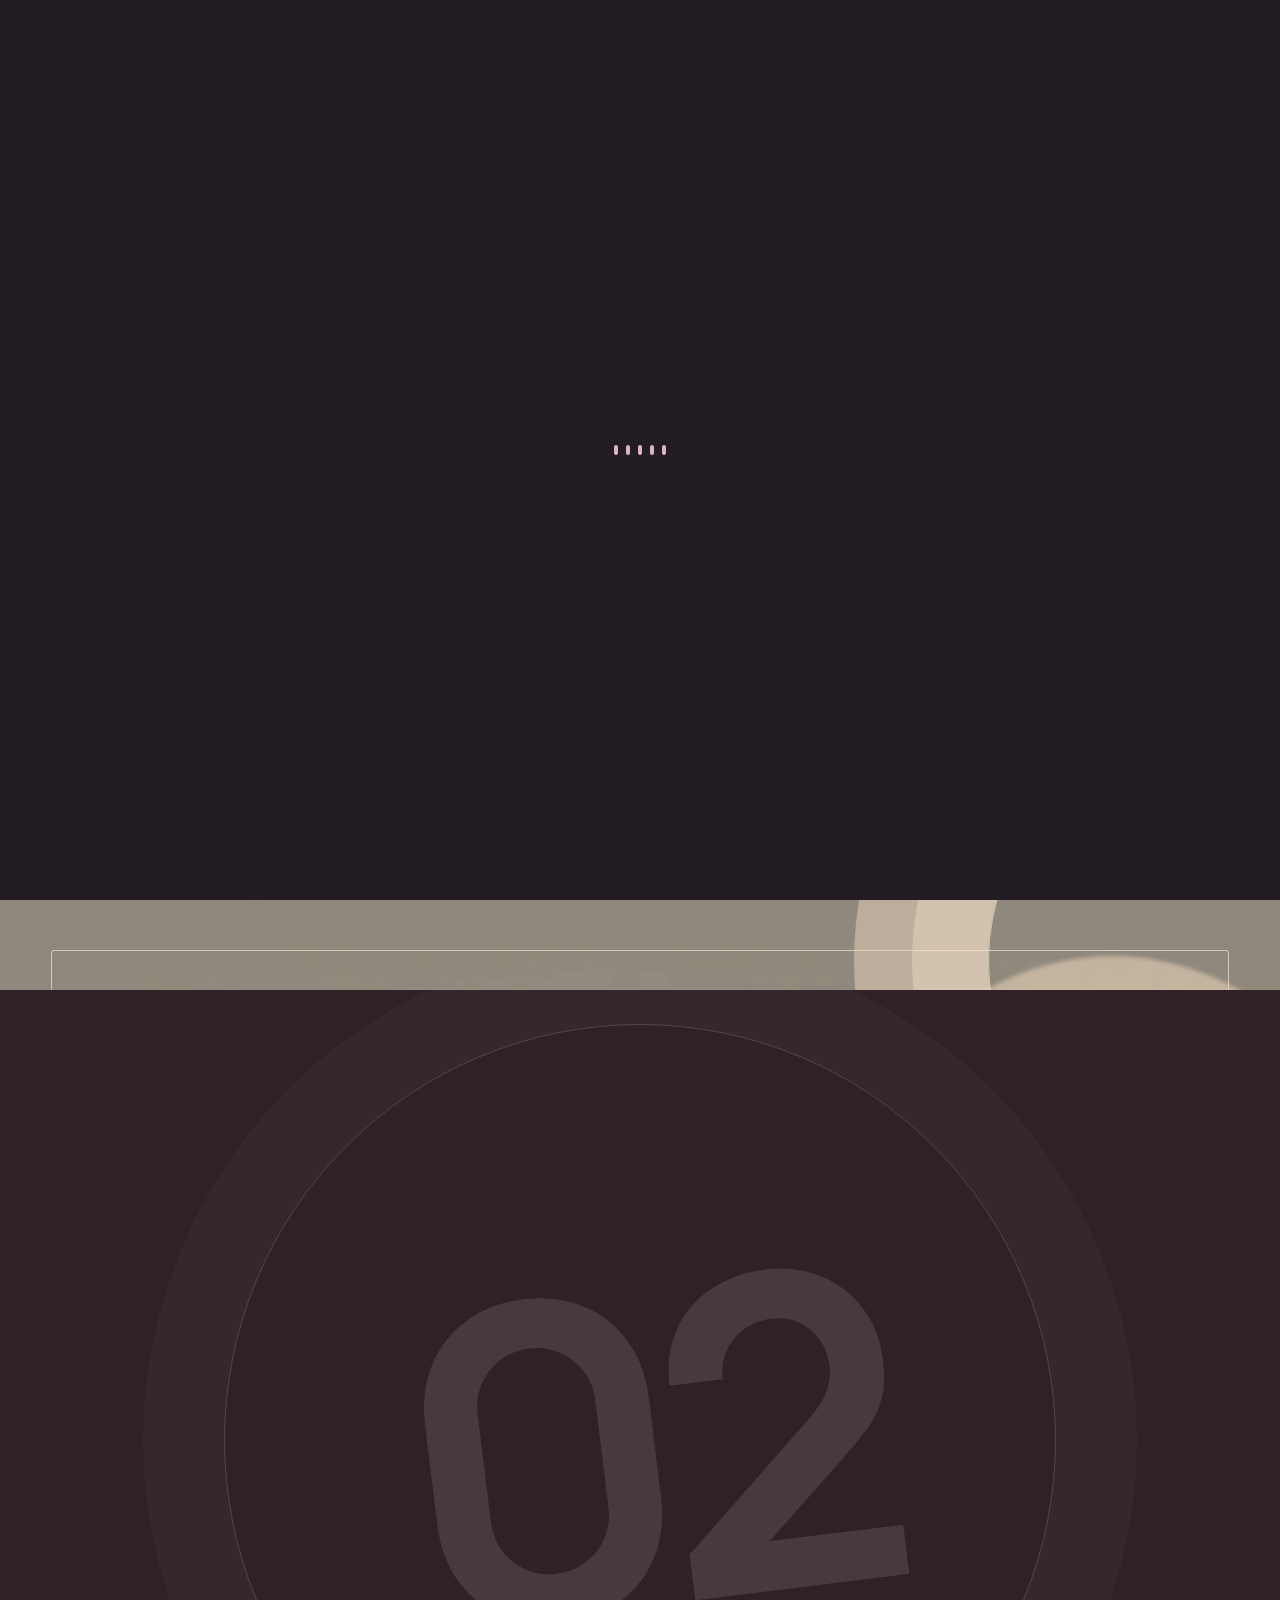
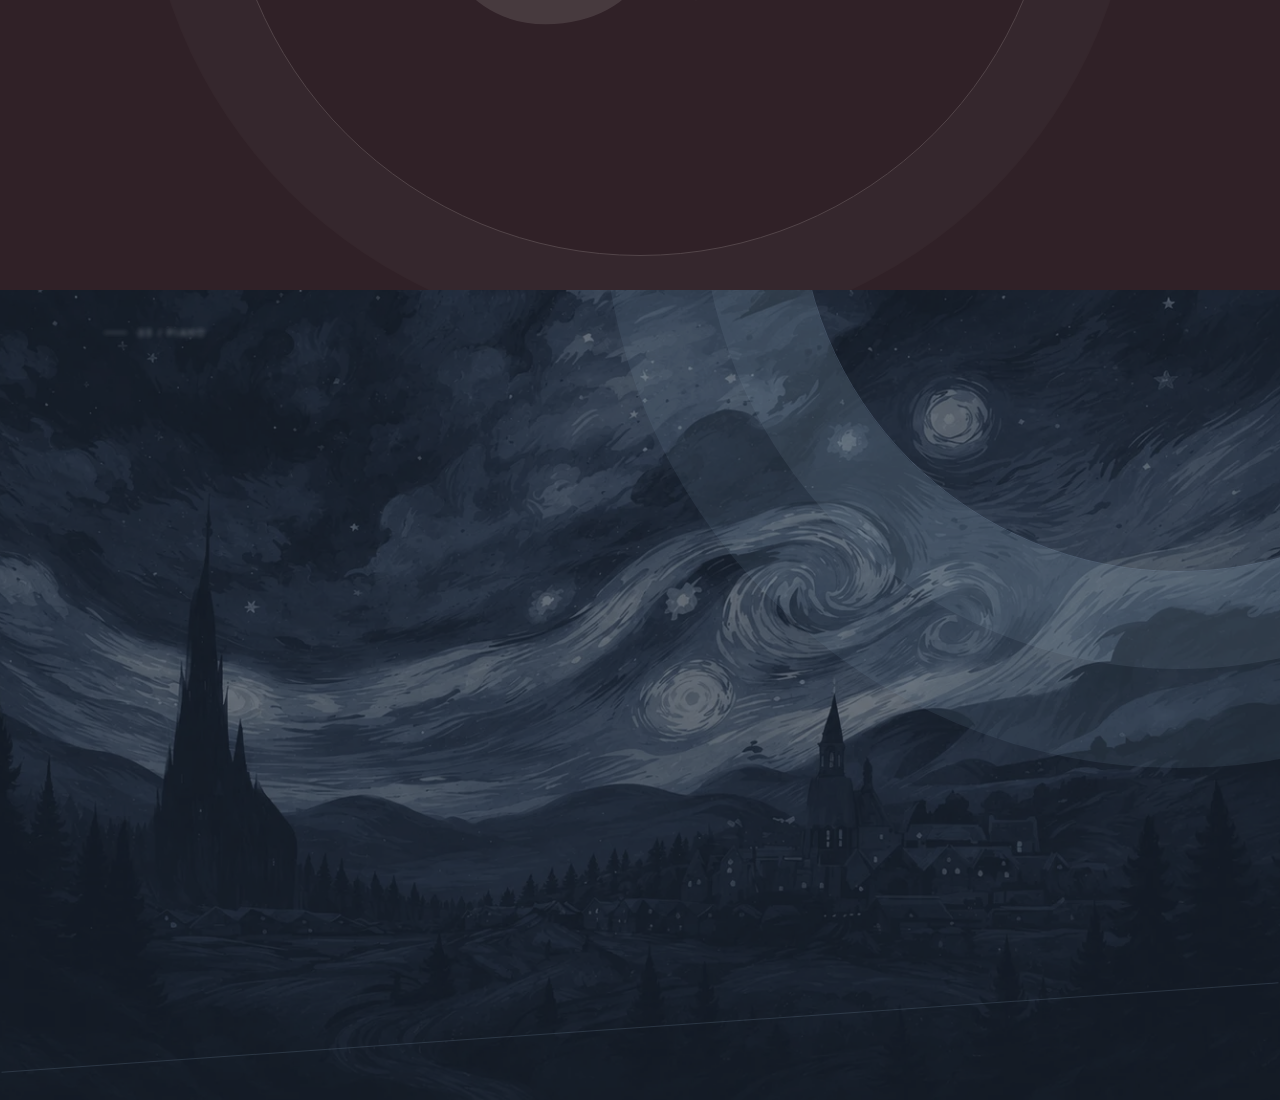
<file: index.html>
<!doctype html>
<html lang="es">
<head>
  <meta charset="utf-8" />
  <meta name="viewport" content="width=device-width,initial-scale=1,viewport-fit=cover" />
  <meta name="theme-color" content="#302127" />
  <meta name="description" content="Sxha25 — gustos, recuerdos y composiciones." />
  <title>Sxha25</title>
  <link rel="preload" href="./assets/ambiente-vino-inmediato.mp3" as="audio" type="audio/mpeg" />
  <link rel="stylesheet" href="./style.css" />
  <link rel="stylesheet" href="./rework.css" />
  <link rel="stylesheet" href="./refinement.css" />
  <link rel="stylesheet" href="./polish.css" />
  <link rel="stylesheet" href="./atmosphere.css" />
  <link rel="stylesheet" href="./details.css" />
  <link rel="stylesheet" href="./editorial.css" />
  <link rel="stylesheet" href="./entrance.css" />
  <link rel="stylesheet" href="./adaptation.css" />
  <link rel="stylesheet" href="./loader.css" />
  <script data-goatcounter="https://sxha2525.goatcounter.com/count" async src="https://gc.zgo.at/count.js"></script>
</head>
<body data-scene="wine">
  <svg class="icon-defs" aria-hidden="true" xmlns="http://www.w3.org/2000/svg">
    <symbol id="i-play" viewBox="0 0 24 24"><path d="m9 5 11 7-11 7z" fill="currentColor" stroke="none"/></symbol>
    <symbol id="i-pause" viewBox="0 0 24 24"><path d="M7 5v14M17 5v14"/></symbol>
    <symbol id="i-sound" viewBox="0 0 24 24"><path d="M4 9v6h4l5 4V5L8 9H4Zm13-1a6 6 0 0 1 0 8m2-11a10 10 0 0 1 0 14"/></symbol>
    <symbol id="i-mute" viewBox="0 0 24 24"><path d="M4 9v6h4l5 4V5L8 9H4Zm13 0 5 6m0-6-5 6"/></symbol>
    <symbol id="i-arrow" viewBox="0 0 24 24"><path d="M5 12h14m-7-7 7 7-7 7"/></symbol>
    <symbol id="i-down" viewBox="0 0 24 24"><path d="M12 3v13m-5-5 5 5 5-5M5 20h14"/></symbol>
    <symbol id="i-out" viewBox="0 0 24 24"><path d="M13 5h6v6m0-6-9 9M19 13v6H5V5h6"/></symbol>
    <symbol id="i-close" viewBox="0 0 24 24"><path d="m5 5 14 14M19 5 5 19"/></symbol>
    <symbol id="i-back" viewBox="0 0 24 24"><path d="m14 5-7 7 7 7M7 12h13"/></symbol>
  </svg>

  <button class="intro-overlay" id="introOverlay" type="button" aria-label="Preparando entrada" aria-disabled="true" aria-busy="true">
    <span class="intro-core" aria-hidden="true">
      <span class="intro-loader"><i></i><i></i><i></i><i></i><i></i></span>
      <span class="intro-play"><svg class="icon"><use href="#i-play"/></svg></span>
    </span>
  </button>

  <div class="grain" aria-hidden="true"></div>
  <header class="topbar">
    <a class="mark" href="#wine" aria-label="Volver al inicio">sxha25<span class="mark-dot">.</span></a>
    <div class="topbar-right">
      <span class="topbar-label">01 — 03</span>
      <button class="sound-toggle" id="soundToggle" type="button" aria-label="Silenciar música" aria-pressed="true" title="Silenciar música">
        <svg class="icon"><use href="#i-sound"/></svg>
      </button>
    </div>
  </header>

  <main id="stage">
    <section class="scene scene-wine active" id="wine" aria-labelledby="wine-title">
      <div class="scene-backdrop" aria-hidden="true"></div>
      <div class="scene-inner wine-layout">
        <div class="section-stamp"><span class="stamp-line"></span>01</div>
        <div class="wine-content">
          <div class="wine-intro reveal" style="--delay:.05s">
            <h1 class="wine-title" id="wine-title">Sxha25<span class="period">.</span></h1>
            <div class="wine-underline" aria-hidden="true"></div>
          </div>
          <div class="wine-collage" aria-label="Referencias y gustos">
            <div class="collage-paper paper-anime reveal" style="--delay:.12s"><span class="paper-index">001</span><div class="paper-contents" data-group="Anime y manga"></div><div class="paper-corner" aria-hidden="true">✳</div></div>
            <div class="collage-paper paper-games reveal" style="--delay:.2s"><span class="paper-index">002</span><div class="paper-contents" data-group="Videojuegos"></div><span class="paper-bottom">× × ×</span></div>
            <div class="collage-paper paper-other reveal" style="--delay:.28s"><span class="paper-index">003</span><div class="paper-contents" data-group="Otros"></div></div>
            <div class="collage-paper paper-music reveal" style="--delay:.33s"><div class="music-lines"><div class="paper-contents" data-group="Música"></div><div class="paper-contents music-genres" data-group="Géneros"></div></div><span class="paper-small-star">✳</span></div>
            <div class="collage-colors reveal" id="favoriteColors" style="--delay:.38s"></div>
            <svg class="collage-scribble" viewBox="0 0 290 160" fill="none" aria-hidden="true"><path d="M7 104c56-97 82-107 114-71 23 26-11 70-35 55-16-10 14-41 39-26 27 16 41 52 82 33 21-10 43-33 74-81" stroke="currentColor" stroke-width="1.5" stroke-linecap="round"/><path d="m266 19 15-5-3 15" stroke="currentColor" stroke-width="1.5"/></svg>
          </div>
        </div>
        <div class="scroll-cue" aria-hidden="true"><span>↓</span></div>
      </div>
    </section>

    <section class="scene scene-cream" id="cream" aria-labelledby="cream-title">
      <div class="scene-backdrop" aria-hidden="true"></div>
      <div class="scene-inner cream-layout">
        <div class="section-stamp"><span class="stamp-line"></span>02 / AMIGOS</div>
        <div class="friend-layout">
          <div class="friend-grid reveal" style="--delay:.08s" aria-label="Amigos">
            <svg class="friend-thread" viewBox="0 0 620 510" fill="none" aria-hidden="true"><path d="M37 307C90 244 164 289 196 215S330 73 399 123s113 126 171 54" stroke="currentColor" stroke-width="1.5" stroke-linecap="round"/><path d="M96 450c74-84 108-51 160-33s125 12 179-53" stroke="currentColor" stroke-width="1" stroke-linecap="round"/><circle cx="197" cy="215" r="11" stroke="currentColor" stroke-width="1.2"/><path d="m538 169 28 8-6-27M92 450l16-5-6 15" stroke="currentColor" stroke-width="1.2"/></svg>
            <div class="friend-entry"><img src="./assets/amigo-renma.webp" alt="Foto de perfil de Renma" loading="lazy" decoding="async"><span>Renma</span></div>
            <div class="friend-entry"><img src="./assets/amigo-nestor.webp" alt="Foto de perfil de Nestor" loading="lazy" decoding="async"><span>Nestor</span></div>
            <div class="friend-entry"><img class="avatar-damian" src="./assets/amigo-damian.webp" alt="Foto de perfil de Damian" loading="lazy" decoding="async"><span>Damian</span></div>
            <div class="friend-entry"><img src="./assets/amigo-gabriel.webp" alt="Foto de perfil de Gabriel" loading="lazy" decoding="async"><span>Gabriel</span></div>
          </div>
          <div class="friend-heading reveal" style="--delay:.2s"><span class="friend-heading-glyph" aria-hidden="true">✳</span><h2 id="cream-title" class="wip-title">Amigos<span class="period">.</span></h2><div class="friend-heading-rule" aria-hidden="true"></div></div>
        </div>
      </div>
    </section>

    <section class="scene scene-blue" id="blue" aria-labelledby="blue-title">
      <div class="scene-backdrop" aria-hidden="true"></div>
      <div class="scene-inner blue-layout">
        <div class="section-stamp"><span class="stamp-line"></span>03 / PIANO</div>
        <div class="archive-heading reveal" style="--delay:.08s">
          <div><h2 id="blue-title">Composiciones<span class="period">.</span></h2></div>
          <span class="archive-count" id="archiveCount">00 obras</span>
        </div>
        <div class="release-grid reveal" id="releaseGrid" style="--delay:.18s"></div>
        <div class="archive-foot reveal" style="--delay:.33s"><span>Sxha25</span><span>03 / 03</span></div>
      </div>
    </section>
  </main>

  <div class="progress-rail" aria-hidden="true"><span class="progress-current" id="progressCurrent"></span><i></i><i></i><i></i></div>
  <div class="transition-curtain" aria-hidden="true"><span id="transitionNumber">02</span><i></i></div>

  <div class="viewer-shell" id="viewerShell" aria-hidden="true">
    <div class="viewer-backdrop" id="viewerBackdrop"></div>
    <section class="viewer" role="dialog" aria-modal="true" aria-labelledby="viewerTitle">
      <div class="viewer-top"><button class="icon-button" id="viewerClose" aria-label="Cerrar previsualización"><svg class="icon"><use href="#i-back"/></svg></button><span class="viewer-top-label">PREVISUALIZACIÓN / 30 SEGUNDOS</span><span class="top-spacer"></span></div>
      <div class="viewer-content">
        <div class="viewer-record-area"><div class="record" id="viewerRecord"><div class="record-grooves"></div><div class="record-markings"><i></i><i></i><i></i><i></i></div><div class="record-center"><span>SXHA25</span><i></i><small>33⅓ · A</small></div></div><div class="viewer-cover" id="viewerCover"></div></div>
        <div class="viewer-info"><span class="eyebrow">Fragmento de la obra</span><h2 id="viewerTitle">—</h2><p class="viewer-sub" id="viewerSub">30 segundos</p>
          <div class="score-preview" id="scorePreview" aria-label="Previsualización de la primera página de la partitura">
            <div class="score-page"><img id="scoreImage" alt="Primera página de la partitura" src="./assets/partitura-vista.png" /></div>
          </div>
          <div class="player"><button id="playPreview" class="player-play" aria-label="Reproducir fragmento"><svg class="icon"><use href="#i-play"/></svg></button><div class="player-track"><div class="seekline" id="seekline" role="progressbar" aria-valuemin="0" aria-valuemax="30" aria-valuenow="0"><span id="seekfill"></span></div><div class="times"><span id="elapsed">0:00</span><span>0:30</span></div></div></div>
          <div class="viewer-actions"><a id="downloadScore" class="viewer-action" download title="Descargar partitura"><svg class="icon"><use href="#i-down"/></svg><span>partitura</span></a><a id="musicLink" class="viewer-action" target="_blank" rel="noopener noreferrer" title="Abrir en YouTube Music"><svg class="icon"><use href="#i-out"/></svg><span>YouTube Music</span></a></div>
          <p class="viewer-note" id="viewerNote" aria-live="polite"></p>
        </div>
      </div>
    </section>
  </div>
  <audio id="previewAudio" preload="none"></audio>
  <script src="./config.js"></script>
  <script src="./app.js"></script>
</body>
</html>
</file>
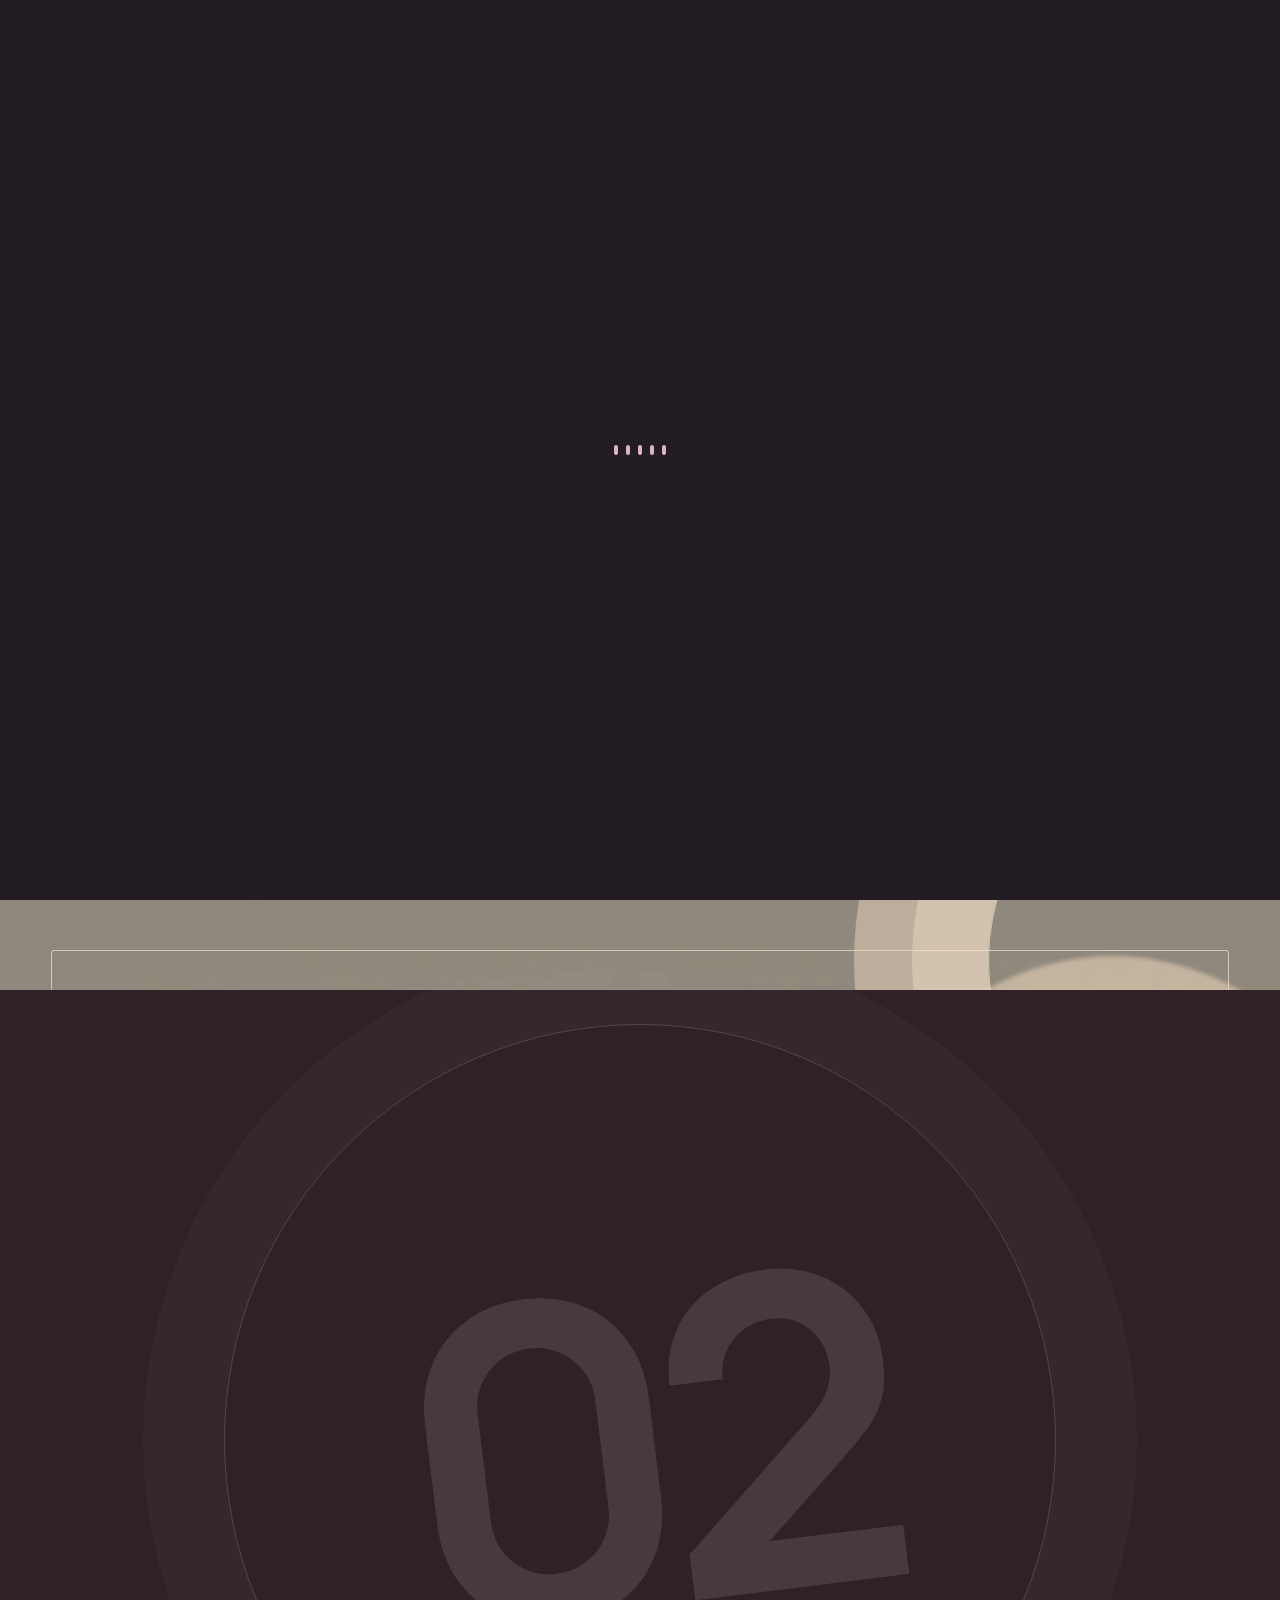
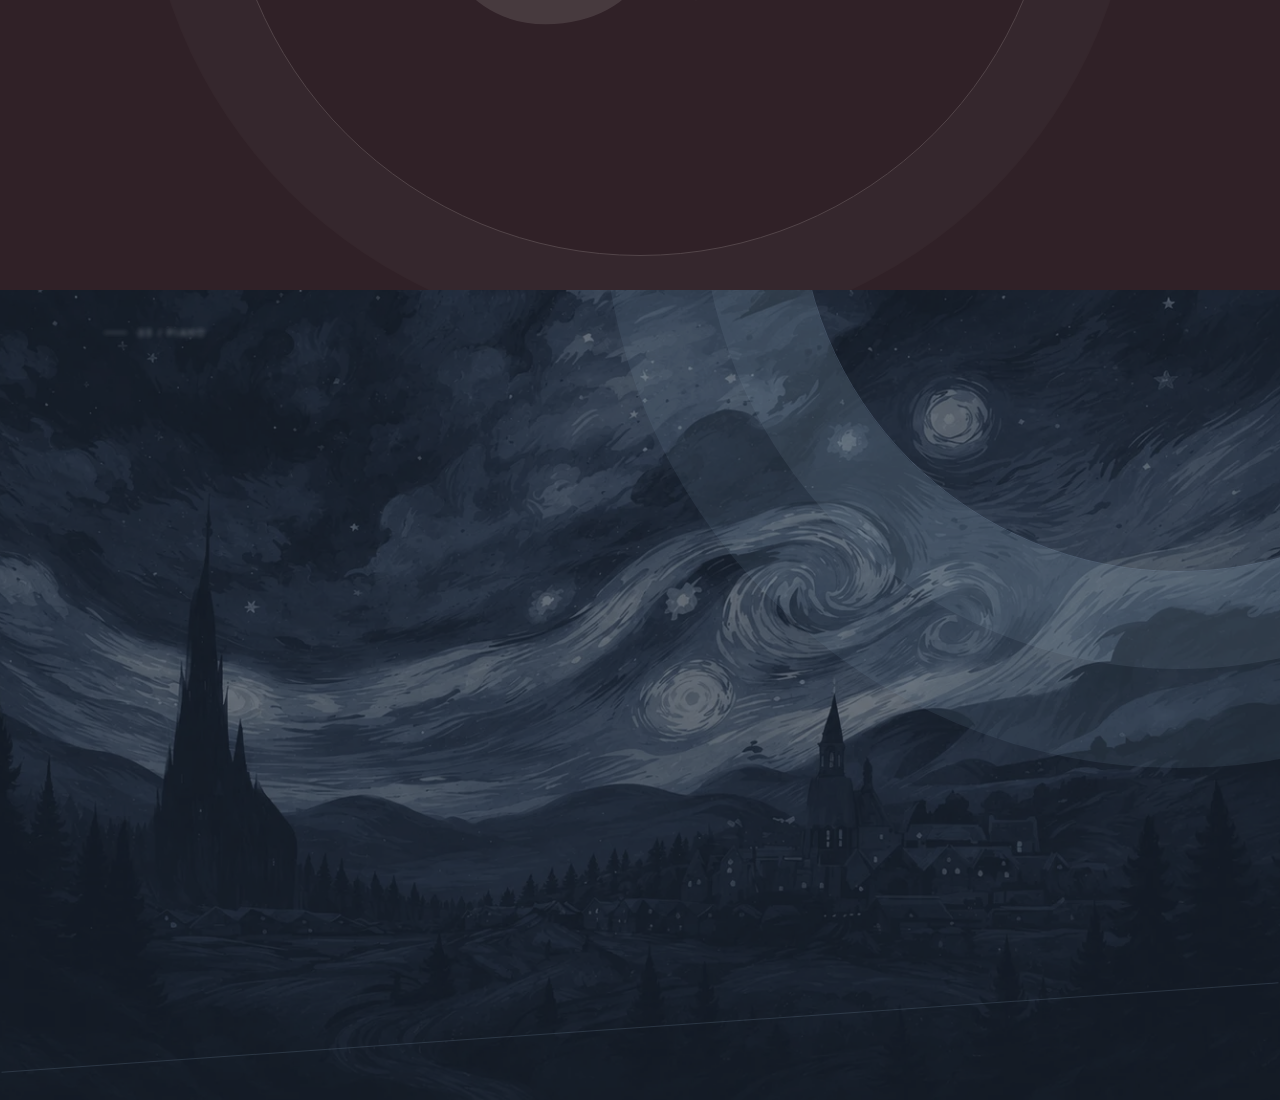
<file: Sxha25/index.html>
<!doctype html>
<html lang="es">
<head>
  <meta charset="utf-8" />
  <meta name="viewport" content="width=device-width,initial-scale=1,viewport-fit=cover" />
  <meta name="theme-color" content="#302127" />
  <meta name="description" content="Sxha25 — gustos, recuerdos y composiciones." />
  <title>Sxha25</title>
  <link rel="preload" href="./assets/ambiente-vino-inmediato.mp3" as="audio" type="audio/mpeg" />
  <link rel="stylesheet" href="./style.css" />
  <link rel="stylesheet" href="./rework.css" />
  <link rel="stylesheet" href="./refinement.css" />
  <link rel="stylesheet" href="./polish.css" />
  <link rel="stylesheet" href="./atmosphere.css" />
  <link rel="stylesheet" href="./details.css" />
  <link rel="stylesheet" href="./editorial.css" />
  <link rel="stylesheet" href="./entrance.css" />
  <link rel="stylesheet" href="./adaptation.css" />
  <link rel="stylesheet" href="./loader.css" />
</head>
<body data-scene="wine">
  <svg class="icon-defs" aria-hidden="true" xmlns="http://www.w3.org/2000/svg">
    <symbol id="i-play" viewBox="0 0 24 24"><path d="m9 5 11 7-11 7z" fill="currentColor" stroke="none"/></symbol>
    <symbol id="i-pause" viewBox="0 0 24 24"><path d="M7 5v14M17 5v14"/></symbol>
    <symbol id="i-sound" viewBox="0 0 24 24"><path d="M4 9v6h4l5 4V5L8 9H4Zm13-1a6 6 0 0 1 0 8m2-11a10 10 0 0 1 0 14"/></symbol>
    <symbol id="i-mute" viewBox="0 0 24 24"><path d="M4 9v6h4l5 4V5L8 9H4Zm13 0 5 6m0-6-5 6"/></symbol>
    <symbol id="i-arrow" viewBox="0 0 24 24"><path d="M5 12h14m-7-7 7 7-7 7"/></symbol>
    <symbol id="i-down" viewBox="0 0 24 24"><path d="M12 3v13m-5-5 5 5 5-5M5 20h14"/></symbol>
    <symbol id="i-out" viewBox="0 0 24 24"><path d="M13 5h6v6m0-6-9 9M19 13v6H5V5h6"/></symbol>
    <symbol id="i-close" viewBox="0 0 24 24"><path d="m5 5 14 14M19 5 5 19"/></symbol>
    <symbol id="i-back" viewBox="0 0 24 24"><path d="m14 5-7 7 7 7M7 12h13"/></symbol>
  </svg>

  <button class="intro-overlay" id="introOverlay" type="button" aria-label="Preparando entrada" aria-disabled="true" aria-busy="true">
    <span class="intro-core" aria-hidden="true">
      <span class="intro-loader"><i></i><i></i><i></i><i></i><i></i></span>
      <span class="intro-play"><svg class="icon"><use href="#i-play"/></svg></span>
    </span>
  </button>

  <div class="grain" aria-hidden="true"></div>
  <header class="topbar">
    <a class="mark" href="#wine" aria-label="Volver al inicio">sxha25<span class="mark-dot">.</span></a>
    <div class="topbar-right">
      <span class="topbar-label">01 — 03</span>
      <button class="sound-toggle" id="soundToggle" type="button" aria-label="Silenciar música" aria-pressed="true" title="Silenciar música">
        <svg class="icon"><use href="#i-sound"/></svg>
      </button>
    </div>
  </header>

  <main id="stage">
    <section class="scene scene-wine active" id="wine" aria-labelledby="wine-title">
      <div class="scene-backdrop" aria-hidden="true"></div>
      <div class="scene-inner wine-layout">
        <div class="section-stamp"><span class="stamp-line"></span>01</div>
        <div class="wine-content">
          <div class="wine-intro reveal" style="--delay:.05s">
            <h1 class="wine-title" id="wine-title">Sxha25<span class="period">.</span></h1>
            <div class="wine-underline" aria-hidden="true"></div>
          </div>
          <div class="wine-collage" aria-label="Referencias y gustos">
            <div class="collage-paper paper-anime reveal" style="--delay:.12s"><span class="paper-index">001</span><div class="paper-contents" data-group="Anime y manga"></div><div class="paper-corner" aria-hidden="true">✳</div></div>
            <div class="collage-paper paper-games reveal" style="--delay:.2s"><span class="paper-index">002</span><div class="paper-contents" data-group="Videojuegos"></div><span class="paper-bottom">× × ×</span></div>
            <div class="collage-paper paper-other reveal" style="--delay:.28s"><span class="paper-index">003</span><div class="paper-contents" data-group="Otros"></div></div>
            <div class="collage-paper paper-music reveal" style="--delay:.33s"><div class="music-lines"><div class="paper-contents" data-group="Música"></div><div class="paper-contents music-genres" data-group="Géneros"></div></div><span class="paper-small-star">✳</span></div>
            <div class="collage-colors reveal" id="favoriteColors" style="--delay:.38s"></div>
            <svg class="collage-scribble" viewBox="0 0 290 160" fill="none" aria-hidden="true"><path d="M7 104c56-97 82-107 114-71 23 26-11 70-35 55-16-10 14-41 39-26 27 16 41 52 82 33 21-10 43-33 74-81" stroke="currentColor" stroke-width="1.5" stroke-linecap="round"/><path d="m266 19 15-5-3 15" stroke="currentColor" stroke-width="1.5"/></svg>
          </div>
        </div>
        <div class="scroll-cue" aria-hidden="true"><span>↓</span></div>
      </div>
    </section>

    <section class="scene scene-cream" id="cream" aria-labelledby="cream-title">
      <div class="scene-backdrop" aria-hidden="true"></div>
      <div class="scene-inner cream-layout">
        <div class="section-stamp"><span class="stamp-line"></span>02 / AMIGOS</div>
        <div class="friend-layout">
          <div class="friend-grid reveal" style="--delay:.08s" aria-label="Amigos">
            <svg class="friend-thread" viewBox="0 0 620 510" fill="none" aria-hidden="true"><path d="M37 307C90 244 164 289 196 215S330 73 399 123s113 126 171 54" stroke="currentColor" stroke-width="1.5" stroke-linecap="round"/><path d="M96 450c74-84 108-51 160-33s125 12 179-53" stroke="currentColor" stroke-width="1" stroke-linecap="round"/><circle cx="197" cy="215" r="11" stroke="currentColor" stroke-width="1.2"/><path d="m538 169 28 8-6-27M92 450l16-5-6 15" stroke="currentColor" stroke-width="1.2"/></svg>
            <div class="friend-entry"><img src="./assets/amigo-renma.webp" alt="Foto de perfil de Renma" loading="lazy" decoding="async"><span>Renma</span></div>
            <div class="friend-entry"><img src="./assets/amigo-nestor.webp" alt="Foto de perfil de Nestor" loading="lazy" decoding="async"><span>Nestor</span></div>
            <div class="friend-entry"><img class="avatar-damian" src="./assets/amigo-damian.webp" alt="Foto de perfil de Damian" loading="lazy" decoding="async"><span>Damian</span></div>
            <div class="friend-entry"><img src="./assets/amigo-gabriel.webp" alt="Foto de perfil de Gabriel" loading="lazy" decoding="async"><span>Gabriel</span></div>
          </div>
          <div class="friend-heading reveal" style="--delay:.2s"><span class="friend-heading-glyph" aria-hidden="true">✳</span><h2 id="cream-title" class="wip-title">Amigos<span class="period">.</span></h2><div class="friend-heading-rule" aria-hidden="true"></div></div>
        </div>
      </div>
    </section>

    <section class="scene scene-blue" id="blue" aria-labelledby="blue-title">
      <div class="scene-backdrop" aria-hidden="true"></div>
      <div class="scene-inner blue-layout">
        <div class="section-stamp"><span class="stamp-line"></span>03 / PIANO</div>
        <div class="archive-heading reveal" style="--delay:.08s">
          <div><h2 id="blue-title">Composiciones<span class="period">.</span></h2></div>
          <span class="archive-count" id="archiveCount">00 obras</span>
        </div>
        <div class="release-grid reveal" id="releaseGrid" style="--delay:.18s"></div>
        <div class="archive-foot reveal" style="--delay:.33s"><span>Sxha25</span><span>03 / 03</span></div>
      </div>
    </section>
  </main>

  <div class="progress-rail" aria-hidden="true"><span class="progress-current" id="progressCurrent"></span><i></i><i></i><i></i></div>
  <div class="transition-curtain" aria-hidden="true"><span id="transitionNumber">02</span><i></i></div>

  <div class="viewer-shell" id="viewerShell" aria-hidden="true">
    <div class="viewer-backdrop" id="viewerBackdrop"></div>
    <section class="viewer" role="dialog" aria-modal="true" aria-labelledby="viewerTitle">
      <div class="viewer-top"><button class="icon-button" id="viewerClose" aria-label="Cerrar previsualización"><svg class="icon"><use href="#i-back"/></svg></button><span class="viewer-top-label">PREVISUALIZACIÓN / 30 SEGUNDOS</span><span class="top-spacer"></span></div>
      <div class="viewer-content">
        <div class="viewer-record-area"><div class="record" id="viewerRecord"><div class="record-grooves"></div><div class="record-markings"><i></i><i></i><i></i><i></i></div><div class="record-center"><span>SXHA25</span><i></i><small>33⅓ · A</small></div></div><div class="viewer-cover" id="viewerCover"></div></div>
        <div class="viewer-info"><span class="eyebrow">Fragmento de la obra</span><h2 id="viewerTitle">—</h2><p class="viewer-sub" id="viewerSub">30 segundos</p>
          <div class="score-preview" id="scorePreview" aria-label="Previsualización de la primera página de la partitura">
            <div class="score-page"><img id="scoreImage" alt="Primera página de la partitura" src="./assets/partitura-vista.png" /></div>
          </div>
          <div class="player"><button id="playPreview" class="player-play" aria-label="Reproducir fragmento"><svg class="icon"><use href="#i-play"/></svg></button><div class="player-track"><div class="seekline" id="seekline" role="progressbar" aria-valuemin="0" aria-valuemax="30" aria-valuenow="0"><span id="seekfill"></span></div><div class="times"><span id="elapsed">0:00</span><span>0:30</span></div></div></div>
          <div class="viewer-actions"><a id="downloadScore" class="viewer-action" download title="Descargar partitura"><svg class="icon"><use href="#i-down"/></svg><span>partitura</span></a><a id="musicLink" class="viewer-action" target="_blank" rel="noopener noreferrer" title="Abrir en YouTube Music"><svg class="icon"><use href="#i-out"/></svg><span>YouTube Music</span></a></div>
          <p class="viewer-note" id="viewerNote" aria-live="polite"></p>
        </div>
      </div>
    </section>
  </div>
  <audio id="previewAudio" preload="none"></audio>
  <script src="./config.js"></script>
  <script src="./app.js"></script>
</body>
</html>
</file>
<file: style.css>
@import url('https://fonts.googleapis.com/css2?family=DM+Sans:wght@400;500;600;700&family=Instrument+Serif:ital@0;1&display=swap');
:root{color-scheme:dark;--wine:#302127;--cream:#ded4be;--blue:#202b39;--ink:#eee9e5;--muted:#bbaab0;--speed:850ms;font-family:'DM Sans',Arial,sans-serif;font-synthesis:none}
*{box-sizing:border-box}html{height:100%;background:var(--wine)}body{margin:0;min-height:100%;overflow:hidden;background:var(--wine);color:var(--ink);transition:background-color 900ms cubic-bezier(.22,1,.36,1)}body[data-scene=cream]{background:var(--cream);color:#322f2b}body[data-scene=blue]{background:var(--blue);color:#eceff1}button,a{font:inherit}button{cursor:pointer}button:focus-visible,a:focus-visible{outline:2px solid currentColor;outline-offset:5px}.icon-defs{position:absolute;width:0;height:0;overflow:hidden}.icon{width:19px;height:19px;fill:none;stroke:currentColor;stroke-width:1.6;stroke-linecap:round;stroke-linejoin:round}.grain{position:fixed;inset:0;z-index:8;pointer-events:none;opacity:.045;background-image:url("data:image/svg+xml,%3Csvg viewBox='0 0 180 180' xmlns='http://www.w3.org/2000/svg'%3E%3Cfilter id='n'%3E%3CfeTurbulence type='fractalNoise' baseFrequency='.9' numOctaves='3' stitchTiles='stitch'/%3E%3C/filter%3E%3Crect width='100%25' height='100%25' filter='url(%23n)' opacity='.6'/%3E%3C/svg%3E")}
.topbar{position:fixed;top:0;left:0;right:0;z-index:20;height:92px;padding:0 clamp(25px,5vw,82px);display:flex;align-items:center;justify-content:space-between;pointer-events:none}.topbar>*{pointer-events:auto}.mark{text-decoration:none;color:inherit;font-family:'Instrument Serif',Georgia,serif;font-size:43px;letter-spacing:-.08em;line-height:1}.mark-dot,.period{color:#a96e78}body[data-scene=cream] .mark-dot,body[data-scene=cream] .period{color:#a37d64}body[data-scene=blue] .mark-dot,body[data-scene=blue] .period{color:#92aec9}.topbar-right{display:flex;align-items:center;gap:29px}.topbar-label{font-size:10px;letter-spacing:.15em;text-transform:uppercase;opacity:.42}.sound-toggle{display:flex;align-items:center;gap:11px;background:none;color:inherit;border:1px solid currentColor;border-radius:25px;padding:10px 14px;opacity:.72;transition:opacity .25s,transform .25s}.sound-toggle:hover{opacity:1;transform:translateY(-2px)}.sound-label{font-size:11px;letter-spacing:.04em}
#stage{position:relative;height:100svh;min-height:510px;isolation:isolate}.scene{position:absolute;inset:0;overflow-y:auto;overscroll-behavior:contain;opacity:0;visibility:hidden;transform:translateY(25px) scale(.99);transition:opacity 570ms ease,transform 800ms cubic-bezier(.22,1,.36,1),visibility 0s linear 800ms;pointer-events:none}.scene.active{opacity:1;visibility:visible;transform:none;transition:opacity 650ms ease,transform 850ms cubic-bezier(.22,1,.36,1),visibility 0s;pointer-events:auto}.scene-inner{max-width:1550px;min-height:100%;margin:auto;position:relative;padding:clamp(112px,17vh,175px) clamp(25px,8vw,130px) 145px}.section-stamp{position:absolute;top:clamp(112px,16vh,155px);left:clamp(25px,5vw,82px);display:flex;align-items:center;gap:12px;font-size:10px;letter-spacing:.24em;opacity:.52}.stamp-line{width:24px;height:1px;background:currentColor}.decor-index{position:absolute;bottom:124px;right:clamp(25px,5vw,82px);font-family:'Instrument Serif',serif;font-size:15px;opacity:.29}.reveal{opacity:0;transform:translateY(18px);transition:opacity .75s ease,transform .85s cubic-bezier(.22,1,.36,1);transition-delay:0s}.scene.active .reveal{opacity:1;transform:none;transition-delay:var(--delay,0s)}
.wine-content{width:min(100%,790px);margin:clamp(68px,11vh,140px) auto 0;position:relative}.eyebrow{font-size:11px;letter-spacing:.19em;text-transform:uppercase;opacity:.6;margin:0 0 17px}.wine-title{font-family:'Instrument Serif',Georgia,serif;font-size:clamp(72px,12vw,175px);font-weight:400;line-height:.96;letter-spacing:-.065em;margin:0}.wine-aside{font-family:'Instrument Serif',Georgia,serif;font-style:italic;font-size:clamp(20px,2.3vw,30px);color:#c5b1b8;margin:25px 0 42px}.taste-list{display:flex;flex-wrap:wrap;gap:10px;max-width:700px}.taste{border:1px solid #70555f;border-radius:4px;background:#38262e;color:#e6d7dc;padding:11px 15px;font-size:11px;letter-spacing:.09em;transition:transform .35s cubic-bezier(.2,1.5,.5,1),background .25s,border-color .25s;cursor:default}.taste:hover{transform:translateY(-5px) rotate(-1deg);background:#49313b;border-color:#9d7785}.afterthought{font-family:'Instrument Serif',serif;font-size:18px;font-style:italic;opacity:.55;margin:35px 0}
.cream-layout{color:#36332d}.wip-cluster{width:min(100%,700px);margin:clamp(60px,9vh,125px) auto 0;text-align:center;position:relative}.wip-asterisk{font-size:54px;color:#997d60;line-height:1;transform-origin:center}.scene.active .wip-asterisk{animation:gentleRotate 16s linear infinite}.wip-overline{display:block;font-size:10px;letter-spacing:.22em;text-transform:uppercase;margin:34px 0 13px;color:#8b806e}.wip-title{font-family:'Instrument Serif',Georgia,serif;font-weight:400;letter-spacing:-.035em;font-size:clamp(76px,12vw,152px);line-height:.83;margin:0}.wip-title em{font-weight:400;color:#978069}.wip-caption{font-size:12px;letter-spacing:.015em;color:#847a6c;margin-top:38px}.wip-sticker{display:inline-flex;gap:22px;margin-top:52px;border:1px solid #b8aa92;border-radius:2px;padding:13px 17px;font-size:11px;transform:rotate(-3deg)!important}.wip-sticker span{font-size:16px}
.blue-layout{padding-top:clamp(145px,23vh,235px)}.archive-heading{display:flex;align-items:end;justify-content:space-between;gap:20px;border-bottom:1px solid #415164;padding-bottom:30px}.archive-heading h2{font-family:'Instrument Serif',Georgia,serif;letter-spacing:-.04em;font-size:clamp(60px,8vw,112px);font-weight:400;margin:0;line-height:1}.archive-count{font-size:10px;letter-spacing:.17em;text-transform:uppercase;color:#8999a9;padding-bottom:12px;white-space:nowrap}.release-grid{display:grid;grid-template-columns:repeat(auto-fill,minmax(170px,1fr));gap:38px 27px;padding-top:43px;max-width:1020px}.release{background:none;border:0;color:inherit;text-align:left;padding:0;min-width:0;display:block;position:relative}.release-art{position:relative;width:calc(100% - 15px);aspect-ratio:1;transition:transform .55s cubic-bezier(.2,1.6,.4,1)}.release:hover .release-art,.release:focus-visible .release-art{transform:translateY(-7px)}.release-disc{position:absolute;width:92%;height:92%;right:-16%;top:4%;background:#101820;border-radius:50%;box-shadow:4px 7px 17px #111a2499;transition:transform .65s cubic-bezier(.22,1,.36,1)}.release:hover .release-disc{transform:translateX(14px) rotate(28deg)}.release-disc:before{content:'';position:absolute;inset:14%;border-radius:50%;border:1px solid #495665;box-shadow:0 0 0 8px #17212c,0 0 0 10px #263340}.release-disc:after{content:'';position:absolute;inset:42%;border-radius:50%;background:#687c91;border:5px solid #1b2732}.release-cover,.viewer-cover{position:absolute;inset:0;background:#44586b;border-radius:5px;box-shadow:9px 14px 28px #10192570;overflow:hidden;display:flex;justify-content:center;align-items:center;color:#cbd6e1}.release-cover img,.viewer-cover img{width:100%;height:100%;object-fit:cover;display:block}.placeholder-art{height:100%;width:100%;display:flex;align-items:center;justify-content:center;position:relative;overflow:hidden}.placeholder-art:before{content:'';position:absolute;inset:17%;border:1px solid #8999a9;border-radius:50%;opacity:.5}.placeholder-art:after{content:'';width:24%;height:24%;border:1px solid #a0b2c2;transform:rotate(45deg)}.placeholder-art span{position:absolute;font-family:'Instrument Serif',serif;font-style:italic;font-size:13px;letter-spacing:.05em;color:#d2dbe3;bottom:12%;left:12%}.release-title{margin-top:19px;font-size:13px;font-weight:600;letter-spacing:.01em}.release-hint{margin-top:5px;font-size:11px;color:#8395a7}.archive-foot{border-top:1px solid #415164;padding-top:20px;display:flex;justify-content:space-between;font-family:'Instrument Serif',serif;font-size:18px;font-style:italic;color:#91a1b1;margin-top:70px}
.section-nav{position:fixed;z-index:30;bottom:clamp(22px,4vh,45px);left:50%;transform:translateX(-50%);display:flex;gap:4px;padding:6px;border:1px solid #ffffff24;border-radius:60px;background:#1b1b1be6;box-shadow:0 14px 45px #09090935;backdrop-filter:blur(18px)}.nav-item{border:none;background:transparent;color:#a7a4a2;border-radius:40px;padding:12px 20px;display:flex;align-items:center;gap:10px;transition:background .3s,color .3s,transform .3s;white-space:nowrap}.nav-item:hover{color:#fff;transform:translateY(-2px)}.nav-item.selected{background:#eee9e5;color:#24262a}.nav-number{font-size:9px;opacity:.55}.nav-name{font-size:12px;font-weight:600;letter-spacing:.03em}
.viewer-shell{position:fixed;z-index:80;inset:0;visibility:hidden;pointer-events:none;transition:visibility 0s linear 500ms}.viewer-shell.open{visibility:visible;pointer-events:auto;transition:visibility 0s}.viewer-backdrop{position:absolute;inset:0;background:#0b1119e0;opacity:0;transition:opacity .5s}.viewer-shell.open .viewer-backdrop{opacity:1}.viewer{position:absolute;inset:min(4vh,35px) max(18px,calc((100vw - 1150px)/2));background:#263544;border:1px solid #405366;border-radius:17px;box-shadow:0 30px 100px #060b12a0;transform:translateY(45px) scale(.97);opacity:0;transition:transform .65s cubic-bezier(.22,1,.36,1),opacity .45s;overflow:auto}.viewer-shell.open .viewer{transform:none;opacity:1}.viewer-top{height:75px;display:flex;align-items:center;justify-content:space-between;padding:0 32px}.viewer-top-label{font-size:10px;letter-spacing:.2em;color:#8fa4b7}.top-spacer{width:35px}.icon-button{border:1px solid #53677c;color:#dce4e9;background:none;border-radius:50%;width:39px;height:39px;display:grid;place-items:center;transition:background .2s,transform .2s}.icon-button:hover{background:#3a4d60;transform:translateX(-3px)}.viewer-content{display:grid;grid-template-columns:1fr 1fr;gap:clamp(35px,5vw,85px);align-items:center;max-width:1000px;margin:0 auto;padding:35px clamp(24px,5vw,70px) 80px}.viewer-record-area{aspect-ratio:1;position:relative;display:flex;align-items:center;justify-content:flex-start}.record{position:absolute;right:0;width:77%;aspect-ratio:1;border-radius:50%;background:#111a24;box-shadow:8px 14px 22px #0d1624a0;display:grid;place-items:center;animation:spin 8s linear infinite;animation-play-state:paused}.record.is-playing{animation-play-state:running}.record-grooves{width:84%;height:84%;border:1px solid #3d4a5a;border-radius:50%;box-shadow:0 0 0 8px #172330,0 0 0 10px #2a3848,0 0 0 25px #172330,0 0 0 27px #273747}.record-center{position:absolute;width:27%;aspect-ratio:1;border-radius:50%;background:#8394a5;border:12px solid #45586b}.record-center:after{content:'';position:absolute;inset:43%;background:#111a24;border-radius:50%}.viewer-cover{inset:auto;width:73%;aspect-ratio:1;z-index:1;border-radius:7px}.viewer-info h2{font-family:'Instrument Serif',serif;font-size:clamp(52px,6vw,82px);font-weight:400;line-height:1;margin:0 0 12px;letter-spacing:-.04em}.viewer-sub{font-size:12px;color:#96a8b7;margin:0 0 28px}.score-preview{background:#ece8de;color:#34322e;height:190px;border-radius:3px;overflow:hidden;box-shadow:7px 12px 23px #121f2c70;transform:rotate(-1deg);transition:transform .4s;position:relative}.score-preview:hover{transform:rotate(0deg) translateY(-3px)}.score-page{position:relative;height:100%;padding:17px 20px}.score-header{font-size:8px;letter-spacing:.18em;opacity:.5}.staff{height:49px;margin-top:20px;background:repeating-linear-gradient(to bottom,#817f79 0,#817f79 1px,transparent 1px,transparent 10px);opacity:.7}.staff-two{margin-top:5px}.notes{position:absolute;font-size:21px;letter-spacing:15px;white-space:nowrap;left:23px;color:#353633}.notes-a{top:44px}.notes-b{top:97px}.score-page-no{position:absolute;right:17px;bottom:11px;font-size:9px;opacity:.4}.player{display:flex;align-items:center;gap:18px;margin-top:34px}.player-play{width:48px;height:48px;flex:0 0 48px;border-radius:50%;border:none;color:#1b2b38;background:#e3e9ed;display:grid;place-items:center;transition:transform .25s,box-shadow .25s}.player-play:hover{transform:scale(1.07);box-shadow:0 5px 23px #b6ccda40}.player-track{flex:1}.seekline{height:3px;background:#506477;overflow:hidden;border-radius:5px}.seekline span{display:block;height:100%;width:0;background:#d7e0e6;transition:width .15s linear}.times{display:flex;justify-content:space-between;font-size:10px;color:#94a9ba;margin-top:10px;font-variant-numeric:tabular-nums}.viewer-actions{display:flex;gap:22px;margin-top:23px}.viewer-action{display:inline-flex;align-items:center;gap:8px;color:#d1dce5;text-decoration:none;font-size:11px;letter-spacing:.04em;padding:8px 0;transition:opacity .2s,transform .2s}.viewer-action:hover{transform:translateY(-2px)}.viewer-action.disabled{opacity:.28;pointer-events:none}.viewer-note{font-size:11px;min-height:16px;color:#91a7ba;margin-top:18px}
@keyframes spin{to{transform:rotate(360deg)}}@keyframes gentleRotate{to{rotate:360deg}}
@media(max-width:760px){.topbar{height:75px;padding:0 25px}.topbar-label{display:none}.scene-inner{padding:118px 27px 125px}.section-stamp{top:105px;left:27px}.wine-content{margin-top:13vh}.wine-title{font-size:clamp(68px,14vw,110px)}.wine-aside{font-size:23px;margin-top:22px}.taste-list{gap:8px}.taste{padding:10px 12px;font-size:10px}.decor-index{bottom:105px;right:28px}.wip-cluster{margin-top:15vh}.wip-title{font-size:clamp(77px,14vw,120px)}.blue-layout{padding-top:175px}.archive-heading{padding-bottom:20px}.archive-heading h2{font-size:clamp(55px,10vw,80px)}.archive-heading .eyebrow{font-size:9px}.archive-count{font-size:9px}.release-grid{grid-template-columns:repeat(2,minmax(0,1fr));gap:25px 18px;padding-top:29px}.release-title{margin-top:14px}.archive-foot{margin-top:50px}.viewer{inset:8px;border-radius:14px}.viewer-top{height:60px;padding:0 20px}.viewer-content{grid-template-columns:1fr;gap:24px;padding:6px 26px 60px;max-width:500px}.viewer-record-area{width:min(58vw,225px);margin:auto}.viewer-info h2{font-size:54px}.viewer-sub{margin-bottom:19px}.score-preview{height:145px}.staff{margin-top:9px}.notes-a{top:34px}.notes-b{top:86px}.player{margin-top:25px}.viewer-actions{margin-top:16px}.section-nav{bottom:calc(15px + env(safe-area-inset-bottom))}.nav-item{padding:11px 15px}}@media(max-width:390px){.nav-item{padding:10px 12px;gap:6px}.wine-title{font-size:63px}.archive-heading h2{font-size:49px}.archive-count{font-size:8px}.release-grid{gap:20px 14px}}
@media(prefers-reduced-motion:reduce){*,*:before,*:after{animation-duration:.01ms!important;animation-iteration-count:1!important;transition-duration:.01ms!important;scroll-behavior:auto!important}.reveal{opacity:1!important;transform:none!important}}
</file>
<file: rework.css>
@import url('https://fonts.googleapis.com/css2?family=Manrope:wght@400;500;600;700;800&display=swap');

/* Versión 2: pantallas enlazadas por el desplazamiento, sin fondos degradados. */
:root{font-family:Manrope,Arial,sans-serif;--speed:950ms}
html{height:auto;scroll-behavior:smooth;scroll-snap-type:y proximity;scroll-padding-top:0}
body{height:auto;overflow-x:hidden;overflow-y:auto;font-family:Manrope,Arial,sans-serif;scrollbar-color:#8e777d transparent}
body.viewer-open{overflow:hidden}
body[data-scene=cream]{color:#eee9e5}
body[data-scene=blue]{color:#eee9e5}
body[data-scene=cream] .topbar{color:#393630}
button,a{font-family:inherit}
.grain{z-index:4;opacity:.036}
.topbar{z-index:45;height:76px;mix-blend-mode:normal;transition:color .6s}
.mark{font:700 20px/1 Manrope,Arial,sans-serif;letter-spacing:.005em}
.topbar-label{font-size:10px;letter-spacing:.16em;opacity:.5}
.sound-toggle{background:#1b2026bd;border-color:#ffffff25;color:#eee;padding:10px 15px;opacity:1;box-shadow:0 8px 25px #05070b24}
.sound-label{font-size:10px}

#stage{height:auto;min-height:0;isolation:auto}
.scene{position:relative;inset:auto;min-height:100svh;overflow:hidden;opacity:1;visibility:visible;transform:none;transition:none;pointer-events:auto;scroll-snap-align:start;scroll-snap-stop:normal}
.scene.active{opacity:1;visibility:visible;transform:none;transition:none;pointer-events:auto}
.scene-inner{max-width:1600px;min-height:100svh;padding:120px clamp(30px,7vw,112px) 110px}
.section-stamp{top:112px;left:clamp(30px,7vw,112px);font-size:10px;font-weight:600;letter-spacing:.19em}
.reveal{opacity:0;transform:translateY(28px);transition:opacity .9s ease,transform 1s cubic-bezier(.22,1,.36,1);transition-delay:0s}
.scene.active .reveal,.scene.in-view .reveal{opacity:1;transform:none;transition-delay:var(--delay,0s)}
.eyebrow{font-family:Manrope,Arial,sans-serif;font-size:10px;font-weight:600;letter-spacing:.19em;margin-bottom:22px}
.period{color:#b67f8d}

/* Vino: datos en bloques tipográficos, sin etiquetas. */
.scene-wine{background:#302127;color:#efe8ea;isolation:isolate}
.scene-wine:after{content:'';position:absolute;width:900px;height:900px;left:-420px;top:12%;border-radius:50%;border:1px solid #67404e;box-shadow:0 0 0 95px #38242d,0 0 0 96px #593843,0 0 0 190px #33232a,0 0 0 191px #49313b;z-index:-1;opacity:.66;transform:rotate(20deg)}
.wine-layout{display:flex;align-items:center}
.wine-content{display:grid;grid-template-columns:minmax(250px,.95fr) minmax(400px,1.25fr);gap:clamp(35px,6vw,100px);align-items:center;width:100%;max-width:1190px;margin:85px auto 10px;position:relative;z-index:2}
.wine-intro{align-self:center}
.wine-title{font-family:Manrope,Arial,sans-serif;font-size:clamp(64px,8vw,126px);font-weight:700;line-height:1.14;letter-spacing:.005em;overflow-wrap:anywhere;margin:0}
.intro-rule{height:1px;width:min(320px,90%);background:#745661;margin-top:27px;position:relative}
.intro-rule span{position:absolute;top:-15px;right:0;font-size:27px;color:#ad8490;background:#302127;padding-left:14px}
.facts{display:flex;flex-direction:column;border-top:1px solid #745660}
.fact-group{display:grid;grid-template-columns:110px 1fr;gap:20px;padding:20px 0;border-bottom:1px solid #745660}
.fact-heading{font-size:10px;text-transform:uppercase;letter-spacing:.11em;color:#ae8d98;font-weight:700;padding-top:6px}
.fact-items{display:flex;flex-wrap:wrap;gap:7px 13px;line-height:1.65}
.fact-item{font-size:clamp(12px,1.1vw,14px);letter-spacing:.005em;color:#eee4e6;font-weight:500;transition:color .25s,transform .25s}
.fact-item:not(:last-child):after{content:' /';color:#966f7c;padding-left:11px}
.fact-item:hover{color:#f8c5d1;transform:translateY(-1px)}
.wine-orbit{position:absolute;right:-130px;bottom:-320px;width:520px;height:520px;border:1px solid #533843;border-radius:50%;pointer-events:none;opacity:.65}
.wine-orbit span:first-child{position:absolute;inset:70px;border:1px solid #65434e;border-radius:50%}
.wine-orbit span:last-child{position:absolute;inset:155px;border:1px solid #76515d;border-radius:50%}
.scroll-cue{position:absolute;bottom:36px;left:50%;transform:translateX(-50%);display:flex;align-items:center;gap:17px;font-size:10px;letter-spacing:.08em;color:#ba9ea7;white-space:nowrap}
.scroll-cue span:last-child{font-size:22px;animation:nudge 2.4s ease-in-out infinite}
@keyframes nudge{50%{transform:translateY(7px)}}

/* Crema: marcos vacíos esperando clips reales. */
.scene-cream{background:#ded4be;color:#393630;isolation:isolate}
.scene-cream:before{content:'';position:absolute;inset:50px 4%;border:1px solid #c7baa3;border-radius:3px;opacity:.65;pointer-events:none;z-index:-1}
.scene-cream:after{content:'';position:absolute;width:450px;height:450px;right:-160px;top:-165px;border:1px solid #c0b39c;border-radius:50%;box-shadow:0 0 0 80px #d6cab5,0 0 0 81px #bdaf99;pointer-events:none;z-index:-1}
.wip-cluster{width:100%;max-width:1100px;margin:80px auto 0;display:grid;grid-template-columns:1.1fr .9fr;align-items:center;gap:clamp(35px,6vw,100px);text-align:left}
.clip-stage{height:clamp(320px,37vw,500px);position:relative;perspective:950px}
.clip-frame{position:absolute;display:flex;justify-content:space-between;align-items:flex-start;padding:20px;color:#d9cdb8;border:10px solid #eee5d4;background:#5d554c;box-shadow:14px 25px 0 #b5a68e,16px 29px 25px #81776538;transition:transform .55s cubic-bezier(.2,1.2,.4,1);font-size:12px}
.frame-one{width:60%;height:63%;left:8%;top:14%;transform:rotate(-11deg)}
.frame-two{width:62%;height:68%;right:6%;top:5%;transform:rotate(9deg);background:#666357}
.frame-three{width:57%;height:60%;left:26%;bottom:0;transform:rotate(-3deg);background:#4f514b}
.clip-stage:hover .frame-one{transform:translate(-14px,-9px) rotate(-14deg)}
.clip-stage:hover .frame-two{transform:translate(14px,-12px) rotate(12deg)}
.clip-stage:hover .frame-three{transform:translateY(8px) rotate(0)}
.clip-frame span{color:#ded1b9;font-size:10px;letter-spacing:.12em}
.clip-triangle{align-self:center;margin:auto;font-size:58px;font-weight:400;color:#c9c2b3}
.wip-overline{display:block;font-size:10px;font-weight:700;letter-spacing:.2em;color:#7e725f;margin:0 0 18px}
.wip-title{font-family:Manrope,Arial,sans-serif;font-weight:700;letter-spacing:0;line-height:1.14;font-size:clamp(68px,8vw,120px);color:#39332e}
.wip-title .period{color:#9c806a}
.wip-caption{font-size:13px;letter-spacing:.01em;color:#756958;margin-top:24px}

/* Azul: archivo con profundidad generada por capas sólidas. */
.scene-blue{background:#202b39;color:#e6eaf0;isolation:isolate;min-height:100svh}
.scene-blue:before{content:'';position:absolute;width:760px;height:760px;right:-280px;top:-390px;border-radius:50%;border:1px solid #43546a;box-shadow:0 0 0 100px #243142,0 0 0 101px #344559,0 0 0 201px #202b39,0 0 0 202px #314052;opacity:.62;pointer-events:none;z-index:-1}
.scene-blue:after{content:'';position:absolute;left:0;right:0;bottom:8%;height:1px;background:#354456;transform:rotate(-4deg);opacity:.8;pointer-events:none;z-index:-1}
.blue-layout{padding-top:clamp(180px,23vh,240px)}
.archive-heading{border-color:#46566b;padding-bottom:25px}
.archive-heading h2{font-family:Manrope,Arial,sans-serif;font-size:clamp(48px,6.3vw,88px);letter-spacing:0;font-weight:700;line-height:1.16;overflow-wrap:anywhere}
.archive-count{font-family:Manrope,Arial,sans-serif;letter-spacing:.09em}
.archive-foot{font:500 12px/1.5 Manrope,Arial,sans-serif;color:#8396a9;letter-spacing:.03em}
.release-grid{position:relative;z-index:1}
.release-title{font-size:13px;font-weight:700;letter-spacing:normal}
.release-hint{font-size:11px;color:#94a5b5}

/* Línea de progreso que sigue al scroll, no navegación por clic. */
.section-nav{display:none}
.progress-rail{position:fixed;z-index:30;right:clamp(14px,3vw,45px);top:50%;transform:translateY(-50%);display:flex;flex-direction:column;gap:12px;pointer-events:none}
.progress-rail i{display:block;width:3px;height:28px;border-radius:10px;background:#7a879a77}
.progress-current{position:absolute;top:0;left:0;width:3px;height:28px;background:#f0e9e6;border-radius:10px;transition:transform .65s cubic-bezier(.22,1,.36,1),background .5s}
body[data-scene=cream] .progress-current{background:#6e554e}

/* Visor: tipografía legible y la primera página real recortada. */
.viewer-shell,.viewer,.viewer-top,.viewer-info,.viewer-action{font-family:Manrope,Arial,sans-serif}
.viewer-info h2{font-family:Manrope,Arial,sans-serif;font-weight:700;font-size:clamp(36px,4vw,62px);letter-spacing:0;line-height:1.14}
.viewer-top-label{letter-spacing:.11em}
.score-preview{height:210px;transform:rotate(-1deg);background:#f8f7f3}
.score-page{padding:0;height:auto}
.score-page img{display:block;width:100%;height:auto;object-fit:cover;object-position:top center}
.score-preview:after{content:'';position:absolute;bottom:0;left:0;right:0;height:7px;background:#e3dfd6}
.viewer-note{color:#b1bdc9}
.viewer-shell.open ~ .progress-rail{opacity:0}

@media(max-width:850px){
  .topbar{height:68px;padding:0 24px}.topbar-label{display:none}.mark{font-size:18px}
  .scene-inner{padding:125px 24px 95px}
  .section-stamp{top:104px;left:24px}
  .wine-layout{display:block}
  .wine-content{display:block;margin:75px auto 0}
  .wine-title{font-size:clamp(65px,13vw,99px)}
  .intro-rule{margin-top:16px}
  .facts{margin-top:44px}
  .fact-group{grid-template-columns:100px 1fr;gap:13px;padding:15px 0}
  .fact-heading{font-size:10px}
  .fact-item{font-size:12px}
  .wine-orbit{right:-350px;bottom:-350px}
  .scroll-cue{bottom:22px}
  .wip-cluster{grid-template-columns:1fr;gap:12px;margin:45px auto 0;max-width:470px}
  .clip-stage{height:330px;width:min(100%,420px);margin:auto}
  .cream-description{text-align:center;margin-top:5px}
  .wip-title{font-size:clamp(61px,11vw,84px)}
  .wip-caption{margin-top:14px}
  .scene-cream:before{inset:25px 15px}
  .blue-layout{padding-top:175px}
  .archive-heading h2{font-size:clamp(40px,8vw,67px)}
  .progress-rail{right:10px;gap:8px}.progress-rail i{height:19px;width:2px}.progress-current{height:19px;width:2px}
  .viewer-content{padding-bottom:40px}
  .viewer-info h2{font-size:37px}
  .score-preview{height:170px}
}
@media(max-width:440px){
  .scene-inner{padding-left:22px;padding-right:22px}
  .wine-content{margin-top:62px}
  .wine-title{font-size:clamp(54px,14vw,70px)}
  .facts{margin-top:33px}
  .fact-group{grid-template-columns:1fr;gap:8px;padding:11px 0}
  .fact-heading{padding:0}
  .fact-item{font-size:12px}
  .clip-stage{height:270px}
  .wip-cluster{margin-top:50px}
  .wip-title{font-size:60px}
  .archive-heading h2{font-size:39px}
  .archive-count{font-size:9px}
  .score-preview{height:145px}
  .viewer-top-label{font-size:8px}
  .viewer-content{gap:12px}
}
@media(prefers-reduced-motion:reduce){html{scroll-behavior:auto}.scroll-cue span:last-child{animation:none}.reveal{opacity:1;transform:none}}
</file>
<file: refinement.css>
/* Portada 03 — composición editorial con objetos que se superponen. */
.scene-wine{background:#302127}
.scene-wine:after{content:'';position:absolute;left:-150px;top:-200px;width:560px;height:560px;border:1px solid #64404d;border-radius:50%;box-shadow:0 0 0 65px #37242b,0 0 0 66px #533541,0 0 0 132px #302127,0 0 0 133px #513541;opacity:.38;z-index:-1;pointer-events:none}
.wine-layout{display:flex;align-items:center}
.wine-content{width:100%;max-width:1230px;display:grid;grid-template-columns:43% 57%;align-items:center;gap:0;margin:20px auto 0;min-height:550px}
.wine-intro{align-self:center;position:relative;z-index:8;margin-top:-28px}
.wine-title{font-size:clamp(74px,8.4vw,126px);letter-spacing:.015em;line-height:1.2;font-weight:700;text-shadow:0 10px 36px #1f141a60;white-space:nowrap}
.wine-title .period{color:#b68a94}
.wine-underline{width:105px;height:8px;background:#a47380;margin:27px 0 0 8px;transform:rotate(-3deg);box-shadow:4px 5px 0 #20161a}
.wine-collage{height:550px;max-width:690px;position:relative;isolation:isolate;transform:rotate(.7deg)}
.collage-paper{position:absolute;display:flex;flex-direction:column;border:1px solid #805f69;box-shadow:10px 14px 0 #1c131875,17px 21px 34px #120e115c;transition:transform .65s cubic-bezier(.18,1.3,.42,1),box-shadow .35s;overflow:hidden}
.collage-paper:hover{z-index:12;box-shadow:15px 20px 0 #1c13188a,24px 32px 46px #100b105e}
.paper-index{font-size:10px;line-height:1;font-weight:700;letter-spacing:.12em;opacity:.5}
.paper-contents{display:flex;flex-direction:column}
.paper-contents span{display:block;white-space:normal}
.paper-anime{z-index:3;width:43%;height:63%;left:1%;top:6%;padding:24px 21px;background:#533744;transform:rotate(-11deg)}
.paper-anime .paper-contents{margin-top:auto;gap:17px;padding-bottom:17px}
.paper-anime .paper-contents span{font-size:clamp(17px,1.7vw,25px);line-height:1.06;font-weight:800;letter-spacing:-.012em;text-transform:uppercase;max-width:230px}
.paper-anime .paper-contents span:nth-child(2){font-style:italic;font-weight:500;font-size:clamp(20px,2.3vw,31px);line-height:1}
.paper-anime .paper-contents span:nth-child(3){font-size:12px;letter-spacing:.025em;line-height:1.5}
.paper-corner{position:absolute;top:19px;right:21px;font-size:25px;line-height:1;color:#d4aab7}
.paper-anime:hover{transform:rotate(-6deg) translateY(-13px)}
.paper-games{z-index:4;width:51%;height:69%;right:5%;top:0;padding:24px 27px 20px;background:#221b21;transform:rotate(8deg)}
.paper-games .paper-contents{margin:auto 0;gap:18px}
.paper-games .paper-contents span{font-size:clamp(20px,2.2vw,34px);font-weight:700;line-height:1.02;letter-spacing:.025em;text-transform:uppercase}
.paper-games .paper-contents span:nth-child(2){font-size:clamp(17px,1.9vw,29px);font-weight:500;font-style:italic}
.paper-games .paper-contents span:nth-child(3){font-size:clamp(16px,1.6vw,23px)}
.paper-games .paper-contents span:nth-child(4){font-size:clamp(17px,1.7vw,25px);font-weight:500}
.paper-bottom{letter-spacing:.3em;font-size:14px;color:#856d77}
.paper-games:hover{transform:rotate(3deg) translateY(-12px)}
.paper-other{z-index:6;width:42%;height:27%;left:11%;bottom:6%;padding:20px 24px;background:#412d36;transform:rotate(6deg)}
.paper-other .paper-contents{gap:14px;margin:auto 0}
.paper-other .paper-contents span:first-child{font-family:ui-monospace,Consolas,monospace;font-size:clamp(27px,3vw,44px);font-weight:400;letter-spacing:-.045em}
.paper-other .paper-contents span:last-child{font-size:13px;font-weight:800;letter-spacing:.035em;text-transform:uppercase}
.paper-other .paper-contents span:only-child{font-family:ui-monospace,Consolas,monospace;font-size:clamp(27px,3vw,44px);font-weight:400;letter-spacing:-.045em;text-transform:none}
.paper-other:hover{transform:rotate(1deg) translateY(-12px)}
.paper-music{z-index:7;width:61%;min-height:17%;right:1%;bottom:6%;padding:20px 23px;background:#6b4856;transform:rotate(-8deg);display:flex;flex-direction:row;align-items:center}
.paper-music .paper-contents{display:flex;flex-direction:row;align-items:center;gap:8px;flex-wrap:wrap}
.paper-music .paper-contents span{font-size:clamp(13px,1.6vw,20px);font-weight:600;line-height:1.3}
.paper-music .paper-contents span+span:before{content:'·';padding-right:8px;color:#bf99a6}
.paper-small-star{font-size:25px;margin-left:auto}
.paper-music:hover{transform:rotate(-3deg) translateY(-12px)}
.collage-colors{position:absolute;z-index:5;right:2%;bottom:33%;width:34%;padding:10px 18px;border:1px solid #956e7b;background:#35252d;transform:rotate(12deg);box-shadow:8px 12px 0 #1a121799}
.collage-colors .paper-contents{flex-direction:row;flex-wrap:wrap;gap:7px 10px}
.collage-colors .paper-contents span{font-size:10px;font-weight:600;letter-spacing:.03em;text-transform:uppercase}
.collage-colors .paper-contents span+span:before{content:'•';margin-right:10px;opacity:.3}
.collage-scribble{position:absolute;width:230px;left:-15%;bottom:-2%;color:#b88997;transform:rotate(-24deg);opacity:.7;z-index:8;pointer-events:none}
.collage-paper.reveal{transform:translateY(28px) rotate(var(--paper-angle));}
.paper-anime{--paper-angle:-11deg}
.paper-games{--paper-angle:8deg}
.paper-other{--paper-angle:6deg}
.paper-music{--paper-angle:-1deg}
.scene.active .collage-paper.reveal,.scene.in-view .collage-paper.reveal{transform:rotate(var(--paper-angle));}
.scene.active .paper-anime:hover,.scene.in-view .paper-anime:hover{transform:rotate(-6deg) translateY(-13px)}
.scene.active .paper-games:hover,.scene.in-view .paper-games:hover{transform:rotate(3deg) translateY(-12px)}
.scene.active .paper-other:hover,.scene.in-view .paper-other:hover{transform:rotate(1deg) translateY(-12px)}
.scene.active .paper-music:hover,.scene.in-view .paper-music:hover{transform:rotate(-3deg) translateY(-12px)}
.collage-colors.reveal{transform:translateY(24px) rotate(12deg)}
.scene.active .collage-colors.reveal,.scene.in-view .collage-colors.reveal{transform:rotate(12deg)}
.scroll-cue{bottom:30px;left:50%;opacity:.7}
.scroll-cue span{font-size:28px!important;font-weight:400}

/* La cortina ocupa todo el viewport durante el salto entre escenas. */
.transition-curtain{position:fixed;inset:0;z-index:60;background:var(--curtain-color,#302127);color:#eee9e5;display:grid;place-items:center;transform:translateY(110%);opacity:1;overflow:hidden;pointer-events:none;will-change:transform}
.transition-curtain span{font-size:min(34vw,440px);font-weight:700;letter-spacing:-.07em;opacity:.12;line-height:1;transform:rotate(-7deg)}
.transition-curtain i{position:absolute;width:65vw;height:65vw;border-radius:50%;border:1px solid currentColor;opacity:.18;box-shadow:0 0 0 80px #ffffff06,0 0 0 81px #ffffff22}
body[data-shift=down].is-switching .transition-curtain{animation:curtainDown 1.12s cubic-bezier(.68,0,.22,1) both}
body[data-shift=up].is-switching .transition-curtain{animation:curtainUp 1.12s cubic-bezier(.68,0,.22,1) both}
body[data-shift=up].is-switching .transition-curtain span{transform:rotate(7deg)}
body.is-switching #stage,body.is-switching .topbar{pointer-events:none}
body[data-curtain=cream] .transition-curtain{color:#2f2a27}
@keyframes curtainDown{0%{transform:translateY(110%)}42%{transform:translateY(0)}55%{transform:translateY(0)}100%{transform:translateY(-110%)}}
@keyframes curtainUp{0%{transform:translateY(-110%)}42%{transform:translateY(0)}55%{transform:translateY(0)}100%{transform:translateY(110%)}}
html{scroll-snap-type:y mandatory}
body{overscroll-behavior-y:none}
.scene-inner{transform:translateY(var(--section-drift,0px)) scale(var(--section-scale,1));opacity:var(--section-opacity,1);transition:filter .7s,opacity .06s linear}
.scene:not(.active):not(.in-view) .scene-inner{filter:blur(2px);transform:scale(.975)}

@media(max-width:1050px){
  .wine-content{grid-template-columns:42% 58%}
  .wine-title{font-size:clamp(62px,8vw,92px)}
  .paper-anime{padding:19px}
  .paper-games{padding:21px}
}
@media(max-width:760px){
  .wine-layout{display:block}
  .wine-content{display:block;margin:55px auto 0;min-height:0}
  .wine-intro{margin:0;position:relative;z-index:9}
  .wine-title{font-size:clamp(58px,12vw,86px);letter-spacing:.008em}
  .wine-underline{height:5px;width:65px;margin:9px 0 0 5px}
  .wine-collage{width:min(100%,480px);height:440px;margin:10px auto 0;transform:rotate(0)}
  .paper-anime{top:5%;left:3%;width:43%;height:62%;padding:18px 14px}
  .paper-games{right:4%;top:2%;width:50%;height:66%;padding:18px 14px}
  .paper-anime .paper-contents{gap:10px}
  .paper-anime .paper-contents span{font-size:clamp(15px,4vw,20px)}
  .paper-anime .paper-contents span:nth-child(2){font-size:clamp(17px,4.5vw,24px)}
  .paper-anime .paper-contents span:nth-child(3){font-size:10px}
  .paper-games .paper-contents{gap:12px}
  .paper-games .paper-contents span{font-size:clamp(15px,4.5vw,22px)}
  .paper-games .paper-contents span:nth-child(n){font-size:clamp(14px,4vw,21px)}
  .paper-other{bottom:10%;left:10%;padding:14px;width:43%;height:25%}
  .paper-other .paper-contents span:first-child{font-size:27px}
  .paper-other .paper-contents span:last-child{font-size:10px}
  .paper-music{bottom:5%;right:1%;min-height:18%;width:61%;padding:13px}
  .paper-music .paper-contents span{font-size:12px}
  .collage-colors{right:0;bottom:33%;width:36%;padding:9px}
  .collage-colors .paper-contents span{font-size:8px}
  .collage-scribble{width:170px;left:-5%;bottom:-1%}
}
@media(max-width:420px){
  .wine-content{margin-top:42px}
  .wine-title{font-size:54px}
  .wine-collage{height:370px}
  .collage-paper{box-shadow:6px 8px 0 #1c131875,11px 17px 21px #120e115c}
  .paper-anime .paper-contents span{font-size:15px}
  .paper-anime .paper-contents span:nth-child(2){font-size:18px}
  .paper-anime .paper-contents span:nth-child(3){font-size:9px}
  .paper-games .paper-contents{gap:8px}
  .paper-games .paper-contents span:nth-child(n){font-size:15px}
  .paper-music .paper-contents span{font-size:10px}
}
@media(prefers-reduced-motion:reduce){body.is-switching .transition-curtain{animation:none!important}.scene-inner{filter:none!important;transform:none!important}.collage-paper{transition:none}}
</file>
<file: polish.css>
/* Inicio sin palabras: disco, pulsos y gesto de reproducción. */
.intro-overlay{position:fixed;inset:0;z-index:120;display:flex;flex-direction:column;align-items:center;justify-content:center;gap:34px;width:100%;height:100svh;background:#261d25;color:#e7d6db;border:0;cursor:default;transition:opacity .65s cubic-bezier(.22,1,.36,1),transform .7s cubic-bezier(.22,1,.36,1);touch-action:none}
.intro-overlay[hidden]{display:none}
.intro-overlay.ready{cursor:pointer}
.intro-overlay.leaving{opacity:0;transform:scale(1.045);pointer-events:none}
.intro-disc{position:relative;display:grid;place-items:center;width:clamp(112px,20vw,174px);aspect-ratio:1;border-radius:50%;background:#151820;border:1px solid #6f6670;box-shadow:0 0 0 6px #211b24,0 0 0 7px #73636a,0 0 0 21px #231c26,0 0 0 22px #594650,0 18px 42px #100d1490;animation:introSpin 5s linear infinite}
.intro-disc i{position:absolute;width:74%;height:74%;border-radius:50%;border:1px solid #5e5964;box-shadow:0 0 0 7px #20212b,0 0 0 8px #3e414c}
.intro-disc b{position:absolute;width:27%;height:27%;border-radius:50%;background:#9d7784;border:8px solid #533d4b;box-shadow:0 0 0 1px #b18a96}
.intro-disc b:after{content:'';position:absolute;inset:43%;background:#1c1b24;border-radius:50%}
.intro-disc em{position:absolute;display:grid;place-items:center;width:100%;height:100%;font-style:normal;font-size:40px;color:#f4e8e9;opacity:0;transform:rotate(0deg);transition:opacity .3s;z-index:2;text-shadow:0 0 20px #160d18}
.intro-overlay.ready .intro-disc{animation:none;transform:rotate(0deg);transition:transform .4s cubic-bezier(.2,1.3,.4,1)}
.intro-overlay.ready .intro-disc em{opacity:1}
.intro-overlay.ready:hover .intro-disc{transform:scale(1.07)}
.intro-pulses{height:27px;display:flex;align-items:center;gap:6px;opacity:.6;transition:opacity .3s}
.intro-pulses i{width:3px;height:12px;border-radius:4px;background:#c5a3af;animation:introPulse .65s ease-in-out infinite alternate}
.intro-pulses i:nth-child(2){animation-delay:.12s}.intro-pulses i:nth-child(3){animation-delay:.22s}.intro-pulses i:nth-child(4){animation-delay:.35s}.intro-pulses i:nth-child(5){animation-delay:.47s}
.intro-overlay.ready .intro-pulses{opacity:0}
@keyframes introSpin{to{transform:rotate(360deg)}}
@keyframes introPulse{from{height:5px}to{height:27px}}
@media(prefers-reduced-motion:reduce){.intro-disc,.intro-pulses i{animation:none!important}.intro-overlay{transition:none}}

/* Sonido: un solo pictograma. */
.sound-toggle{width:42px;height:42px;padding:0;display:grid;place-items:center;gap:0;border-radius:50%;box-shadow:0 5px 16px #080a0d26}
.sound-toggle .icon{width:20px;height:20px}
.sound-label{display:none}

/* Imágenes integradas en el material, nunca protagonistas por encima del texto. */
.paper-anime,.paper-games{isolation:isolate}
.paper-anime:before,.paper-games:before{content:'';position:absolute;inset:0;background-size:cover;background-position:center;pointer-events:none;z-index:0}
.paper-anime:before{background-image:url('./assets/spy-background.jpg');opacity:.2;mix-blend-mode:screen}
.paper-games:before{background-image:url('./assets/deepwoken-background.jpg');opacity:.26;mix-blend-mode:screen}
.paper-anime>*,.paper-games>*{position:relative;z-index:1}
.paper-anime .paper-contents{gap:9px;padding-bottom:5px}
.paper-anime .paper-contents span{font-size:clamp(13px,1.5vw,20px);line-height:1.15}
.paper-anime .paper-contents span:nth-child(2){font-size:clamp(15px,1.8vw,24px)}
.paper-anime .paper-contents span:nth-child(n+3){font-size:clamp(10px,1.1vw,14px);line-height:1.3}

/* Dos registros tipográficos en la cinta de música. */
.paper-music{width:72%;min-height:24%;bottom:3%;padding:14px 20px;transform:rotate(-1deg)}
.paper-music .music-lines{display:flex;flex-direction:column;gap:10px;flex:1}
.paper-music .paper-contents{gap:2px 9px;display:flex;flex-direction:row;align-items:center;flex-wrap:wrap}
.paper-music .paper-contents span{font-size:clamp(10px,1.06vw,13px);font-weight:700;line-height:1.25}
.paper-music .paper-contents span+span:before{content:'·';padding-right:9px;color:#c7a4af}
.paper-music .music-genres{border-top:1px solid #c49ba95e;padding-top:8px}
.paper-music .music-genres span{font-size:clamp(9px,.95vw,11px);font-weight:500}
.paper-small-star{font-size:21px;align-self:flex-start;margin-left:7px;flex:0 0 auto}

/* Las tres mini tarjetas tienen el color real y el valor hexadecimal. */
.collage-colors{display:flex;align-items:stretch;gap:6px;width:52%;right:1%;bottom:24%;padding:0;background:none;border:none;box-shadow:none;transform:rotate(9deg)}
.mini-color{display:flex;flex:1;flex-direction:column;justify-content:space-between;min-width:0;min-height:58px;padding:7px 7px;border:1px solid #ffffff30;border-radius:3px;box-shadow:5px 7px 0 #110d1170,6px 11px 14px #100b1040;transition:transform .3s cubic-bezier(.2,1.4,.5,1)}
.mini-color:hover{transform:translateY(-6px) rotate(-2deg)}
.mini-color span{font-size:9px;line-height:1.1;font-weight:800;white-space:normal}
.mini-color code{font-family:ui-monospace,Consolas,monospace;font-size:9px;letter-spacing:-.04em;white-space:nowrap;font-weight:600;opacity:.8}
.scene.active .collage-colors.reveal,.scene.in-view .collage-colors.reveal{transform:rotate(9deg)}
.collage-scribble{left:-37%;bottom:1%;width:190px;transform:rotate(-15deg);opacity:.65;z-index:2}

/* El contorno de foco es útil con Tab, no al volver de un clic. */
.release.pointer-restored:focus-visible{outline:none}

/* Laptop: el contenido cabe sin depender de poder desplazarse dentro de cada escena. */
@media(min-width:761px){
  .scene-inner{padding-top:clamp(68px,11vh,110px);padding-bottom:clamp(28px,5vh,60px)}
  .section-stamp{top:clamp(85px,13vh,125px)}
  .wine-content{min-height:0;margin:34px auto 0}
  .wine-collage{height:clamp(350px,61vh,510px)}
  /* Pie del collage: Linux a la izquierda, colores arriba y música debajo,
     con separaciones suficientes para que ninguna tarjeta oculte textos. */
  .paper-other{left:3%;bottom:1%;width:31%;height:23%;padding:12px 16px;--paper-angle:4deg}
  .paper-music{right:0;bottom:0;width:64%;min-height:19%;padding:10px 14px;--paper-angle:-3deg;transform:rotate(-3deg)}
  .paper-music .music-lines{gap:6px}
  .paper-music .paper-contents{gap:2px 7px}
  .paper-music .paper-contents span{font-size:clamp(10px,.98vw,12px);line-height:1.18}
  .paper-music .music-genres{padding-top:5px}
  .paper-music .music-genres span{font-size:clamp(9px,.88vw,10.5px)}
  .collage-colors{bottom:26%;right:0;width:50%}
  .blue-layout{padding-top:clamp(115px,18vh,170px)}
  .archive-heading{padding-bottom:19px}
  .archive-heading h2{font-size:clamp(44px,5.5vw,76px)}
  .archive-heading .eyebrow{margin-bottom:8px}
  .release-grid{grid-template-columns:repeat(4,minmax(0,1fr));gap:18px;padding-top:27px;max-width:1050px}
  .archive-foot{margin-top:38px}
  .wip-cluster{margin-top:clamp(35px,5vh,85px)}
  .clip-stage{height:clamp(310px,49vh,460px)}
}
@media(max-width:760px){
  .paper-other .paper-contents span:only-child{font-size:clamp(22px,5vw,32px)}
  .paper-anime .paper-contents{gap:8px}
  .paper-anime .paper-contents span{font-size:clamp(12px,3.5vw,16px)}
  .paper-anime .paper-contents span:nth-child(2){font-size:clamp(15px,4vw,20px)}
  .paper-anime .paper-contents span:nth-child(n+3){font-size:clamp(9px,2.6vw,12px)}
  .paper-music{width:75%;bottom:2%;min-height:28%;padding:12px 10px}
  .paper-music .music-lines{gap:5px}
  .paper-music .paper-contents span{font-size:10px}
  .paper-music .music-genres span{font-size:8px}
  .paper-small-star{display:none}
  .collage-colors{right:0;bottom:27%;width:66%;gap:4px}
  .collage-scribble{display:none}
  .mini-color{min-height:54px;padding:6px 5px}
  .mini-color span{font-size:8px}
  .mini-color code{font-size:8px}
}
@media(max-width:420px){
  .paper-anime .paper-contents{gap:5px}
  .paper-anime .paper-contents span{font-size:12px}
  .paper-anime .paper-contents span:nth-child(2){font-size:14px}
  .paper-anime .paper-contents span:nth-child(n+3){font-size:9px}
  .paper-music .paper-contents span{font-size:8px}
  .paper-music .music-genres span{font-size:7.5px}
  .mini-color span,.mini-color code{font-size:7px}
}
</file>
<file: atmosphere.css>
/* Imágenes del usuario: una sola capa tenue sobre cada color, sin degradados.
   La cortina entre secciones conserva su fondo sólido original. */
.scene-backdrop{
  position:absolute;
  inset:0;
  z-index:0;
  pointer-events:none;
  background-repeat:no-repeat;
  background-position:center;
  background-size:cover;
}
.scene-wine .scene-backdrop{
  background-image:url('./assets/fondo-vino.webp');
  background-position:52% center;
  opacity:.40;
  filter:saturate(.58) brightness(.78);
}
.scene-cream .scene-backdrop{
  background-image:url('./assets/fondo-crema.webp');
  background-position:center 48%;
  opacity:.38;
  filter:saturate(.48) brightness(1.08);
}
.scene-blue .scene-backdrop{
  background-image:url('./assets/fondo-noche-estrellada.webp');
  background-position:center 43%;
  opacity:.42;
  filter:saturate(.7) brightness(.9);
}
.scene .scene-inner{position:relative;z-index:1}

/* El recorte de Spy × Family tiene más presencia que antes. */
.paper-anime:before{opacity:.42;mix-blend-mode:screen}

/* Las láminas nunca cambian de orden al pasar el cursor. */
.collage-paper:hover{box-shadow:11px 15px 0 #1c13187d,18px 23px 35px #120e1160}
.paper-anime:hover{z-index:3}
.paper-games:hover{z-index:4}
.paper-other:hover{z-index:6}
.paper-music:hover{z-index:7}
.scene.active .paper-anime:hover,.scene.in-view .paper-anime:hover{transform:rotate(-10deg) translateY(-3px)}
.scene.active .paper-games:hover,.scene.in-view .paper-games:hover{transform:rotate(7deg) translateY(-3px)}
.scene.active .paper-other:hover,.scene.in-view .paper-other:hover{transform:rotate(5deg) translateY(-3px)}
.scene.active .paper-music:hover,.scene.in-view .paper-music:hover{transform:rotate(-7deg) translateY(-3px)}

/* El visor vuelve a ser una ventana sobre la página, nunca pantalla completa. */
.viewer-shell{overflow:hidden}
.viewer-backdrop{background:#0b1119ae}
.viewer{
  inset:clamp(15px,5vh,42px) clamp(18px,5vw,72px);
  width:auto;
  height:auto;
  max-width:1100px;
  max-height:none;
  margin-inline:auto;
  background:#202b39;
  border:1px solid #52667a;
  border-radius:14px;
  box-shadow:0 22px 70px #080d15bc;
  overflow:hidden;
}
.viewer-top{
  height:60px;
  padding:0 clamp(20px,3.5vw,54px);
  border-bottom:1px solid #66798a45;
}
.viewer-content{
  display:grid;
  grid-template-columns:minmax(0,.95fr) minmax(0,1.05fr);
  align-items:center;
  gap:clamp(30px,5vw,80px);
  width:100%;
  max-width:1120px;
  height:calc(100% - 60px);
  min-height:0;
  padding:20px clamp(30px,4vw,60px) 32px;
  overflow-y:auto;
  overscroll-behavior:contain;
}
.viewer-record-area{
  width:min(100%,48vh,450px);
  height:auto;
  aspect-ratio:1;
  justify-self:center;
  margin:0;
  flex:0 0 auto;
}
.record{
  top:12%;
  right:0;
  width:76%;
  height:76%;
  background:#101820;
  border:2px solid #4b5864;
  box-shadow:0 0 0 5px #111d2a,7px 15px 26px #0c121c75;
}
.record-grooves{
  position:absolute;
  width:87%;
  height:87%;
  border:1px solid #617182;
  box-shadow:
    0 0 0 4px #15212e,
    0 0 0 5px #49596a,
    0 0 0 11px #121f2b,
    0 0 0 12px #4b5969,
    0 0 0 19px #15212e,
    0 0 0 20px #384858;
}
.record-markings{
  position:absolute;
  inset:16%;
  border-radius:50%;
  border:1px dashed #a1afbd8a;
}
.record-markings i{
  position:absolute;
  display:block;
  width:2px;
  height:12px;
  border-radius:2px;
  background:#c2cbd2;
}
.record-markings i:nth-child(1){top:-7px;left:calc(50% - 1px)}
.record-markings i:nth-child(2){right:-2px;top:calc(50% - 6px);transform:rotate(90deg)}
.record-markings i:nth-child(3){bottom:-7px;left:calc(50% - 1px)}
.record-markings i:nth-child(4){left:-2px;top:calc(50% - 6px);transform:rotate(90deg)}
.record-center{
  z-index:1;
  width:28%;
  height:28%;
  border:5px solid #c5cccd;
  background:#e7e5df;
  box-shadow:0 0 0 2px #394956;
  color:#2b3c48;
  display:flex;
  flex-direction:column;
  align-items:center;
  justify-content:space-around;
  padding:7px 0;
  font:700 clamp(6px,.8vw,10px)/1.2 Manrope,Arial,sans-serif;
  letter-spacing:.05em;
}
.record-center:after{display:none}
.record-center i{
  display:block;
  width:7px;
  height:7px;
  flex:0 0 auto;
  border-radius:50%;
  background:#192633;
}
.record-center small{font-size:.75em;white-space:nowrap}
.viewer-cover{
  z-index:2;
  top:50%;
  left:0;
  right:auto;
  bottom:auto;
  width:54%;
  height:auto;
  aspect-ratio:1;
  transform:translateY(-50%);
  border:0;
  border-radius:3px;
  box-shadow:8px 12px 25px #0b111b9a;
}
.viewer-info{min-width:0}
.viewer-info h2{
  font-size:clamp(32px,4.2vw,57px);
  line-height:1.12;
  margin-bottom:8px;
  overflow-wrap:anywhere;
}
.viewer-info>.eyebrow{
  display:block;
  margin-bottom:10px;
  color:#a5b6c5;
}
.viewer-sub{margin:0 0 18px}
.score-preview{
  height:clamp(110px,22vh,188px);
  background:#faf9f6;
  border:1px solid #f1efe9;
  border-radius:3px;
  box-shadow:5px 9px 20px #0d17228c;
  transform:rotate(-.4deg);
  overflow:hidden;
  position:relative;
}
.score-preview:hover{transform:rotate(0deg)}
.score-preview:after{display:none}
.score-page{
  padding:0;
  height:100%;
  background:#faf9f6;
}
.score-page img{
  display:block;
  width:100%;
  height:auto;
  object-fit:contain;
  object-position:top center;
  filter:none;
  mix-blend-mode:normal;
  opacity:1;
}
.player{margin-top:18px;gap:14px}
.player-play{height:43px;width:43px;flex-basis:43px}
.viewer-actions{margin-top:14px;gap:24px;flex-wrap:wrap}
.viewer-note{margin-top:10px}

@media(max-width:760px){
  .viewer{inset:12px 14px;border-radius:12px}
  .viewer-top{height:54px;padding:0 20px}
  .viewer-top-label{font-size:9px}
  .viewer-content{
    display:flex;
    flex-direction:column;
    align-items:stretch;
    justify-content:flex-start;
    gap:12px;
    max-width:520px;
    height:calc(100% - 54px);
    padding:8px 24px 28px;
  }
  .viewer-record-area{
    width:min(54vw,210px,26vh);
    align-self:center;
    flex:0 0 auto;
  }
  .viewer-info{flex-shrink:0}
  .record-center{border-width:3px;font-size:6px;padding:4px 0}
  .record-center i{width:5px;height:5px}
  .viewer-info h2{font-size:clamp(27px,8vw,38px);margin-bottom:5px}
  .viewer-info>.eyebrow{font-size:9px;margin-bottom:5px}
  .viewer-sub{font-size:10px;margin-bottom:10px}
  .score-preview{height:clamp(91px,18vh,145px)}
  .player{margin-top:13px}
  .viewer-actions{margin-top:10px}
  .viewer-note{margin-top:7px}
}
@media(max-height:650px) and (min-width:761px){
  .viewer-content{padding-top:10px;padding-bottom:14px}
  .viewer-record-area{width:min(100%,54vh,375px)}
  .viewer-info h2{font-size:clamp(29px,3.6vw,44px)}
  .viewer-sub{margin-bottom:10px}
  .score-preview{height:clamp(95px,19vh,145px)}
  .player{margin-top:12px}
  .viewer-actions{margin-top:8px}
}
@media(max-height:590px) and (max-width:760px){
  .viewer-content{gap:8px;padding-top:6px}
  .viewer-record-area{width:min(42vw,155px,23vh)}
  .score-preview{height:95px}
}
@media(max-width:760px) and (max-height:540px) and (orientation:landscape){
  .viewer-content{
    display:grid;
    grid-template-columns:minmax(110px,.75fr) minmax(0,1.25fr);
    align-items:center;
    gap:20px;
    padding:3px 24px 12px;
  }
  .viewer-record-area{width:min(100%,60vh,220px)}
  .viewer-info h2{font-size:clamp(23px,4vw,30px)}
  .viewer-sub{margin-bottom:6px}
  .score-preview{height:80px}
  .player{margin-top:7px}
  .viewer-actions{margin-top:5px}
}
</file>
<file: details.css>
/* Amigos: cuatro fotos, nombres y un único título, sin clips ficticios. */
.friend-layout{
  width:100%;
  max-width:1120px;
  min-height:clamp(360px,67vh,600px);
  margin:0 auto;
  display:grid;
  grid-template-columns:minmax(0,1.55fr) minmax(0,.85fr);
  align-items:center;
  column-gap:clamp(25px,4vw,70px);
}
.friend-grid{
  display:grid;
  grid-template-columns:repeat(2,minmax(0,1fr));
  gap:24px 22px;
  align-items:center;
}
.friend-entry{
  display:flex;
  align-items:center;
  gap:clamp(10px,1.1vw,19px);
  min-width:0;
  color:#3a332e;
  font-size:clamp(12px,1.2vw,16px);
  font-weight:700;
  letter-spacing:.015em;
}
.friend-entry img{
  display:block;
  width:clamp(84px,9vw,124px);
  aspect-ratio:1;
  flex:none;
  object-fit:cover;
  object-position:center;
  border:4px solid #e9dfcf;
  border-radius:6px;
  background:#292b2d;
  box-shadow:7px 9px 0 #6a5a4b48,10px 12px 23px #4b423940;
  transition:transform .55s cubic-bezier(.2,1.35,.4,1),box-shadow .45s ease;
}
.friend-entry:hover img{
  transform:translateY(-7px) rotate(-2deg);
  box-shadow:8px 14px 0 #6a5a4b52,12px 17px 24px #4b423945;
}
.friend-entry .avatar-damian{object-position:70% center}
.friend-heading{display:flex;align-items:center;justify-content:center;min-width:0}
.friend-heading .wip-title{font-size:clamp(62px,7.2vw,108px);margin:0}

/* La posición de cada collage es fija: solo responde al hover. */
.scene.active .collage-paper.reveal-settled,
.scene.in-view .collage-paper.reveal-settled{transition-delay:0s}
.scene.active .paper-anime:hover,.scene.in-view .paper-anime:hover{transform:rotate(-7deg) translateY(-10px)}
.scene.active .paper-games:hover,.scene.in-view .paper-games:hover{transform:rotate(4deg) translateY(-10px)}
.scene.active .paper-other:hover,.scene.in-view .paper-other:hover{transform:rotate(2deg) translateY(-10px)}
.scene.active .paper-music:hover,.scene.in-view .paper-music:hover{transform:rotate(-2deg) translateY(-5px)}

/* Letras que reaccionan individualmente cuando el cursor pasa por encima. */
.title-letter{display:inline-block;transform-origin:50% 100%;will-change:transform}
.title-letter.rippling{animation:titleLetterRipple .52s cubic-bezier(.25,.8,.25,1) both}
@keyframes titleLetterRipple{
  0%{transform:translateY(0)}
  43%{transform:translateY(-.17em)}
  75%{transform:translateY(-.06em)}
  100%{transform:translateY(0)}
}

/* El visor mantiene la ventana editorial, con un grabado discreto detrás. */
.viewer:before{
  content:'';
  position:absolute;
  top:-300px;
  right:-230px;
  width:510px;
  height:510px;
  border-radius:50%;
  border:1px solid #61748a59;
  box-shadow:0 0 0 58px #202b39,0 0 0 59px #5d738b35,0 0 0 112px #202b39,0 0 0 113px #546a8130;
  opacity:.8;
  pointer-events:none;
}
.viewer:after{
  content:'';
  position:absolute;
  bottom:12%;
  left:-10%;
  width:42%;
  height:1px;
  background:#6d849c36;
  transform:rotate(-24deg);
  pointer-events:none;
}
.viewer-top,.viewer-content{position:relative;z-index:1}
.viewer-cover{width:76%}
.record{right:-12%}
.viewer-info .score-preview{height:clamp(165px,31vh,250px);margin-top:8px}

@media(max-width:850px){
  .friend-layout{
    display:flex;
    flex-direction:column-reverse;
    justify-content:center;
    gap:28px;
    min-height:clamp(390px,65vh,570px);
    max-width:570px;
  }
  .friend-grid{width:100%;gap:20px 14px}
  .friend-entry img{width:clamp(88px,13vw,120px)}
  .friend-heading .wip-title{font-size:clamp(60px,10vw,88px)}
}
@media(max-width:560px){
  .friend-layout{gap:24px;min-height:calc(100svh - 220px)}
  .friend-grid{max-width:390px;gap:16px 10px}
  .friend-entry{flex-direction:column;align-items:center;gap:9px;text-align:center;font-size:12px}
  .friend-entry img{width:min(28vw,120px);border-width:3px}
  .friend-heading .wip-title{font-size:clamp(54px,13vw,74px)}
  .viewer-cover{width:76%}
  .record{right:-9%}
  .viewer-info .score-preview{height:clamp(118px,23vh,170px);margin-top:6px}
}
@media(max-height:650px) and (min-width:561px){
  .viewer-info .score-preview{height:clamp(115px,22vh,170px)}
}
@media(max-height:590px) and (max-width:560px){
  .viewer-info .score-preview{height:110px}
  .friend-layout{gap:16px}
  .friend-entry img{width:min(24vw,98px)}
}
@media(prefers-reduced-motion:reduce){
  .title-letter,.title-letter.rippling{animation:none!important;transform:none!important}
}
</file>
<file: editorial.css>
/* Sección crema: álbum de fotos con capas de papel, cinta y trazos. */
.scene-cream .scene-backdrop{
  opacity:.42;
  filter:saturate(.58) brightness(1.07) contrast(1.05);
}
.friend-layout{
  grid-template-columns:minmax(0,1.5fr) minmax(0,.8fr);
  column-gap:clamp(18px,2.5vw,44px);
  max-width:1180px;
  min-height:clamp(410px,69vh,620px);
}
.friend-grid{
  position:relative;
  display:block;
  isolation:isolate;
  height:clamp(440px,72vh,525px);
  width:100%;
  max-width:670px;
  overflow:visible;
}
.friend-grid:before{
  content:'';
  position:absolute;
  inset:7% 7% 10% 3%;
  border:1px solid #8c76635e;
  border-radius:47% 53% 52% 48%;
  transform:rotate(-13deg);
  box-shadow:0 0 0 23px #d6c9b824,0 0 0 24px #79675124;
  pointer-events:none;
}
.friend-grid:after{
  content:'✳';
  position:absolute;
  font-size:48px;
  font-weight:400;
  color:#7b6255;
  bottom:-3%;
  left:4%;
  opacity:.66;
  transform:rotate(15deg);
  pointer-events:none;
}
.friend-thread{
  position:absolute;
  inset:0;
  width:100%;
  height:100%;
  color:#826d5b;
  opacity:.52;
  pointer-events:none;
  overflow:visible;
  animation:friendThreadDrift 8s ease-in-out infinite alternate;
}
@keyframes friendThreadDrift{to{transform:translate(7px,-6px)}}
.friend-entry{
  position:absolute;
  display:flex;
  flex-direction:column;
  align-items:stretch;
  justify-content:flex-start;
  gap:0;
  width:clamp(145px,14vw,188px);
  min-width:0;
  padding:9px 9px 0;
  background:#f0e6d4;
  border:1px solid #a8947f;
  border-radius:2px;
  box-shadow:8px 13px 0 #88745d85,16px 22px 23px #4a3d3252;
  color:#41352e;
  transform:rotate(var(--tilt));
  transition:transform .6s cubic-bezier(.19,1.33,.37,1),box-shadow .45s ease;
}
.friend-entry:before{
  content:'';
  position:absolute;
  z-index:2;
  top:-8px;
  left:calc(50% - 29px);
  height:18px;
  width:58px;
  background:#ab9984b0;
  border-left:1px solid #dac9b8bd;
  border-right:1px solid #dac9b8bd;
  transform:rotate(var(--tape-tilt,6deg));
  pointer-events:none;
}
.friend-entry img{
  display:block;
  width:100%;
  aspect-ratio:1;
  object-fit:cover;
  border:0;
  border-radius:0;
  background:#303238;
  box-shadow:none;
  transition:none;
}
.friend-entry span{
  display:block;
  padding:11px 8px 12px;
  text-align:left;
  font-size:clamp(12px,1.2vw,15px);
  line-height:1;
  letter-spacing:.025em;
  font-weight:800;
}
.friend-entry:nth-of-type(1){--tilt:-10deg;--hover-tilt:-5deg;--tape-tilt:-7deg;left:6%;top:3%;z-index:2}
.friend-entry:nth-of-type(2){--tilt:8deg;--hover-tilt:4deg;--tape-tilt:11deg;left:47%;top:9%;z-index:3}
.friend-entry:nth-of-type(3){--tilt:6deg;--hover-tilt:3deg;--tape-tilt:7deg;left:15%;top:50%;z-index:4}
.friend-entry:nth-of-type(4){--tilt:-7deg;--hover-tilt:-3deg;--tape-tilt:-9deg;left:54%;top:53%;z-index:2}
.friend-entry:hover,
.friend-entry:hover img{
  box-shadow:8px 15px 0 #88745d91,17px 26px 26px #4a3d3261;
}
.friend-entry:hover{transform:translateY(-13px) rotate(var(--hover-tilt))}
.friend-entry:hover img{transform:none;box-shadow:none}
.friend-heading{
  position:relative;
  z-index:1;
  align-items:flex-start;
  justify-content:center;
  flex-direction:column;
  padding-left:clamp(0px,2vw,35px);
}
.friend-heading .wip-title{
  font-size:clamp(66px,8vw,118px);
  line-height:1.08;
  white-space:nowrap;
}
.friend-heading-glyph{
  display:block;
  color:#826655;
  font-size:27px;
  margin:0 0 22px 4px;
  transform:rotate(-16deg);
}
.friend-heading-rule{
  width:clamp(110px,16vw,230px);
  height:4px;
  background:#a88c78;
  margin:23px 0 0 6px;
  box-shadow:5px 6px 0 #76615174;
  transform:rotate(-3deg);
}
@media(max-width:1000px) and (min-width:851px){
  .friend-entry{width:clamp(130px,15vw,165px)}
  .friend-grid{height:clamp(350px,55vh,460px)}
  .friend-heading .wip-title{font-size:clamp(62px,7vw,90px)}
}
@media(max-width:850px){
  .friend-layout{
    min-height:clamp(430px,70vh,690px);
    gap:18px;
    padding-top:22px;
  }
  .friend-heading{align-items:center;padding-left:0}
  .friend-heading-glyph{font-size:19px;margin-bottom:6px}
  .friend-heading .wip-title{font-size:clamp(54px,9vw,83px)}
  .friend-heading-rule{margin-top:10px;width:120px;height:3px}
  .friend-grid{width:min(100%,580px);height:clamp(330px,52vh,490px)}
  .friend-entry{width:clamp(137px,21vw,180px)}
}
@media(max-width:560px){
  .friend-layout{min-height:calc(100svh - 195px);gap:7px;padding-top:0}
  .friend-heading-glyph{display:none}
  .friend-heading .wip-title{font-size:clamp(51px,13vw,75px)}
  .friend-heading-rule{width:94px;margin-top:7px}
  .friend-grid{height:clamp(270px,49vh,375px);max-width:420px}
  .friend-grid:after{font-size:30px;bottom:1%}
  .friend-entry{
    width:clamp(108px,31vw,145px);
    padding:6px 6px 0;
    gap:0;
  }
  .friend-entry img{width:100%;border:0;border-radius:0}
  .friend-entry span{padding:8px 5px 9px;font-size:12px}
  .friend-entry:before{width:40px;height:13px;top:-6px;left:calc(50% - 20px)}
  .friend-entry:nth-of-type(1){left:6%;top:0}
  .friend-entry:nth-of-type(2){left:52%;top:6%}
  .friend-entry:nth-of-type(3){left:10%;top:49%}
  .friend-entry:nth-of-type(4){left:55%;top:50%}
}
@media(max-height:650px) and (min-width:851px){
  .friend-layout{min-height:clamp(380px,63vh,445px)}
  .friend-grid{height:clamp(390px,65vh,440px)}
  .friend-entry{width:clamp(130px,13vw,175px)}
}
@media(prefers-reduced-motion:reduce){
  .friend-entry,.friend-entry img{transition:none}
  .friend-thread{animation:none}
}

/* Cuando el navegador bloquea autoplay, el icono explica la acción sin texto. */
.sound-toggle{position:relative}
.sound-toggle[data-needs-gesture="true"]:after{
  content:'';
  position:absolute;
  inset:-5px;
  border:1px solid currentColor;
  border-radius:50%;
  pointer-events:none;
  opacity:.3;
  animation:soundInvitation 1.8s ease-in-out infinite;
}
@keyframes soundInvitation{
  0%,100%{opacity:.12;transform:scale(.96)}
  55%{opacity:.42;transform:scale(1.07)}
}
@media(prefers-reduced-motion:reduce){
  .sound-toggle[data-needs-gesture="true"]:after{animation:none;opacity:.35}
}
</file>
<file: entrance.css>
/* Entrada ceremonial: sin icono de play, con gesto claro y música activada al entrar. */
.intro-overlay{
  background:#231b23;
  color:#f0e7eb;
  gap:clamp(16px,3vh,27px);
  cursor:pointer;
  isolation:isolate;
  overflow:hidden;
}
.intro-overlay:before{
  content:'';
  position:absolute;
  z-index:-1;
  width:min(83vw,760px);
  aspect-ratio:1;
  border:1px solid #7955625b;
  border-radius:50%;
  box-shadow:0 0 0 64px #241b2321,0 0 0 65px #9b708040,0 0 0 142px #241b2318,0 0 0 143px #83576739;
  transform:rotate(-12deg);
  pointer-events:none;
  animation:introHaloBreathe 7s ease-in-out infinite alternate;
}
.intro-overlay:after{
  content:'';
  position:absolute;
  z-index:-1;
  inset:clamp(23px,4vw,57px);
  border:1px solid #84616b62;
  pointer-events:none;
}
.intro-disc{
  width:clamp(98px,14vw,166px);
  border-color:#8a7580;
  animation:introSpin 10s linear infinite;
  box-shadow:0 0 0 7px #241e27,0 0 0 8px #a0768466,0 0 0 22px #241d26,0 0 0 23px #7d59684d,0 17px 45px #100d148a;
}
.intro-disc b{background:#c5a3ae;border-color:#57414c}
.intro-title{
  display:block;
  font-family:Manrope,Arial,sans-serif;
  font-size:clamp(68px,11vw,154px);
  font-weight:800;
  line-height:1.09;
  letter-spacing:.015em;
  text-shadow:0 12px 36px #110e16a0;
  transition:transform .7s cubic-bezier(.22,1,.36,1),letter-spacing .7s;
}
.intro-title span{color:#bd8796}
.intro-entry-cue{
  display:flex;
  align-items:center;
  gap:16px;
  margin-top:4px;
  color:#e2cbd2;
  opacity:.38;
  transform:translateY(8px);
  font-size:11px;
  font-weight:700;
  letter-spacing:.27em;
  text-transform:uppercase;
  transition:opacity .65s,transform .65s,letter-spacing .6s;
}
.intro-entry-cue i{
  display:block;
  width:clamp(28px,5vw,62px);
  height:1px;
  background:#c598a7;
  transform-origin:center;
  transition:transform .4s;
}
.intro-pulses{position:absolute;bottom:clamp(48px,9vh,95px);opacity:.48}
.intro-overlay.ready .intro-disc{animation:introSpin 10s linear infinite;transform:none}
.intro-overlay.ready .intro-entry-cue{opacity:1;transform:none}
.intro-overlay.ready .intro-pulses{opacity:0}
.intro-overlay:hover .intro-title{transform:translateY(-5px);letter-spacing:.022em}
.intro-overlay.ready:hover .intro-entry-cue{letter-spacing:.34em}
.intro-overlay.ready:hover .intro-entry-cue i{transform:scaleX(1.22)}
.intro-overlay.entering .intro-disc{animation-duration:3s}
.intro-overlay.entering .intro-title{transform:scale(1.055)}
@keyframes introHaloBreathe{
  from{opacity:.68;transform:scale(.99) rotate(-12deg)}
  to{opacity:1;transform:scale(1.03) rotate(2deg)}
}

/* Los trazos decorativos se dibujan delante de las fotografías, bajo el contenido. */
.scene:before,.scene:after{pointer-events:none}
.scene-wine:after,
.scene-cream:before,.scene-cream:after,
.scene-blue:before,.scene-blue:after{z-index:1}
.scene .scene-inner{z-index:2}
.scene-wine:after{
  border-color:#bb879858;
  box-shadow:0 0 0 64px #3021270a,0 0 0 65px #b887964d,0 0 0 131px #30212708,0 0 0 132px #a7788952;
  opacity:.5;
}
.scene-cream:before{border-color:#89725db8;opacity:.55}
.scene-cream:after{
  border-color:#8f745d;
  box-shadow:0 0 0 75px #d6cab510,0 0 0 76px #977c644f,0 0 0 133px #d6cab50a,0 0 0 134px #8b715b40;
  opacity:.58;
}
.scene-blue:before{
  border-color:#8da6c18c;
  box-shadow:0 0 0 96px #202b3907,0 0 0 97px #8ba1b84a,0 0 0 195px #202b3907,0 0 0 196px #7d97ae42;
  opacity:.5;
}
.scene-blue:after{background:#849ab44c;opacity:.7}

/* La sección crema también lleva un soporte gráfico detrás de las fotos. */
.friend-layout{position:relative;isolation:isolate}
.friend-layout:before{
  content:'';
  position:absolute;
  z-index:-1;
  top:10%;
  left:-3%;
  width:63%;
  height:78%;
  background:#a18d7630;
  border:1px solid #87705ca1;
  box-shadow:15px 17px 0 #b19b8330;
  transform:rotate(-6deg);
  pointer-events:none;
}
.friend-layout:after{
  content:'';
  position:absolute;
  z-index:-1;
  right:-11%;
  top:3%;
  width:clamp(220px,29vw,435px);
  aspect-ratio:1;
  border:1px solid #8f765e88;
  border-radius:50%;
  box-shadow:0 0 0 33px #ded4be08,0 0 0 34px #987e664b,0 0 0 71px #ded4be09,0 0 0 72px #8f755f39;
  pointer-events:none;
}
.friend-grid:before{border-color:#92786394;opacity:.8}
.friend-thread{opacity:.68}
.friend-heading-rule{width:clamp(145px,19vw,260px)}
.viewer-cover{width:79%}

@media(max-width:760px){
  .intro-title{font-size:clamp(57px,14vw,100px)}
  .intro-entry-cue{font-size:10px}
  .friend-layout:before{left:2%;width:91%;height:72%;top:24%;transform:rotate(-4deg)}
  .friend-layout:after{right:-15%;top:1%;width:55%;opacity:.56}
  .viewer-cover{width:79%}
}
@media(max-height:510px){
  .intro-overlay{gap:12px}
  .intro-disc{width:76px}
  .intro-title{font-size:clamp(50px,9vh,80px)}
  .intro-pulses{bottom:20px}
}
@media(prefers-reduced-motion:reduce){
  .intro-overlay:before,.intro-disc,.intro-overlay.ready .intro-disc{animation:none}
  .intro-overlay:hover .intro-title{transform:none}
}
</file>
<file: adaptation.css>
/* Indicación de entrada más reconocible, sin volver al icono de play. */
.intro-entry-cue{
  padding:15px 22px;
  background:#513542a8;
  border:1px solid #c89bad;
  border-radius:3px;
  color:#f5e5e9;
  opacity:.72;
  gap:12px;
  box-shadow:5px 7px 0 #110d1780,0 13px 29px #130d1763;
  pointer-events:none;
}
.intro-entry-cue i{width:27px;background:#d8adbc}
.intro-entry-cue:after{
  content:'↗';
  display:block;
  font-size:17px;
  font-weight:400;
  line-height:1;
  letter-spacing:0;
  margin-left:1px;
}
.intro-overlay.ready .intro-entry-cue{
  opacity:1;
  animation:enterCueBreathe 2.5s ease-in-out infinite;
}
.intro-overlay.ready:hover .intro-entry-cue,
.intro-overlay:focus-visible .intro-entry-cue{
  background:#694756d9;
  border-color:#f3d8e1;
  box-shadow:5px 9px 0 #110d1790,0 17px 36px #130d1790;
  animation:none;
  transform:translateY(-4px);
}
.intro-overlay:active .intro-entry-cue{
  transform:translateY(1px) scale(.98);
  background:#795464;
}
.intro-overlay:focus-visible{outline:none}
@keyframes enterCueBreathe{
  0%,100%{box-shadow:5px 7px 0 #110d1780,0 13px 29px #130d1763}
  50%{box-shadow:5px 7px 0 #110d1780,0 0 0 6px #b4859633,0 14px 33px #130d177b}
}

/* Marfil más luminoso para que los ornamentos contrasten con el ángel. */
.scene-cream:before{border-color:#fff0dfd4;opacity:.75}
.scene-cream:after{
  border-color:#ffebd1d6;
  box-shadow:0 0 0 75px #efe0cd0b,0 0 0 76px #f9e6cdab,0 0 0 133px #efe0cd09,0 0 0 134px #f3dcc09b;
  opacity:.73;
}
.friend-layout:before{
  background:#f2dfc53b;
  border-color:#f9e7d0a8;
  box-shadow:15px 17px 0 #ddc6ad45;
}
.friend-layout:after{
  border-color:#ffead1c9;
  box-shadow:0 0 0 33px #f2e4d10b,0 0 0 34px #fce8cfad,0 0 0 71px #f2e4d10b,0 0 0 72px #eed5b9a4;
}
.friend-grid:before{border-color:#f5e3c9c4;opacity:.9;box-shadow:0 0 0 23px #f2e4d123,0 0 0 24px #f9e6cba3}
.friend-grid:after{color:#ffe8ca;opacity:.88}
.friend-thread{color:#f2dcc0;opacity:.84}
.friend-heading-glyph{color:#f8ddbe;text-shadow:1px 2px 0 #6e5a4c66}
.friend-heading-rule{background:#e9c6ad;box-shadow:5px 6px 0 #785e4e91}

/* Tablet apaisada: portada y collage a dos columnas, sin una pantalla larguísima. */
@media(min-width:761px) and (max-width:950px) and (orientation:landscape){
  .wine-layout{display:flex;align-items:center}
  .wine-content{
    display:grid;
    grid-template-columns:minmax(205px,.72fr) minmax(0,1.28fr);
    gap:3%;
    min-height:0;
    margin:16px auto 0;
  }
  .wine-title{font-size:clamp(51px,7vw,80px)}
  .wine-collage{height:clamp(330px,56svh,445px);max-width:100%}
}
/* Tablet vertical: collage bajo el nombre, con espacio respirable. */
@media(min-width:761px) and (max-width:950px) and (orientation:portrait){
  .wine-layout{display:block}
  .wine-content{display:block;max-width:670px;min-height:0;margin:10px auto 0}
  .wine-intro{margin:0}
  .wine-title{font-size:clamp(68px,9vw,88px)}
  .wine-collage{width:min(100%,630px);height:clamp(380px,48svh,480px);margin:24px auto 0}
  .blue-layout{padding-top:clamp(115px,15svh,170px)}
  .release-grid{grid-template-columns:repeat(2,minmax(0,1fr));gap:24px;max-width:600px}
  .viewer-content{
    display:flex;
    flex-direction:column;
    align-items:stretch;
    justify-content:flex-start;
    gap:17px;
    max-width:650px;
    overflow-y:auto;
    padding:8px 36px 35px;
  }
  .viewer-record-area{width:min(27svh,225px);align-self:center;flex:0 0 auto}
  .viewer-info{flex-shrink:0}
  .viewer-info .score-preview{height:clamp(155px,21svh,210px)}
}
/* Teléfono: las secciones caben mejor en pantallas de altura normal. */
@media(max-width:760px){
  .wine-collage{height:clamp(300px,51svh,420px)}
  .blue-layout{padding-top:clamp(125px,16svh,170px)}
  .archive-heading h2{font-size:clamp(36px,8.7vw,68px)}
  .intro-entry-cue{padding:13px 18px;font-size:10px}
}
@media(max-width:420px){
  .wine-collage{height:clamp(285px,49svh,360px)}
  .intro-entry-cue{gap:8px;padding:12px 14px}
  .intro-entry-cue i{width:20px}
}
/* Móvil en horizontal: la introducción no necesita desplazarse. */
@media(max-height:520px) and (orientation:landscape){
  .intro-overlay{gap:9px}
  .intro-disc{width:clamp(58px,15svh,90px)}
  .intro-title{font-size:clamp(45px,13svh,69px)}
  .intro-entry-cue{padding:9px 18px;font-size:9px}
  .intro-pulses{bottom:12px}
}
@media(prefers-reduced-motion:reduce){
  .intro-overlay.ready .intro-entry-cue{animation:none}
}
</file>
<file: loader.css>
/* Dos segundos de carga; las barras se convierten en un play para entrar. */
.intro-overlay{
  background:#241c24;
  display:flex;
  align-items:center;
  justify-content:center;
  gap:0;
  cursor:wait;
}
.intro-overlay:before,.intro-overlay:after{display:none}
.intro-overlay:not(.armed){cursor:wait}
.intro-overlay.armed{cursor:pointer}
.intro-core{
  position:relative;
  display:grid;
  place-items:center;
  width:96px;
  height:96px;
  transition:transform .65s cubic-bezier(.18,1.2,.3,1);
}
.intro-loader{
  position:absolute;
  inset:0;
  display:flex;
  align-items:center;
  justify-content:center;
  gap:8px;
  transition:opacity .3s ease,transform .6s cubic-bezier(.6,0,.15,1);
}
.intro-loader i{
  display:block;
  flex:0 0 4px;
  height:10px;
  border-radius:3px;
  background:#dab5c2;
  animation:loaderWave 1.05s ease-in-out infinite alternate;
}
.intro-loader i:nth-child(2){animation-delay:.12s}
.intro-loader i:nth-child(3){animation-delay:.24s}
.intro-loader i:nth-child(4){animation-delay:.36s}
.intro-loader i:nth-child(5){animation-delay:.48s}
.intro-overlay.armed .intro-loader{
  opacity:0;
  transform:scale(.34) rotate(-30deg);
  pointer-events:none;
}
.intro-play{
  position:absolute;
  width:74px;
  height:74px;
  display:grid;
  place-items:center;
  border:1px solid rgba(227,192,202,.72);
  border-radius:50%;
  color:#f2dde3;
  background:rgba(242,221,227,.045);
  opacity:0;
  transform:scale(.52) rotate(-35deg);
  transition:opacity .45s ease .12s,transform .7s cubic-bezier(.16,1.25,.3,1),background .35s ease,border-color .35s ease;
}
.intro-play .icon{
  width:26px;
  height:26px;
  margin-left:0;
  transform:translateX(-1px);
  fill:currentColor;
  stroke:none;
}
.intro-overlay.armed .intro-play{
  opacity:1;
  transform:scale(1) rotate(0deg);
}
.intro-overlay.armed:hover .intro-core,
.intro-overlay.armed:focus-visible .intro-core{transform:scale(1.11)}
.intro-overlay.armed:hover .intro-play,
.intro-overlay.armed:focus-visible .intro-play{
  border-color:#f4dce5;
  background:rgba(242,221,227,.11);
}
.intro-overlay.entering .intro-core{transform:scale(.93)}
.intro-overlay.entering .intro-play{background:rgba(242,221,227,.17)}
.intro-overlay.leaving{
  opacity:1;
  transform:none;
  pointer-events:auto;
  transition:none;
  animation:loaderIrisOut 1.16s cubic-bezier(.7,0,.18,1) both;
}
.intro-overlay.leaving .intro-core{animation:loaderRelease .8s cubic-bezier(.2,1,.36,1) both}
@keyframes loaderWave{
  0%{height:7px;opacity:.43}
  50%{height:31px;opacity:1}
  100%{height:11px;opacity:.65}
}
@keyframes loaderRelease{
  0%{transform:scale(1);opacity:1}
  40%{transform:scale(.7);opacity:1}
  100%{transform:scale(2);opacity:0}
}
@keyframes loaderIrisOut{
  0%,22%{clip-path:circle(150% at 50% 50%)}
  100%{clip-path:circle(0% at 50% 50%)}
}
@media(prefers-reduced-motion:reduce){
  .intro-loader i,.intro-overlay.leaving .intro-core{animation:none}
  .intro-loader i{height:17px;opacity:1}
  .intro-loader,.intro-play,.intro-core{transition:none}
  .intro-overlay.leaving{animation:none;opacity:0;transition:opacity .18s linear}
}
</file>
<file: Sxha25/style.css>
@import url('https://fonts.googleapis.com/css2?family=DM+Sans:wght@400;500;600;700&family=Instrument+Serif:ital@0;1&display=swap');
:root{color-scheme:dark;--wine:#302127;--cream:#ded4be;--blue:#202b39;--ink:#eee9e5;--muted:#bbaab0;--speed:850ms;font-family:'DM Sans',Arial,sans-serif;font-synthesis:none}
*{box-sizing:border-box}html{height:100%;background:var(--wine)}body{margin:0;min-height:100%;overflow:hidden;background:var(--wine);color:var(--ink);transition:background-color 900ms cubic-bezier(.22,1,.36,1)}body[data-scene=cream]{background:var(--cream);color:#322f2b}body[data-scene=blue]{background:var(--blue);color:#eceff1}button,a{font:inherit}button{cursor:pointer}button:focus-visible,a:focus-visible{outline:2px solid currentColor;outline-offset:5px}.icon-defs{position:absolute;width:0;height:0;overflow:hidden}.icon{width:19px;height:19px;fill:none;stroke:currentColor;stroke-width:1.6;stroke-linecap:round;stroke-linejoin:round}.grain{position:fixed;inset:0;z-index:8;pointer-events:none;opacity:.045;background-image:url("data:image/svg+xml,%3Csvg viewBox='0 0 180 180' xmlns='http://www.w3.org/2000/svg'%3E%3Cfilter id='n'%3E%3CfeTurbulence type='fractalNoise' baseFrequency='.9' numOctaves='3' stitchTiles='stitch'/%3E%3C/filter%3E%3Crect width='100%25' height='100%25' filter='url(%23n)' opacity='.6'/%3E%3C/svg%3E")}
.topbar{position:fixed;top:0;left:0;right:0;z-index:20;height:92px;padding:0 clamp(25px,5vw,82px);display:flex;align-items:center;justify-content:space-between;pointer-events:none}.topbar>*{pointer-events:auto}.mark{text-decoration:none;color:inherit;font-family:'Instrument Serif',Georgia,serif;font-size:43px;letter-spacing:-.08em;line-height:1}.mark-dot,.period{color:#a96e78}body[data-scene=cream] .mark-dot,body[data-scene=cream] .period{color:#a37d64}body[data-scene=blue] .mark-dot,body[data-scene=blue] .period{color:#92aec9}.topbar-right{display:flex;align-items:center;gap:29px}.topbar-label{font-size:10px;letter-spacing:.15em;text-transform:uppercase;opacity:.42}.sound-toggle{display:flex;align-items:center;gap:11px;background:none;color:inherit;border:1px solid currentColor;border-radius:25px;padding:10px 14px;opacity:.72;transition:opacity .25s,transform .25s}.sound-toggle:hover{opacity:1;transform:translateY(-2px)}.sound-label{font-size:11px;letter-spacing:.04em}
#stage{position:relative;height:100svh;min-height:510px;isolation:isolate}.scene{position:absolute;inset:0;overflow-y:auto;overscroll-behavior:contain;opacity:0;visibility:hidden;transform:translateY(25px) scale(.99);transition:opacity 570ms ease,transform 800ms cubic-bezier(.22,1,.36,1),visibility 0s linear 800ms;pointer-events:none}.scene.active{opacity:1;visibility:visible;transform:none;transition:opacity 650ms ease,transform 850ms cubic-bezier(.22,1,.36,1),visibility 0s;pointer-events:auto}.scene-inner{max-width:1550px;min-height:100%;margin:auto;position:relative;padding:clamp(112px,17vh,175px) clamp(25px,8vw,130px) 145px}.section-stamp{position:absolute;top:clamp(112px,16vh,155px);left:clamp(25px,5vw,82px);display:flex;align-items:center;gap:12px;font-size:10px;letter-spacing:.24em;opacity:.52}.stamp-line{width:24px;height:1px;background:currentColor}.decor-index{position:absolute;bottom:124px;right:clamp(25px,5vw,82px);font-family:'Instrument Serif',serif;font-size:15px;opacity:.29}.reveal{opacity:0;transform:translateY(18px);transition:opacity .75s ease,transform .85s cubic-bezier(.22,1,.36,1);transition-delay:0s}.scene.active .reveal{opacity:1;transform:none;transition-delay:var(--delay,0s)}
.wine-content{width:min(100%,790px);margin:clamp(68px,11vh,140px) auto 0;position:relative}.eyebrow{font-size:11px;letter-spacing:.19em;text-transform:uppercase;opacity:.6;margin:0 0 17px}.wine-title{font-family:'Instrument Serif',Georgia,serif;font-size:clamp(72px,12vw,175px);font-weight:400;line-height:.96;letter-spacing:-.065em;margin:0}.wine-aside{font-family:'Instrument Serif',Georgia,serif;font-style:italic;font-size:clamp(20px,2.3vw,30px);color:#c5b1b8;margin:25px 0 42px}.taste-list{display:flex;flex-wrap:wrap;gap:10px;max-width:700px}.taste{border:1px solid #70555f;border-radius:4px;background:#38262e;color:#e6d7dc;padding:11px 15px;font-size:11px;letter-spacing:.09em;transition:transform .35s cubic-bezier(.2,1.5,.5,1),background .25s,border-color .25s;cursor:default}.taste:hover{transform:translateY(-5px) rotate(-1deg);background:#49313b;border-color:#9d7785}.afterthought{font-family:'Instrument Serif',serif;font-size:18px;font-style:italic;opacity:.55;margin:35px 0}
.cream-layout{color:#36332d}.wip-cluster{width:min(100%,700px);margin:clamp(60px,9vh,125px) auto 0;text-align:center;position:relative}.wip-asterisk{font-size:54px;color:#997d60;line-height:1;transform-origin:center}.scene.active .wip-asterisk{animation:gentleRotate 16s linear infinite}.wip-overline{display:block;font-size:10px;letter-spacing:.22em;text-transform:uppercase;margin:34px 0 13px;color:#8b806e}.wip-title{font-family:'Instrument Serif',Georgia,serif;font-weight:400;letter-spacing:-.035em;font-size:clamp(76px,12vw,152px);line-height:.83;margin:0}.wip-title em{font-weight:400;color:#978069}.wip-caption{font-size:12px;letter-spacing:.015em;color:#847a6c;margin-top:38px}.wip-sticker{display:inline-flex;gap:22px;margin-top:52px;border:1px solid #b8aa92;border-radius:2px;padding:13px 17px;font-size:11px;transform:rotate(-3deg)!important}.wip-sticker span{font-size:16px}
.blue-layout{padding-top:clamp(145px,23vh,235px)}.archive-heading{display:flex;align-items:end;justify-content:space-between;gap:20px;border-bottom:1px solid #415164;padding-bottom:30px}.archive-heading h2{font-family:'Instrument Serif',Georgia,serif;letter-spacing:-.04em;font-size:clamp(60px,8vw,112px);font-weight:400;margin:0;line-height:1}.archive-count{font-size:10px;letter-spacing:.17em;text-transform:uppercase;color:#8999a9;padding-bottom:12px;white-space:nowrap}.release-grid{display:grid;grid-template-columns:repeat(auto-fill,minmax(170px,1fr));gap:38px 27px;padding-top:43px;max-width:1020px}.release{background:none;border:0;color:inherit;text-align:left;padding:0;min-width:0;display:block;position:relative}.release-art{position:relative;width:calc(100% - 15px);aspect-ratio:1;transition:transform .55s cubic-bezier(.2,1.6,.4,1)}.release:hover .release-art,.release:focus-visible .release-art{transform:translateY(-7px)}.release-disc{position:absolute;width:92%;height:92%;right:-16%;top:4%;background:#101820;border-radius:50%;box-shadow:4px 7px 17px #111a2499;transition:transform .65s cubic-bezier(.22,1,.36,1)}.release:hover .release-disc{transform:translateX(14px) rotate(28deg)}.release-disc:before{content:'';position:absolute;inset:14%;border-radius:50%;border:1px solid #495665;box-shadow:0 0 0 8px #17212c,0 0 0 10px #263340}.release-disc:after{content:'';position:absolute;inset:42%;border-radius:50%;background:#687c91;border:5px solid #1b2732}.release-cover,.viewer-cover{position:absolute;inset:0;background:#44586b;border-radius:5px;box-shadow:9px 14px 28px #10192570;overflow:hidden;display:flex;justify-content:center;align-items:center;color:#cbd6e1}.release-cover img,.viewer-cover img{width:100%;height:100%;object-fit:cover;display:block}.placeholder-art{height:100%;width:100%;display:flex;align-items:center;justify-content:center;position:relative;overflow:hidden}.placeholder-art:before{content:'';position:absolute;inset:17%;border:1px solid #8999a9;border-radius:50%;opacity:.5}.placeholder-art:after{content:'';width:24%;height:24%;border:1px solid #a0b2c2;transform:rotate(45deg)}.placeholder-art span{position:absolute;font-family:'Instrument Serif',serif;font-style:italic;font-size:13px;letter-spacing:.05em;color:#d2dbe3;bottom:12%;left:12%}.release-title{margin-top:19px;font-size:13px;font-weight:600;letter-spacing:.01em}.release-hint{margin-top:5px;font-size:11px;color:#8395a7}.archive-foot{border-top:1px solid #415164;padding-top:20px;display:flex;justify-content:space-between;font-family:'Instrument Serif',serif;font-size:18px;font-style:italic;color:#91a1b1;margin-top:70px}
.section-nav{position:fixed;z-index:30;bottom:clamp(22px,4vh,45px);left:50%;transform:translateX(-50%);display:flex;gap:4px;padding:6px;border:1px solid #ffffff24;border-radius:60px;background:#1b1b1be6;box-shadow:0 14px 45px #09090935;backdrop-filter:blur(18px)}.nav-item{border:none;background:transparent;color:#a7a4a2;border-radius:40px;padding:12px 20px;display:flex;align-items:center;gap:10px;transition:background .3s,color .3s,transform .3s;white-space:nowrap}.nav-item:hover{color:#fff;transform:translateY(-2px)}.nav-item.selected{background:#eee9e5;color:#24262a}.nav-number{font-size:9px;opacity:.55}.nav-name{font-size:12px;font-weight:600;letter-spacing:.03em}
.viewer-shell{position:fixed;z-index:80;inset:0;visibility:hidden;pointer-events:none;transition:visibility 0s linear 500ms}.viewer-shell.open{visibility:visible;pointer-events:auto;transition:visibility 0s}.viewer-backdrop{position:absolute;inset:0;background:#0b1119e0;opacity:0;transition:opacity .5s}.viewer-shell.open .viewer-backdrop{opacity:1}.viewer{position:absolute;inset:min(4vh,35px) max(18px,calc((100vw - 1150px)/2));background:#263544;border:1px solid #405366;border-radius:17px;box-shadow:0 30px 100px #060b12a0;transform:translateY(45px) scale(.97);opacity:0;transition:transform .65s cubic-bezier(.22,1,.36,1),opacity .45s;overflow:auto}.viewer-shell.open .viewer{transform:none;opacity:1}.viewer-top{height:75px;display:flex;align-items:center;justify-content:space-between;padding:0 32px}.viewer-top-label{font-size:10px;letter-spacing:.2em;color:#8fa4b7}.top-spacer{width:35px}.icon-button{border:1px solid #53677c;color:#dce4e9;background:none;border-radius:50%;width:39px;height:39px;display:grid;place-items:center;transition:background .2s,transform .2s}.icon-button:hover{background:#3a4d60;transform:translateX(-3px)}.viewer-content{display:grid;grid-template-columns:1fr 1fr;gap:clamp(35px,5vw,85px);align-items:center;max-width:1000px;margin:0 auto;padding:35px clamp(24px,5vw,70px) 80px}.viewer-record-area{aspect-ratio:1;position:relative;display:flex;align-items:center;justify-content:flex-start}.record{position:absolute;right:0;width:77%;aspect-ratio:1;border-radius:50%;background:#111a24;box-shadow:8px 14px 22px #0d1624a0;display:grid;place-items:center;animation:spin 8s linear infinite;animation-play-state:paused}.record.is-playing{animation-play-state:running}.record-grooves{width:84%;height:84%;border:1px solid #3d4a5a;border-radius:50%;box-shadow:0 0 0 8px #172330,0 0 0 10px #2a3848,0 0 0 25px #172330,0 0 0 27px #273747}.record-center{position:absolute;width:27%;aspect-ratio:1;border-radius:50%;background:#8394a5;border:12px solid #45586b}.record-center:after{content:'';position:absolute;inset:43%;background:#111a24;border-radius:50%}.viewer-cover{inset:auto;width:73%;aspect-ratio:1;z-index:1;border-radius:7px}.viewer-info h2{font-family:'Instrument Serif',serif;font-size:clamp(52px,6vw,82px);font-weight:400;line-height:1;margin:0 0 12px;letter-spacing:-.04em}.viewer-sub{font-size:12px;color:#96a8b7;margin:0 0 28px}.score-preview{background:#ece8de;color:#34322e;height:190px;border-radius:3px;overflow:hidden;box-shadow:7px 12px 23px #121f2c70;transform:rotate(-1deg);transition:transform .4s;position:relative}.score-preview:hover{transform:rotate(0deg) translateY(-3px)}.score-page{position:relative;height:100%;padding:17px 20px}.score-header{font-size:8px;letter-spacing:.18em;opacity:.5}.staff{height:49px;margin-top:20px;background:repeating-linear-gradient(to bottom,#817f79 0,#817f79 1px,transparent 1px,transparent 10px);opacity:.7}.staff-two{margin-top:5px}.notes{position:absolute;font-size:21px;letter-spacing:15px;white-space:nowrap;left:23px;color:#353633}.notes-a{top:44px}.notes-b{top:97px}.score-page-no{position:absolute;right:17px;bottom:11px;font-size:9px;opacity:.4}.player{display:flex;align-items:center;gap:18px;margin-top:34px}.player-play{width:48px;height:48px;flex:0 0 48px;border-radius:50%;border:none;color:#1b2b38;background:#e3e9ed;display:grid;place-items:center;transition:transform .25s,box-shadow .25s}.player-play:hover{transform:scale(1.07);box-shadow:0 5px 23px #b6ccda40}.player-track{flex:1}.seekline{height:3px;background:#506477;overflow:hidden;border-radius:5px}.seekline span{display:block;height:100%;width:0;background:#d7e0e6;transition:width .15s linear}.times{display:flex;justify-content:space-between;font-size:10px;color:#94a9ba;margin-top:10px;font-variant-numeric:tabular-nums}.viewer-actions{display:flex;gap:22px;margin-top:23px}.viewer-action{display:inline-flex;align-items:center;gap:8px;color:#d1dce5;text-decoration:none;font-size:11px;letter-spacing:.04em;padding:8px 0;transition:opacity .2s,transform .2s}.viewer-action:hover{transform:translateY(-2px)}.viewer-action.disabled{opacity:.28;pointer-events:none}.viewer-note{font-size:11px;min-height:16px;color:#91a7ba;margin-top:18px}
@keyframes spin{to{transform:rotate(360deg)}}@keyframes gentleRotate{to{rotate:360deg}}
@media(max-width:760px){.topbar{height:75px;padding:0 25px}.topbar-label{display:none}.scene-inner{padding:118px 27px 125px}.section-stamp{top:105px;left:27px}.wine-content{margin-top:13vh}.wine-title{font-size:clamp(68px,14vw,110px)}.wine-aside{font-size:23px;margin-top:22px}.taste-list{gap:8px}.taste{padding:10px 12px;font-size:10px}.decor-index{bottom:105px;right:28px}.wip-cluster{margin-top:15vh}.wip-title{font-size:clamp(77px,14vw,120px)}.blue-layout{padding-top:175px}.archive-heading{padding-bottom:20px}.archive-heading h2{font-size:clamp(55px,10vw,80px)}.archive-heading .eyebrow{font-size:9px}.archive-count{font-size:9px}.release-grid{grid-template-columns:repeat(2,minmax(0,1fr));gap:25px 18px;padding-top:29px}.release-title{margin-top:14px}.archive-foot{margin-top:50px}.viewer{inset:8px;border-radius:14px}.viewer-top{height:60px;padding:0 20px}.viewer-content{grid-template-columns:1fr;gap:24px;padding:6px 26px 60px;max-width:500px}.viewer-record-area{width:min(58vw,225px);margin:auto}.viewer-info h2{font-size:54px}.viewer-sub{margin-bottom:19px}.score-preview{height:145px}.staff{margin-top:9px}.notes-a{top:34px}.notes-b{top:86px}.player{margin-top:25px}.viewer-actions{margin-top:16px}.section-nav{bottom:calc(15px + env(safe-area-inset-bottom))}.nav-item{padding:11px 15px}}@media(max-width:390px){.nav-item{padding:10px 12px;gap:6px}.wine-title{font-size:63px}.archive-heading h2{font-size:49px}.archive-count{font-size:8px}.release-grid{gap:20px 14px}}
@media(prefers-reduced-motion:reduce){*,*:before,*:after{animation-duration:.01ms!important;animation-iteration-count:1!important;transition-duration:.01ms!important;scroll-behavior:auto!important}.reveal{opacity:1!important;transform:none!important}}
</file>
<file: Sxha25/rework.css>
@import url('https://fonts.googleapis.com/css2?family=Manrope:wght@400;500;600;700;800&display=swap');

/* Versión 2: pantallas enlazadas por el desplazamiento, sin fondos degradados. */
:root{font-family:Manrope,Arial,sans-serif;--speed:950ms}
html{height:auto;scroll-behavior:smooth;scroll-snap-type:y proximity;scroll-padding-top:0}
body{height:auto;overflow-x:hidden;overflow-y:auto;font-family:Manrope,Arial,sans-serif;scrollbar-color:#8e777d transparent}
body.viewer-open{overflow:hidden}
body[data-scene=cream]{color:#eee9e5}
body[data-scene=blue]{color:#eee9e5}
body[data-scene=cream] .topbar{color:#393630}
button,a{font-family:inherit}
.grain{z-index:4;opacity:.036}
.topbar{z-index:45;height:76px;mix-blend-mode:normal;transition:color .6s}
.mark{font:700 20px/1 Manrope,Arial,sans-serif;letter-spacing:.005em}
.topbar-label{font-size:10px;letter-spacing:.16em;opacity:.5}
.sound-toggle{background:#1b2026bd;border-color:#ffffff25;color:#eee;padding:10px 15px;opacity:1;box-shadow:0 8px 25px #05070b24}
.sound-label{font-size:10px}

#stage{height:auto;min-height:0;isolation:auto}
.scene{position:relative;inset:auto;min-height:100svh;overflow:hidden;opacity:1;visibility:visible;transform:none;transition:none;pointer-events:auto;scroll-snap-align:start;scroll-snap-stop:normal}
.scene.active{opacity:1;visibility:visible;transform:none;transition:none;pointer-events:auto}
.scene-inner{max-width:1600px;min-height:100svh;padding:120px clamp(30px,7vw,112px) 110px}
.section-stamp{top:112px;left:clamp(30px,7vw,112px);font-size:10px;font-weight:600;letter-spacing:.19em}
.reveal{opacity:0;transform:translateY(28px);transition:opacity .9s ease,transform 1s cubic-bezier(.22,1,.36,1);transition-delay:0s}
.scene.active .reveal,.scene.in-view .reveal{opacity:1;transform:none;transition-delay:var(--delay,0s)}
.eyebrow{font-family:Manrope,Arial,sans-serif;font-size:10px;font-weight:600;letter-spacing:.19em;margin-bottom:22px}
.period{color:#b67f8d}

/* Vino: datos en bloques tipográficos, sin etiquetas. */
.scene-wine{background:#302127;color:#efe8ea;isolation:isolate}
.scene-wine:after{content:'';position:absolute;width:900px;height:900px;left:-420px;top:12%;border-radius:50%;border:1px solid #67404e;box-shadow:0 0 0 95px #38242d,0 0 0 96px #593843,0 0 0 190px #33232a,0 0 0 191px #49313b;z-index:-1;opacity:.66;transform:rotate(20deg)}
.wine-layout{display:flex;align-items:center}
.wine-content{display:grid;grid-template-columns:minmax(250px,.95fr) minmax(400px,1.25fr);gap:clamp(35px,6vw,100px);align-items:center;width:100%;max-width:1190px;margin:85px auto 10px;position:relative;z-index:2}
.wine-intro{align-self:center}
.wine-title{font-family:Manrope,Arial,sans-serif;font-size:clamp(64px,8vw,126px);font-weight:700;line-height:1.14;letter-spacing:.005em;overflow-wrap:anywhere;margin:0}
.intro-rule{height:1px;width:min(320px,90%);background:#745661;margin-top:27px;position:relative}
.intro-rule span{position:absolute;top:-15px;right:0;font-size:27px;color:#ad8490;background:#302127;padding-left:14px}
.facts{display:flex;flex-direction:column;border-top:1px solid #745660}
.fact-group{display:grid;grid-template-columns:110px 1fr;gap:20px;padding:20px 0;border-bottom:1px solid #745660}
.fact-heading{font-size:10px;text-transform:uppercase;letter-spacing:.11em;color:#ae8d98;font-weight:700;padding-top:6px}
.fact-items{display:flex;flex-wrap:wrap;gap:7px 13px;line-height:1.65}
.fact-item{font-size:clamp(12px,1.1vw,14px);letter-spacing:.005em;color:#eee4e6;font-weight:500;transition:color .25s,transform .25s}
.fact-item:not(:last-child):after{content:' /';color:#966f7c;padding-left:11px}
.fact-item:hover{color:#f8c5d1;transform:translateY(-1px)}
.wine-orbit{position:absolute;right:-130px;bottom:-320px;width:520px;height:520px;border:1px solid #533843;border-radius:50%;pointer-events:none;opacity:.65}
.wine-orbit span:first-child{position:absolute;inset:70px;border:1px solid #65434e;border-radius:50%}
.wine-orbit span:last-child{position:absolute;inset:155px;border:1px solid #76515d;border-radius:50%}
.scroll-cue{position:absolute;bottom:36px;left:50%;transform:translateX(-50%);display:flex;align-items:center;gap:17px;font-size:10px;letter-spacing:.08em;color:#ba9ea7;white-space:nowrap}
.scroll-cue span:last-child{font-size:22px;animation:nudge 2.4s ease-in-out infinite}
@keyframes nudge{50%{transform:translateY(7px)}}

/* Crema: marcos vacíos esperando clips reales. */
.scene-cream{background:#ded4be;color:#393630;isolation:isolate}
.scene-cream:before{content:'';position:absolute;inset:50px 4%;border:1px solid #c7baa3;border-radius:3px;opacity:.65;pointer-events:none;z-index:-1}
.scene-cream:after{content:'';position:absolute;width:450px;height:450px;right:-160px;top:-165px;border:1px solid #c0b39c;border-radius:50%;box-shadow:0 0 0 80px #d6cab5,0 0 0 81px #bdaf99;pointer-events:none;z-index:-1}
.wip-cluster{width:100%;max-width:1100px;margin:80px auto 0;display:grid;grid-template-columns:1.1fr .9fr;align-items:center;gap:clamp(35px,6vw,100px);text-align:left}
.clip-stage{height:clamp(320px,37vw,500px);position:relative;perspective:950px}
.clip-frame{position:absolute;display:flex;justify-content:space-between;align-items:flex-start;padding:20px;color:#d9cdb8;border:10px solid #eee5d4;background:#5d554c;box-shadow:14px 25px 0 #b5a68e,16px 29px 25px #81776538;transition:transform .55s cubic-bezier(.2,1.2,.4,1);font-size:12px}
.frame-one{width:60%;height:63%;left:8%;top:14%;transform:rotate(-11deg)}
.frame-two{width:62%;height:68%;right:6%;top:5%;transform:rotate(9deg);background:#666357}
.frame-three{width:57%;height:60%;left:26%;bottom:0;transform:rotate(-3deg);background:#4f514b}
.clip-stage:hover .frame-one{transform:translate(-14px,-9px) rotate(-14deg)}
.clip-stage:hover .frame-two{transform:translate(14px,-12px) rotate(12deg)}
.clip-stage:hover .frame-three{transform:translateY(8px) rotate(0)}
.clip-frame span{color:#ded1b9;font-size:10px;letter-spacing:.12em}
.clip-triangle{align-self:center;margin:auto;font-size:58px;font-weight:400;color:#c9c2b3}
.wip-overline{display:block;font-size:10px;font-weight:700;letter-spacing:.2em;color:#7e725f;margin:0 0 18px}
.wip-title{font-family:Manrope,Arial,sans-serif;font-weight:700;letter-spacing:0;line-height:1.14;font-size:clamp(68px,8vw,120px);color:#39332e}
.wip-title .period{color:#9c806a}
.wip-caption{font-size:13px;letter-spacing:.01em;color:#756958;margin-top:24px}

/* Azul: archivo con profundidad generada por capas sólidas. */
.scene-blue{background:#202b39;color:#e6eaf0;isolation:isolate;min-height:100svh}
.scene-blue:before{content:'';position:absolute;width:760px;height:760px;right:-280px;top:-390px;border-radius:50%;border:1px solid #43546a;box-shadow:0 0 0 100px #243142,0 0 0 101px #344559,0 0 0 201px #202b39,0 0 0 202px #314052;opacity:.62;pointer-events:none;z-index:-1}
.scene-blue:after{content:'';position:absolute;left:0;right:0;bottom:8%;height:1px;background:#354456;transform:rotate(-4deg);opacity:.8;pointer-events:none;z-index:-1}
.blue-layout{padding-top:clamp(180px,23vh,240px)}
.archive-heading{border-color:#46566b;padding-bottom:25px}
.archive-heading h2{font-family:Manrope,Arial,sans-serif;font-size:clamp(48px,6.3vw,88px);letter-spacing:0;font-weight:700;line-height:1.16;overflow-wrap:anywhere}
.archive-count{font-family:Manrope,Arial,sans-serif;letter-spacing:.09em}
.archive-foot{font:500 12px/1.5 Manrope,Arial,sans-serif;color:#8396a9;letter-spacing:.03em}
.release-grid{position:relative;z-index:1}
.release-title{font-size:13px;font-weight:700;letter-spacing:normal}
.release-hint{font-size:11px;color:#94a5b5}

/* Línea de progreso que sigue al scroll, no navegación por clic. */
.section-nav{display:none}
.progress-rail{position:fixed;z-index:30;right:clamp(14px,3vw,45px);top:50%;transform:translateY(-50%);display:flex;flex-direction:column;gap:12px;pointer-events:none}
.progress-rail i{display:block;width:3px;height:28px;border-radius:10px;background:#7a879a77}
.progress-current{position:absolute;top:0;left:0;width:3px;height:28px;background:#f0e9e6;border-radius:10px;transition:transform .65s cubic-bezier(.22,1,.36,1),background .5s}
body[data-scene=cream] .progress-current{background:#6e554e}

/* Visor: tipografía legible y la primera página real recortada. */
.viewer-shell,.viewer,.viewer-top,.viewer-info,.viewer-action{font-family:Manrope,Arial,sans-serif}
.viewer-info h2{font-family:Manrope,Arial,sans-serif;font-weight:700;font-size:clamp(36px,4vw,62px);letter-spacing:0;line-height:1.14}
.viewer-top-label{letter-spacing:.11em}
.score-preview{height:210px;transform:rotate(-1deg);background:#f8f7f3}
.score-page{padding:0;height:auto}
.score-page img{display:block;width:100%;height:auto;object-fit:cover;object-position:top center}
.score-preview:after{content:'';position:absolute;bottom:0;left:0;right:0;height:7px;background:#e3dfd6}
.viewer-note{color:#b1bdc9}
.viewer-shell.open ~ .progress-rail{opacity:0}

@media(max-width:850px){
  .topbar{height:68px;padding:0 24px}.topbar-label{display:none}.mark{font-size:18px}
  .scene-inner{padding:125px 24px 95px}
  .section-stamp{top:104px;left:24px}
  .wine-layout{display:block}
  .wine-content{display:block;margin:75px auto 0}
  .wine-title{font-size:clamp(65px,13vw,99px)}
  .intro-rule{margin-top:16px}
  .facts{margin-top:44px}
  .fact-group{grid-template-columns:100px 1fr;gap:13px;padding:15px 0}
  .fact-heading{font-size:10px}
  .fact-item{font-size:12px}
  .wine-orbit{right:-350px;bottom:-350px}
  .scroll-cue{bottom:22px}
  .wip-cluster{grid-template-columns:1fr;gap:12px;margin:45px auto 0;max-width:470px}
  .clip-stage{height:330px;width:min(100%,420px);margin:auto}
  .cream-description{text-align:center;margin-top:5px}
  .wip-title{font-size:clamp(61px,11vw,84px)}
  .wip-caption{margin-top:14px}
  .scene-cream:before{inset:25px 15px}
  .blue-layout{padding-top:175px}
  .archive-heading h2{font-size:clamp(40px,8vw,67px)}
  .progress-rail{right:10px;gap:8px}.progress-rail i{height:19px;width:2px}.progress-current{height:19px;width:2px}
  .viewer-content{padding-bottom:40px}
  .viewer-info h2{font-size:37px}
  .score-preview{height:170px}
}
@media(max-width:440px){
  .scene-inner{padding-left:22px;padding-right:22px}
  .wine-content{margin-top:62px}
  .wine-title{font-size:clamp(54px,14vw,70px)}
  .facts{margin-top:33px}
  .fact-group{grid-template-columns:1fr;gap:8px;padding:11px 0}
  .fact-heading{padding:0}
  .fact-item{font-size:12px}
  .clip-stage{height:270px}
  .wip-cluster{margin-top:50px}
  .wip-title{font-size:60px}
  .archive-heading h2{font-size:39px}
  .archive-count{font-size:9px}
  .score-preview{height:145px}
  .viewer-top-label{font-size:8px}
  .viewer-content{gap:12px}
}
@media(prefers-reduced-motion:reduce){html{scroll-behavior:auto}.scroll-cue span:last-child{animation:none}.reveal{opacity:1;transform:none}}
</file>
<file: Sxha25/refinement.css>
/* Portada 03 — composición editorial con objetos que se superponen. */
.scene-wine{background:#302127}
.scene-wine:after{content:'';position:absolute;left:-150px;top:-200px;width:560px;height:560px;border:1px solid #64404d;border-radius:50%;box-shadow:0 0 0 65px #37242b,0 0 0 66px #533541,0 0 0 132px #302127,0 0 0 133px #513541;opacity:.38;z-index:-1;pointer-events:none}
.wine-layout{display:flex;align-items:center}
.wine-content{width:100%;max-width:1230px;display:grid;grid-template-columns:43% 57%;align-items:center;gap:0;margin:20px auto 0;min-height:550px}
.wine-intro{align-self:center;position:relative;z-index:8;margin-top:-28px}
.wine-title{font-size:clamp(74px,8.4vw,126px);letter-spacing:.015em;line-height:1.2;font-weight:700;text-shadow:0 10px 36px #1f141a60;white-space:nowrap}
.wine-title .period{color:#b68a94}
.wine-underline{width:105px;height:8px;background:#a47380;margin:27px 0 0 8px;transform:rotate(-3deg);box-shadow:4px 5px 0 #20161a}
.wine-collage{height:550px;max-width:690px;position:relative;isolation:isolate;transform:rotate(.7deg)}
.collage-paper{position:absolute;display:flex;flex-direction:column;border:1px solid #805f69;box-shadow:10px 14px 0 #1c131875,17px 21px 34px #120e115c;transition:transform .65s cubic-bezier(.18,1.3,.42,1),box-shadow .35s;overflow:hidden}
.collage-paper:hover{z-index:12;box-shadow:15px 20px 0 #1c13188a,24px 32px 46px #100b105e}
.paper-index{font-size:10px;line-height:1;font-weight:700;letter-spacing:.12em;opacity:.5}
.paper-contents{display:flex;flex-direction:column}
.paper-contents span{display:block;white-space:normal}
.paper-anime{z-index:3;width:43%;height:63%;left:1%;top:6%;padding:24px 21px;background:#533744;transform:rotate(-11deg)}
.paper-anime .paper-contents{margin-top:auto;gap:17px;padding-bottom:17px}
.paper-anime .paper-contents span{font-size:clamp(17px,1.7vw,25px);line-height:1.06;font-weight:800;letter-spacing:-.012em;text-transform:uppercase;max-width:230px}
.paper-anime .paper-contents span:nth-child(2){font-style:italic;font-weight:500;font-size:clamp(20px,2.3vw,31px);line-height:1}
.paper-anime .paper-contents span:nth-child(3){font-size:12px;letter-spacing:.025em;line-height:1.5}
.paper-corner{position:absolute;top:19px;right:21px;font-size:25px;line-height:1;color:#d4aab7}
.paper-anime:hover{transform:rotate(-6deg) translateY(-13px)}
.paper-games{z-index:4;width:51%;height:69%;right:5%;top:0;padding:24px 27px 20px;background:#221b21;transform:rotate(8deg)}
.paper-games .paper-contents{margin:auto 0;gap:18px}
.paper-games .paper-contents span{font-size:clamp(20px,2.2vw,34px);font-weight:700;line-height:1.02;letter-spacing:.025em;text-transform:uppercase}
.paper-games .paper-contents span:nth-child(2){font-size:clamp(17px,1.9vw,29px);font-weight:500;font-style:italic}
.paper-games .paper-contents span:nth-child(3){font-size:clamp(16px,1.6vw,23px)}
.paper-games .paper-contents span:nth-child(4){font-size:clamp(17px,1.7vw,25px);font-weight:500}
.paper-bottom{letter-spacing:.3em;font-size:14px;color:#856d77}
.paper-games:hover{transform:rotate(3deg) translateY(-12px)}
.paper-other{z-index:6;width:42%;height:27%;left:11%;bottom:6%;padding:20px 24px;background:#412d36;transform:rotate(6deg)}
.paper-other .paper-contents{gap:14px;margin:auto 0}
.paper-other .paper-contents span:first-child{font-family:ui-monospace,Consolas,monospace;font-size:clamp(27px,3vw,44px);font-weight:400;letter-spacing:-.045em}
.paper-other .paper-contents span:last-child{font-size:13px;font-weight:800;letter-spacing:.035em;text-transform:uppercase}
.paper-other .paper-contents span:only-child{font-family:ui-monospace,Consolas,monospace;font-size:clamp(27px,3vw,44px);font-weight:400;letter-spacing:-.045em;text-transform:none}
.paper-other:hover{transform:rotate(1deg) translateY(-12px)}
.paper-music{z-index:7;width:61%;min-height:17%;right:1%;bottom:6%;padding:20px 23px;background:#6b4856;transform:rotate(-8deg);display:flex;flex-direction:row;align-items:center}
.paper-music .paper-contents{display:flex;flex-direction:row;align-items:center;gap:8px;flex-wrap:wrap}
.paper-music .paper-contents span{font-size:clamp(13px,1.6vw,20px);font-weight:600;line-height:1.3}
.paper-music .paper-contents span+span:before{content:'·';padding-right:8px;color:#bf99a6}
.paper-small-star{font-size:25px;margin-left:auto}
.paper-music:hover{transform:rotate(-3deg) translateY(-12px)}
.collage-colors{position:absolute;z-index:5;right:2%;bottom:33%;width:34%;padding:10px 18px;border:1px solid #956e7b;background:#35252d;transform:rotate(12deg);box-shadow:8px 12px 0 #1a121799}
.collage-colors .paper-contents{flex-direction:row;flex-wrap:wrap;gap:7px 10px}
.collage-colors .paper-contents span{font-size:10px;font-weight:600;letter-spacing:.03em;text-transform:uppercase}
.collage-colors .paper-contents span+span:before{content:'•';margin-right:10px;opacity:.3}
.collage-scribble{position:absolute;width:230px;left:-15%;bottom:-2%;color:#b88997;transform:rotate(-24deg);opacity:.7;z-index:8;pointer-events:none}
.collage-paper.reveal{transform:translateY(28px) rotate(var(--paper-angle));}
.paper-anime{--paper-angle:-11deg}
.paper-games{--paper-angle:8deg}
.paper-other{--paper-angle:6deg}
.paper-music{--paper-angle:-1deg}
.scene.active .collage-paper.reveal,.scene.in-view .collage-paper.reveal{transform:rotate(var(--paper-angle));}
.scene.active .paper-anime:hover,.scene.in-view .paper-anime:hover{transform:rotate(-6deg) translateY(-13px)}
.scene.active .paper-games:hover,.scene.in-view .paper-games:hover{transform:rotate(3deg) translateY(-12px)}
.scene.active .paper-other:hover,.scene.in-view .paper-other:hover{transform:rotate(1deg) translateY(-12px)}
.scene.active .paper-music:hover,.scene.in-view .paper-music:hover{transform:rotate(-3deg) translateY(-12px)}
.collage-colors.reveal{transform:translateY(24px) rotate(12deg)}
.scene.active .collage-colors.reveal,.scene.in-view .collage-colors.reveal{transform:rotate(12deg)}
.scroll-cue{bottom:30px;left:50%;opacity:.7}
.scroll-cue span{font-size:28px!important;font-weight:400}

/* La cortina ocupa todo el viewport durante el salto entre escenas. */
.transition-curtain{position:fixed;inset:0;z-index:60;background:var(--curtain-color,#302127);color:#eee9e5;display:grid;place-items:center;transform:translateY(110%);opacity:1;overflow:hidden;pointer-events:none;will-change:transform}
.transition-curtain span{font-size:min(34vw,440px);font-weight:700;letter-spacing:-.07em;opacity:.12;line-height:1;transform:rotate(-7deg)}
.transition-curtain i{position:absolute;width:65vw;height:65vw;border-radius:50%;border:1px solid currentColor;opacity:.18;box-shadow:0 0 0 80px #ffffff06,0 0 0 81px #ffffff22}
body[data-shift=down].is-switching .transition-curtain{animation:curtainDown 1.12s cubic-bezier(.68,0,.22,1) both}
body[data-shift=up].is-switching .transition-curtain{animation:curtainUp 1.12s cubic-bezier(.68,0,.22,1) both}
body[data-shift=up].is-switching .transition-curtain span{transform:rotate(7deg)}
body.is-switching #stage,body.is-switching .topbar{pointer-events:none}
body[data-curtain=cream] .transition-curtain{color:#2f2a27}
@keyframes curtainDown{0%{transform:translateY(110%)}42%{transform:translateY(0)}55%{transform:translateY(0)}100%{transform:translateY(-110%)}}
@keyframes curtainUp{0%{transform:translateY(-110%)}42%{transform:translateY(0)}55%{transform:translateY(0)}100%{transform:translateY(110%)}}
html{scroll-snap-type:y mandatory}
body{overscroll-behavior-y:none}
.scene-inner{transform:translateY(var(--section-drift,0px)) scale(var(--section-scale,1));opacity:var(--section-opacity,1);transition:filter .7s,opacity .06s linear}
.scene:not(.active):not(.in-view) .scene-inner{filter:blur(2px);transform:scale(.975)}

@media(max-width:1050px){
  .wine-content{grid-template-columns:42% 58%}
  .wine-title{font-size:clamp(62px,8vw,92px)}
  .paper-anime{padding:19px}
  .paper-games{padding:21px}
}
@media(max-width:760px){
  .wine-layout{display:block}
  .wine-content{display:block;margin:55px auto 0;min-height:0}
  .wine-intro{margin:0;position:relative;z-index:9}
  .wine-title{font-size:clamp(58px,12vw,86px);letter-spacing:.008em}
  .wine-underline{height:5px;width:65px;margin:9px 0 0 5px}
  .wine-collage{width:min(100%,480px);height:440px;margin:10px auto 0;transform:rotate(0)}
  .paper-anime{top:5%;left:3%;width:43%;height:62%;padding:18px 14px}
  .paper-games{right:4%;top:2%;width:50%;height:66%;padding:18px 14px}
  .paper-anime .paper-contents{gap:10px}
  .paper-anime .paper-contents span{font-size:clamp(15px,4vw,20px)}
  .paper-anime .paper-contents span:nth-child(2){font-size:clamp(17px,4.5vw,24px)}
  .paper-anime .paper-contents span:nth-child(3){font-size:10px}
  .paper-games .paper-contents{gap:12px}
  .paper-games .paper-contents span{font-size:clamp(15px,4.5vw,22px)}
  .paper-games .paper-contents span:nth-child(n){font-size:clamp(14px,4vw,21px)}
  .paper-other{bottom:10%;left:10%;padding:14px;width:43%;height:25%}
  .paper-other .paper-contents span:first-child{font-size:27px}
  .paper-other .paper-contents span:last-child{font-size:10px}
  .paper-music{bottom:5%;right:1%;min-height:18%;width:61%;padding:13px}
  .paper-music .paper-contents span{font-size:12px}
  .collage-colors{right:0;bottom:33%;width:36%;padding:9px}
  .collage-colors .paper-contents span{font-size:8px}
  .collage-scribble{width:170px;left:-5%;bottom:-1%}
}
@media(max-width:420px){
  .wine-content{margin-top:42px}
  .wine-title{font-size:54px}
  .wine-collage{height:370px}
  .collage-paper{box-shadow:6px 8px 0 #1c131875,11px 17px 21px #120e115c}
  .paper-anime .paper-contents span{font-size:15px}
  .paper-anime .paper-contents span:nth-child(2){font-size:18px}
  .paper-anime .paper-contents span:nth-child(3){font-size:9px}
  .paper-games .paper-contents{gap:8px}
  .paper-games .paper-contents span:nth-child(n){font-size:15px}
  .paper-music .paper-contents span{font-size:10px}
}
@media(prefers-reduced-motion:reduce){body.is-switching .transition-curtain{animation:none!important}.scene-inner{filter:none!important;transform:none!important}.collage-paper{transition:none}}
</file>
<file: Sxha25/polish.css>
/* Inicio sin palabras: disco, pulsos y gesto de reproducción. */
.intro-overlay{position:fixed;inset:0;z-index:120;display:flex;flex-direction:column;align-items:center;justify-content:center;gap:34px;width:100%;height:100svh;background:#261d25;color:#e7d6db;border:0;cursor:default;transition:opacity .65s cubic-bezier(.22,1,.36,1),transform .7s cubic-bezier(.22,1,.36,1);touch-action:none}
.intro-overlay[hidden]{display:none}
.intro-overlay.ready{cursor:pointer}
.intro-overlay.leaving{opacity:0;transform:scale(1.045);pointer-events:none}
.intro-disc{position:relative;display:grid;place-items:center;width:clamp(112px,20vw,174px);aspect-ratio:1;border-radius:50%;background:#151820;border:1px solid #6f6670;box-shadow:0 0 0 6px #211b24,0 0 0 7px #73636a,0 0 0 21px #231c26,0 0 0 22px #594650,0 18px 42px #100d1490;animation:introSpin 5s linear infinite}
.intro-disc i{position:absolute;width:74%;height:74%;border-radius:50%;border:1px solid #5e5964;box-shadow:0 0 0 7px #20212b,0 0 0 8px #3e414c}
.intro-disc b{position:absolute;width:27%;height:27%;border-radius:50%;background:#9d7784;border:8px solid #533d4b;box-shadow:0 0 0 1px #b18a96}
.intro-disc b:after{content:'';position:absolute;inset:43%;background:#1c1b24;border-radius:50%}
.intro-disc em{position:absolute;display:grid;place-items:center;width:100%;height:100%;font-style:normal;font-size:40px;color:#f4e8e9;opacity:0;transform:rotate(0deg);transition:opacity .3s;z-index:2;text-shadow:0 0 20px #160d18}
.intro-overlay.ready .intro-disc{animation:none;transform:rotate(0deg);transition:transform .4s cubic-bezier(.2,1.3,.4,1)}
.intro-overlay.ready .intro-disc em{opacity:1}
.intro-overlay.ready:hover .intro-disc{transform:scale(1.07)}
.intro-pulses{height:27px;display:flex;align-items:center;gap:6px;opacity:.6;transition:opacity .3s}
.intro-pulses i{width:3px;height:12px;border-radius:4px;background:#c5a3af;animation:introPulse .65s ease-in-out infinite alternate}
.intro-pulses i:nth-child(2){animation-delay:.12s}.intro-pulses i:nth-child(3){animation-delay:.22s}.intro-pulses i:nth-child(4){animation-delay:.35s}.intro-pulses i:nth-child(5){animation-delay:.47s}
.intro-overlay.ready .intro-pulses{opacity:0}
@keyframes introSpin{to{transform:rotate(360deg)}}
@keyframes introPulse{from{height:5px}to{height:27px}}
@media(prefers-reduced-motion:reduce){.intro-disc,.intro-pulses i{animation:none!important}.intro-overlay{transition:none}}

/* Sonido: un solo pictograma. */
.sound-toggle{width:42px;height:42px;padding:0;display:grid;place-items:center;gap:0;border-radius:50%;box-shadow:0 5px 16px #080a0d26}
.sound-toggle .icon{width:20px;height:20px}
.sound-label{display:none}

/* Imágenes integradas en el material, nunca protagonistas por encima del texto. */
.paper-anime,.paper-games{isolation:isolate}
.paper-anime:before,.paper-games:before{content:'';position:absolute;inset:0;background-size:cover;background-position:center;pointer-events:none;z-index:0}
.paper-anime:before{background-image:url('./assets/spy-background.jpg');opacity:.2;mix-blend-mode:screen}
.paper-games:before{background-image:url('./assets/deepwoken-background.jpg');opacity:.26;mix-blend-mode:screen}
.paper-anime>*,.paper-games>*{position:relative;z-index:1}
.paper-anime .paper-contents{gap:9px;padding-bottom:5px}
.paper-anime .paper-contents span{font-size:clamp(13px,1.5vw,20px);line-height:1.15}
.paper-anime .paper-contents span:nth-child(2){font-size:clamp(15px,1.8vw,24px)}
.paper-anime .paper-contents span:nth-child(n+3){font-size:clamp(10px,1.1vw,14px);line-height:1.3}

/* Dos registros tipográficos en la cinta de música. */
.paper-music{width:72%;min-height:24%;bottom:3%;padding:14px 20px;transform:rotate(-1deg)}
.paper-music .music-lines{display:flex;flex-direction:column;gap:10px;flex:1}
.paper-music .paper-contents{gap:2px 9px;display:flex;flex-direction:row;align-items:center;flex-wrap:wrap}
.paper-music .paper-contents span{font-size:clamp(10px,1.06vw,13px);font-weight:700;line-height:1.25}
.paper-music .paper-contents span+span:before{content:'·';padding-right:9px;color:#c7a4af}
.paper-music .music-genres{border-top:1px solid #c49ba95e;padding-top:8px}
.paper-music .music-genres span{font-size:clamp(9px,.95vw,11px);font-weight:500}
.paper-small-star{font-size:21px;align-self:flex-start;margin-left:7px;flex:0 0 auto}

/* Las tres mini tarjetas tienen el color real y el valor hexadecimal. */
.collage-colors{display:flex;align-items:stretch;gap:6px;width:52%;right:1%;bottom:24%;padding:0;background:none;border:none;box-shadow:none;transform:rotate(9deg)}
.mini-color{display:flex;flex:1;flex-direction:column;justify-content:space-between;min-width:0;min-height:58px;padding:7px 7px;border:1px solid #ffffff30;border-radius:3px;box-shadow:5px 7px 0 #110d1170,6px 11px 14px #100b1040;transition:transform .3s cubic-bezier(.2,1.4,.5,1)}
.mini-color:hover{transform:translateY(-6px) rotate(-2deg)}
.mini-color span{font-size:9px;line-height:1.1;font-weight:800;white-space:normal}
.mini-color code{font-family:ui-monospace,Consolas,monospace;font-size:9px;letter-spacing:-.04em;white-space:nowrap;font-weight:600;opacity:.8}
.scene.active .collage-colors.reveal,.scene.in-view .collage-colors.reveal{transform:rotate(9deg)}
.collage-scribble{left:-37%;bottom:1%;width:190px;transform:rotate(-15deg);opacity:.65;z-index:2}

/* El contorno de foco es útil con Tab, no al volver de un clic. */
.release.pointer-restored:focus-visible{outline:none}

/* Laptop: el contenido cabe sin depender de poder desplazarse dentro de cada escena. */
@media(min-width:761px){
  .scene-inner{padding-top:clamp(68px,11vh,110px);padding-bottom:clamp(28px,5vh,60px)}
  .section-stamp{top:clamp(85px,13vh,125px)}
  .wine-content{min-height:0;margin:34px auto 0}
  .wine-collage{height:clamp(350px,61vh,510px)}
  /* Pie del collage: Linux a la izquierda, colores arriba y música debajo,
     con separaciones suficientes para que ninguna tarjeta oculte textos. */
  .paper-other{left:3%;bottom:1%;width:31%;height:23%;padding:12px 16px;--paper-angle:4deg}
  .paper-music{right:0;bottom:0;width:64%;min-height:19%;padding:10px 14px;--paper-angle:-3deg;transform:rotate(-3deg)}
  .paper-music .music-lines{gap:6px}
  .paper-music .paper-contents{gap:2px 7px}
  .paper-music .paper-contents span{font-size:clamp(10px,.98vw,12px);line-height:1.18}
  .paper-music .music-genres{padding-top:5px}
  .paper-music .music-genres span{font-size:clamp(9px,.88vw,10.5px)}
  .collage-colors{bottom:26%;right:0;width:50%}
  .blue-layout{padding-top:clamp(115px,18vh,170px)}
  .archive-heading{padding-bottom:19px}
  .archive-heading h2{font-size:clamp(44px,5.5vw,76px)}
  .archive-heading .eyebrow{margin-bottom:8px}
  .release-grid{grid-template-columns:repeat(4,minmax(0,1fr));gap:18px;padding-top:27px;max-width:1050px}
  .archive-foot{margin-top:38px}
  .wip-cluster{margin-top:clamp(35px,5vh,85px)}
  .clip-stage{height:clamp(310px,49vh,460px)}
}
@media(max-width:760px){
  .paper-other .paper-contents span:only-child{font-size:clamp(22px,5vw,32px)}
  .paper-anime .paper-contents{gap:8px}
  .paper-anime .paper-contents span{font-size:clamp(12px,3.5vw,16px)}
  .paper-anime .paper-contents span:nth-child(2){font-size:clamp(15px,4vw,20px)}
  .paper-anime .paper-contents span:nth-child(n+3){font-size:clamp(9px,2.6vw,12px)}
  .paper-music{width:75%;bottom:2%;min-height:28%;padding:12px 10px}
  .paper-music .music-lines{gap:5px}
  .paper-music .paper-contents span{font-size:10px}
  .paper-music .music-genres span{font-size:8px}
  .paper-small-star{display:none}
  .collage-colors{right:0;bottom:27%;width:66%;gap:4px}
  .collage-scribble{display:none}
  .mini-color{min-height:54px;padding:6px 5px}
  .mini-color span{font-size:8px}
  .mini-color code{font-size:8px}
}
@media(max-width:420px){
  .paper-anime .paper-contents{gap:5px}
  .paper-anime .paper-contents span{font-size:12px}
  .paper-anime .paper-contents span:nth-child(2){font-size:14px}
  .paper-anime .paper-contents span:nth-child(n+3){font-size:9px}
  .paper-music .paper-contents span{font-size:8px}
  .paper-music .music-genres span{font-size:7.5px}
  .mini-color span,.mini-color code{font-size:7px}
}
</file>
<file: Sxha25/atmosphere.css>
/* Imágenes del usuario: una sola capa tenue sobre cada color, sin degradados.
   La cortina entre secciones conserva su fondo sólido original. */
.scene-backdrop{
  position:absolute;
  inset:0;
  z-index:0;
  pointer-events:none;
  background-repeat:no-repeat;
  background-position:center;
  background-size:cover;
}
.scene-wine .scene-backdrop{
  background-image:url('./assets/fondo-vino.webp');
  background-position:52% center;
  opacity:.40;
  filter:saturate(.58) brightness(.78);
}
.scene-cream .scene-backdrop{
  background-image:url('./assets/fondo-crema.webp');
  background-position:center 48%;
  opacity:.38;
  filter:saturate(.48) brightness(1.08);
}
.scene-blue .scene-backdrop{
  background-image:url('./assets/fondo-noche-estrellada.webp');
  background-position:center 43%;
  opacity:.42;
  filter:saturate(.7) brightness(.9);
}
.scene .scene-inner{position:relative;z-index:1}

/* El recorte de Spy × Family tiene más presencia que antes. */
.paper-anime:before{opacity:.42;mix-blend-mode:screen}

/* Las láminas nunca cambian de orden al pasar el cursor. */
.collage-paper:hover{box-shadow:11px 15px 0 #1c13187d,18px 23px 35px #120e1160}
.paper-anime:hover{z-index:3}
.paper-games:hover{z-index:4}
.paper-other:hover{z-index:6}
.paper-music:hover{z-index:7}
.scene.active .paper-anime:hover,.scene.in-view .paper-anime:hover{transform:rotate(-10deg) translateY(-3px)}
.scene.active .paper-games:hover,.scene.in-view .paper-games:hover{transform:rotate(7deg) translateY(-3px)}
.scene.active .paper-other:hover,.scene.in-view .paper-other:hover{transform:rotate(5deg) translateY(-3px)}
.scene.active .paper-music:hover,.scene.in-view .paper-music:hover{transform:rotate(-7deg) translateY(-3px)}

/* El visor vuelve a ser una ventana sobre la página, nunca pantalla completa. */
.viewer-shell{overflow:hidden}
.viewer-backdrop{background:#0b1119ae}
.viewer{
  inset:clamp(15px,5vh,42px) clamp(18px,5vw,72px);
  width:auto;
  height:auto;
  max-width:1100px;
  max-height:none;
  margin-inline:auto;
  background:#202b39;
  border:1px solid #52667a;
  border-radius:14px;
  box-shadow:0 22px 70px #080d15bc;
  overflow:hidden;
}
.viewer-top{
  height:60px;
  padding:0 clamp(20px,3.5vw,54px);
  border-bottom:1px solid #66798a45;
}
.viewer-content{
  display:grid;
  grid-template-columns:minmax(0,.95fr) minmax(0,1.05fr);
  align-items:center;
  gap:clamp(30px,5vw,80px);
  width:100%;
  max-width:1120px;
  height:calc(100% - 60px);
  min-height:0;
  padding:20px clamp(30px,4vw,60px) 32px;
  overflow-y:auto;
  overscroll-behavior:contain;
}
.viewer-record-area{
  width:min(100%,48vh,450px);
  height:auto;
  aspect-ratio:1;
  justify-self:center;
  margin:0;
  flex:0 0 auto;
}
.record{
  top:12%;
  right:0;
  width:76%;
  height:76%;
  background:#101820;
  border:2px solid #4b5864;
  box-shadow:0 0 0 5px #111d2a,7px 15px 26px #0c121c75;
}
.record-grooves{
  position:absolute;
  width:87%;
  height:87%;
  border:1px solid #617182;
  box-shadow:
    0 0 0 4px #15212e,
    0 0 0 5px #49596a,
    0 0 0 11px #121f2b,
    0 0 0 12px #4b5969,
    0 0 0 19px #15212e,
    0 0 0 20px #384858;
}
.record-markings{
  position:absolute;
  inset:16%;
  border-radius:50%;
  border:1px dashed #a1afbd8a;
}
.record-markings i{
  position:absolute;
  display:block;
  width:2px;
  height:12px;
  border-radius:2px;
  background:#c2cbd2;
}
.record-markings i:nth-child(1){top:-7px;left:calc(50% - 1px)}
.record-markings i:nth-child(2){right:-2px;top:calc(50% - 6px);transform:rotate(90deg)}
.record-markings i:nth-child(3){bottom:-7px;left:calc(50% - 1px)}
.record-markings i:nth-child(4){left:-2px;top:calc(50% - 6px);transform:rotate(90deg)}
.record-center{
  z-index:1;
  width:28%;
  height:28%;
  border:5px solid #c5cccd;
  background:#e7e5df;
  box-shadow:0 0 0 2px #394956;
  color:#2b3c48;
  display:flex;
  flex-direction:column;
  align-items:center;
  justify-content:space-around;
  padding:7px 0;
  font:700 clamp(6px,.8vw,10px)/1.2 Manrope,Arial,sans-serif;
  letter-spacing:.05em;
}
.record-center:after{display:none}
.record-center i{
  display:block;
  width:7px;
  height:7px;
  flex:0 0 auto;
  border-radius:50%;
  background:#192633;
}
.record-center small{font-size:.75em;white-space:nowrap}
.viewer-cover{
  z-index:2;
  top:50%;
  left:0;
  right:auto;
  bottom:auto;
  width:54%;
  height:auto;
  aspect-ratio:1;
  transform:translateY(-50%);
  border:0;
  border-radius:3px;
  box-shadow:8px 12px 25px #0b111b9a;
}
.viewer-info{min-width:0}
.viewer-info h2{
  font-size:clamp(32px,4.2vw,57px);
  line-height:1.12;
  margin-bottom:8px;
  overflow-wrap:anywhere;
}
.viewer-info>.eyebrow{
  display:block;
  margin-bottom:10px;
  color:#a5b6c5;
}
.viewer-sub{margin:0 0 18px}
.score-preview{
  height:clamp(110px,22vh,188px);
  background:#faf9f6;
  border:1px solid #f1efe9;
  border-radius:3px;
  box-shadow:5px 9px 20px #0d17228c;
  transform:rotate(-.4deg);
  overflow:hidden;
  position:relative;
}
.score-preview:hover{transform:rotate(0deg)}
.score-preview:after{display:none}
.score-page{
  padding:0;
  height:100%;
  background:#faf9f6;
}
.score-page img{
  display:block;
  width:100%;
  height:auto;
  object-fit:contain;
  object-position:top center;
  filter:none;
  mix-blend-mode:normal;
  opacity:1;
}
.player{margin-top:18px;gap:14px}
.player-play{height:43px;width:43px;flex-basis:43px}
.viewer-actions{margin-top:14px;gap:24px;flex-wrap:wrap}
.viewer-note{margin-top:10px}

@media(max-width:760px){
  .viewer{inset:12px 14px;border-radius:12px}
  .viewer-top{height:54px;padding:0 20px}
  .viewer-top-label{font-size:9px}
  .viewer-content{
    display:flex;
    flex-direction:column;
    align-items:stretch;
    justify-content:flex-start;
    gap:12px;
    max-width:520px;
    height:calc(100% - 54px);
    padding:8px 24px 28px;
  }
  .viewer-record-area{
    width:min(54vw,210px,26vh);
    align-self:center;
    flex:0 0 auto;
  }
  .viewer-info{flex-shrink:0}
  .record-center{border-width:3px;font-size:6px;padding:4px 0}
  .record-center i{width:5px;height:5px}
  .viewer-info h2{font-size:clamp(27px,8vw,38px);margin-bottom:5px}
  .viewer-info>.eyebrow{font-size:9px;margin-bottom:5px}
  .viewer-sub{font-size:10px;margin-bottom:10px}
  .score-preview{height:clamp(91px,18vh,145px)}
  .player{margin-top:13px}
  .viewer-actions{margin-top:10px}
  .viewer-note{margin-top:7px}
}
@media(max-height:650px) and (min-width:761px){
  .viewer-content{padding-top:10px;padding-bottom:14px}
  .viewer-record-area{width:min(100%,54vh,375px)}
  .viewer-info h2{font-size:clamp(29px,3.6vw,44px)}
  .viewer-sub{margin-bottom:10px}
  .score-preview{height:clamp(95px,19vh,145px)}
  .player{margin-top:12px}
  .viewer-actions{margin-top:8px}
}
@media(max-height:590px) and (max-width:760px){
  .viewer-content{gap:8px;padding-top:6px}
  .viewer-record-area{width:min(42vw,155px,23vh)}
  .score-preview{height:95px}
}
@media(max-width:760px) and (max-height:540px) and (orientation:landscape){
  .viewer-content{
    display:grid;
    grid-template-columns:minmax(110px,.75fr) minmax(0,1.25fr);
    align-items:center;
    gap:20px;
    padding:3px 24px 12px;
  }
  .viewer-record-area{width:min(100%,60vh,220px)}
  .viewer-info h2{font-size:clamp(23px,4vw,30px)}
  .viewer-sub{margin-bottom:6px}
  .score-preview{height:80px}
  .player{margin-top:7px}
  .viewer-actions{margin-top:5px}
}
</file>
<file: Sxha25/details.css>
/* Amigos: cuatro fotos, nombres y un único título, sin clips ficticios. */
.friend-layout{
  width:100%;
  max-width:1120px;
  min-height:clamp(360px,67vh,600px);
  margin:0 auto;
  display:grid;
  grid-template-columns:minmax(0,1.55fr) minmax(0,.85fr);
  align-items:center;
  column-gap:clamp(25px,4vw,70px);
}
.friend-grid{
  display:grid;
  grid-template-columns:repeat(2,minmax(0,1fr));
  gap:24px 22px;
  align-items:center;
}
.friend-entry{
  display:flex;
  align-items:center;
  gap:clamp(10px,1.1vw,19px);
  min-width:0;
  color:#3a332e;
  font-size:clamp(12px,1.2vw,16px);
  font-weight:700;
  letter-spacing:.015em;
}
.friend-entry img{
  display:block;
  width:clamp(84px,9vw,124px);
  aspect-ratio:1;
  flex:none;
  object-fit:cover;
  object-position:center;
  border:4px solid #e9dfcf;
  border-radius:6px;
  background:#292b2d;
  box-shadow:7px 9px 0 #6a5a4b48,10px 12px 23px #4b423940;
  transition:transform .55s cubic-bezier(.2,1.35,.4,1),box-shadow .45s ease;
}
.friend-entry:hover img{
  transform:translateY(-7px) rotate(-2deg);
  box-shadow:8px 14px 0 #6a5a4b52,12px 17px 24px #4b423945;
}
.friend-entry .avatar-damian{object-position:70% center}
.friend-heading{display:flex;align-items:center;justify-content:center;min-width:0}
.friend-heading .wip-title{font-size:clamp(62px,7.2vw,108px);margin:0}

/* La posición de cada collage es fija: solo responde al hover. */
.scene.active .collage-paper.reveal-settled,
.scene.in-view .collage-paper.reveal-settled{transition-delay:0s}
.scene.active .paper-anime:hover,.scene.in-view .paper-anime:hover{transform:rotate(-7deg) translateY(-10px)}
.scene.active .paper-games:hover,.scene.in-view .paper-games:hover{transform:rotate(4deg) translateY(-10px)}
.scene.active .paper-other:hover,.scene.in-view .paper-other:hover{transform:rotate(2deg) translateY(-10px)}
.scene.active .paper-music:hover,.scene.in-view .paper-music:hover{transform:rotate(-2deg) translateY(-5px)}

/* Letras que reaccionan individualmente cuando el cursor pasa por encima. */
.title-letter{display:inline-block;transform-origin:50% 100%;will-change:transform}
.title-letter.rippling{animation:titleLetterRipple .52s cubic-bezier(.25,.8,.25,1) both}
@keyframes titleLetterRipple{
  0%{transform:translateY(0)}
  43%{transform:translateY(-.17em)}
  75%{transform:translateY(-.06em)}
  100%{transform:translateY(0)}
}

/* El visor mantiene la ventana editorial, con un grabado discreto detrás. */
.viewer:before{
  content:'';
  position:absolute;
  top:-300px;
  right:-230px;
  width:510px;
  height:510px;
  border-radius:50%;
  border:1px solid #61748a59;
  box-shadow:0 0 0 58px #202b39,0 0 0 59px #5d738b35,0 0 0 112px #202b39,0 0 0 113px #546a8130;
  opacity:.8;
  pointer-events:none;
}
.viewer:after{
  content:'';
  position:absolute;
  bottom:12%;
  left:-10%;
  width:42%;
  height:1px;
  background:#6d849c36;
  transform:rotate(-24deg);
  pointer-events:none;
}
.viewer-top,.viewer-content{position:relative;z-index:1}
.viewer-cover{width:76%}
.record{right:-12%}
.viewer-info .score-preview{height:clamp(165px,31vh,250px);margin-top:8px}

@media(max-width:850px){
  .friend-layout{
    display:flex;
    flex-direction:column-reverse;
    justify-content:center;
    gap:28px;
    min-height:clamp(390px,65vh,570px);
    max-width:570px;
  }
  .friend-grid{width:100%;gap:20px 14px}
  .friend-entry img{width:clamp(88px,13vw,120px)}
  .friend-heading .wip-title{font-size:clamp(60px,10vw,88px)}
}
@media(max-width:560px){
  .friend-layout{gap:24px;min-height:calc(100svh - 220px)}
  .friend-grid{max-width:390px;gap:16px 10px}
  .friend-entry{flex-direction:column;align-items:center;gap:9px;text-align:center;font-size:12px}
  .friend-entry img{width:min(28vw,120px);border-width:3px}
  .friend-heading .wip-title{font-size:clamp(54px,13vw,74px)}
  .viewer-cover{width:76%}
  .record{right:-9%}
  .viewer-info .score-preview{height:clamp(118px,23vh,170px);margin-top:6px}
}
@media(max-height:650px) and (min-width:561px){
  .viewer-info .score-preview{height:clamp(115px,22vh,170px)}
}
@media(max-height:590px) and (max-width:560px){
  .viewer-info .score-preview{height:110px}
  .friend-layout{gap:16px}
  .friend-entry img{width:min(24vw,98px)}
}
@media(prefers-reduced-motion:reduce){
  .title-letter,.title-letter.rippling{animation:none!important;transform:none!important}
}
</file>
<file: Sxha25/editorial.css>
/* Sección crema: álbum de fotos con capas de papel, cinta y trazos. */
.scene-cream .scene-backdrop{
  opacity:.42;
  filter:saturate(.58) brightness(1.07) contrast(1.05);
}
.friend-layout{
  grid-template-columns:minmax(0,1.5fr) minmax(0,.8fr);
  column-gap:clamp(18px,2.5vw,44px);
  max-width:1180px;
  min-height:clamp(410px,69vh,620px);
}
.friend-grid{
  position:relative;
  display:block;
  isolation:isolate;
  height:clamp(440px,72vh,525px);
  width:100%;
  max-width:670px;
  overflow:visible;
}
.friend-grid:before{
  content:'';
  position:absolute;
  inset:7% 7% 10% 3%;
  border:1px solid #8c76635e;
  border-radius:47% 53% 52% 48%;
  transform:rotate(-13deg);
  box-shadow:0 0 0 23px #d6c9b824,0 0 0 24px #79675124;
  pointer-events:none;
}
.friend-grid:after{
  content:'✳';
  position:absolute;
  font-size:48px;
  font-weight:400;
  color:#7b6255;
  bottom:-3%;
  left:4%;
  opacity:.66;
  transform:rotate(15deg);
  pointer-events:none;
}
.friend-thread{
  position:absolute;
  inset:0;
  width:100%;
  height:100%;
  color:#826d5b;
  opacity:.52;
  pointer-events:none;
  overflow:visible;
  animation:friendThreadDrift 8s ease-in-out infinite alternate;
}
@keyframes friendThreadDrift{to{transform:translate(7px,-6px)}}
.friend-entry{
  position:absolute;
  display:flex;
  flex-direction:column;
  align-items:stretch;
  justify-content:flex-start;
  gap:0;
  width:clamp(145px,14vw,188px);
  min-width:0;
  padding:9px 9px 0;
  background:#f0e6d4;
  border:1px solid #a8947f;
  border-radius:2px;
  box-shadow:8px 13px 0 #88745d85,16px 22px 23px #4a3d3252;
  color:#41352e;
  transform:rotate(var(--tilt));
  transition:transform .6s cubic-bezier(.19,1.33,.37,1),box-shadow .45s ease;
}
.friend-entry:before{
  content:'';
  position:absolute;
  z-index:2;
  top:-8px;
  left:calc(50% - 29px);
  height:18px;
  width:58px;
  background:#ab9984b0;
  border-left:1px solid #dac9b8bd;
  border-right:1px solid #dac9b8bd;
  transform:rotate(var(--tape-tilt,6deg));
  pointer-events:none;
}
.friend-entry img{
  display:block;
  width:100%;
  aspect-ratio:1;
  object-fit:cover;
  border:0;
  border-radius:0;
  background:#303238;
  box-shadow:none;
  transition:none;
}
.friend-entry span{
  display:block;
  padding:11px 8px 12px;
  text-align:left;
  font-size:clamp(12px,1.2vw,15px);
  line-height:1;
  letter-spacing:.025em;
  font-weight:800;
}
.friend-entry:nth-of-type(1){--tilt:-10deg;--hover-tilt:-5deg;--tape-tilt:-7deg;left:6%;top:3%;z-index:2}
.friend-entry:nth-of-type(2){--tilt:8deg;--hover-tilt:4deg;--tape-tilt:11deg;left:47%;top:9%;z-index:3}
.friend-entry:nth-of-type(3){--tilt:6deg;--hover-tilt:3deg;--tape-tilt:7deg;left:15%;top:50%;z-index:4}
.friend-entry:nth-of-type(4){--tilt:-7deg;--hover-tilt:-3deg;--tape-tilt:-9deg;left:54%;top:53%;z-index:2}
.friend-entry:hover,
.friend-entry:hover img{
  box-shadow:8px 15px 0 #88745d91,17px 26px 26px #4a3d3261;
}
.friend-entry:hover{transform:translateY(-13px) rotate(var(--hover-tilt))}
.friend-entry:hover img{transform:none;box-shadow:none}
.friend-heading{
  position:relative;
  z-index:1;
  align-items:flex-start;
  justify-content:center;
  flex-direction:column;
  padding-left:clamp(0px,2vw,35px);
}
.friend-heading .wip-title{
  font-size:clamp(66px,8vw,118px);
  line-height:1.08;
  white-space:nowrap;
}
.friend-heading-glyph{
  display:block;
  color:#826655;
  font-size:27px;
  margin:0 0 22px 4px;
  transform:rotate(-16deg);
}
.friend-heading-rule{
  width:clamp(110px,16vw,230px);
  height:4px;
  background:#a88c78;
  margin:23px 0 0 6px;
  box-shadow:5px 6px 0 #76615174;
  transform:rotate(-3deg);
}
@media(max-width:1000px) and (min-width:851px){
  .friend-entry{width:clamp(130px,15vw,165px)}
  .friend-grid{height:clamp(350px,55vh,460px)}
  .friend-heading .wip-title{font-size:clamp(62px,7vw,90px)}
}
@media(max-width:850px){
  .friend-layout{
    min-height:clamp(430px,70vh,690px);
    gap:18px;
    padding-top:22px;
  }
  .friend-heading{align-items:center;padding-left:0}
  .friend-heading-glyph{font-size:19px;margin-bottom:6px}
  .friend-heading .wip-title{font-size:clamp(54px,9vw,83px)}
  .friend-heading-rule{margin-top:10px;width:120px;height:3px}
  .friend-grid{width:min(100%,580px);height:clamp(330px,52vh,490px)}
  .friend-entry{width:clamp(137px,21vw,180px)}
}
@media(max-width:560px){
  .friend-layout{min-height:calc(100svh - 195px);gap:7px;padding-top:0}
  .friend-heading-glyph{display:none}
  .friend-heading .wip-title{font-size:clamp(51px,13vw,75px)}
  .friend-heading-rule{width:94px;margin-top:7px}
  .friend-grid{height:clamp(270px,49vh,375px);max-width:420px}
  .friend-grid:after{font-size:30px;bottom:1%}
  .friend-entry{
    width:clamp(108px,31vw,145px);
    padding:6px 6px 0;
    gap:0;
  }
  .friend-entry img{width:100%;border:0;border-radius:0}
  .friend-entry span{padding:8px 5px 9px;font-size:12px}
  .friend-entry:before{width:40px;height:13px;top:-6px;left:calc(50% - 20px)}
  .friend-entry:nth-of-type(1){left:6%;top:0}
  .friend-entry:nth-of-type(2){left:52%;top:6%}
  .friend-entry:nth-of-type(3){left:10%;top:49%}
  .friend-entry:nth-of-type(4){left:55%;top:50%}
}
@media(max-height:650px) and (min-width:851px){
  .friend-layout{min-height:clamp(380px,63vh,445px)}
  .friend-grid{height:clamp(390px,65vh,440px)}
  .friend-entry{width:clamp(130px,13vw,175px)}
}
@media(prefers-reduced-motion:reduce){
  .friend-entry,.friend-entry img{transition:none}
  .friend-thread{animation:none}
}

/* Cuando el navegador bloquea autoplay, el icono explica la acción sin texto. */
.sound-toggle{position:relative}
.sound-toggle[data-needs-gesture="true"]:after{
  content:'';
  position:absolute;
  inset:-5px;
  border:1px solid currentColor;
  border-radius:50%;
  pointer-events:none;
  opacity:.3;
  animation:soundInvitation 1.8s ease-in-out infinite;
}
@keyframes soundInvitation{
  0%,100%{opacity:.12;transform:scale(.96)}
  55%{opacity:.42;transform:scale(1.07)}
}
@media(prefers-reduced-motion:reduce){
  .sound-toggle[data-needs-gesture="true"]:after{animation:none;opacity:.35}
}
</file>
<file: Sxha25/entrance.css>
/* Entrada ceremonial: sin icono de play, con gesto claro y música activada al entrar. */
.intro-overlay{
  background:#231b23;
  color:#f0e7eb;
  gap:clamp(16px,3vh,27px);
  cursor:pointer;
  isolation:isolate;
  overflow:hidden;
}
.intro-overlay:before{
  content:'';
  position:absolute;
  z-index:-1;
  width:min(83vw,760px);
  aspect-ratio:1;
  border:1px solid #7955625b;
  border-radius:50%;
  box-shadow:0 0 0 64px #241b2321,0 0 0 65px #9b708040,0 0 0 142px #241b2318,0 0 0 143px #83576739;
  transform:rotate(-12deg);
  pointer-events:none;
  animation:introHaloBreathe 7s ease-in-out infinite alternate;
}
.intro-overlay:after{
  content:'';
  position:absolute;
  z-index:-1;
  inset:clamp(23px,4vw,57px);
  border:1px solid #84616b62;
  pointer-events:none;
}
.intro-disc{
  width:clamp(98px,14vw,166px);
  border-color:#8a7580;
  animation:introSpin 10s linear infinite;
  box-shadow:0 0 0 7px #241e27,0 0 0 8px #a0768466,0 0 0 22px #241d26,0 0 0 23px #7d59684d,0 17px 45px #100d148a;
}
.intro-disc b{background:#c5a3ae;border-color:#57414c}
.intro-title{
  display:block;
  font-family:Manrope,Arial,sans-serif;
  font-size:clamp(68px,11vw,154px);
  font-weight:800;
  line-height:1.09;
  letter-spacing:.015em;
  text-shadow:0 12px 36px #110e16a0;
  transition:transform .7s cubic-bezier(.22,1,.36,1),letter-spacing .7s;
}
.intro-title span{color:#bd8796}
.intro-entry-cue{
  display:flex;
  align-items:center;
  gap:16px;
  margin-top:4px;
  color:#e2cbd2;
  opacity:.38;
  transform:translateY(8px);
  font-size:11px;
  font-weight:700;
  letter-spacing:.27em;
  text-transform:uppercase;
  transition:opacity .65s,transform .65s,letter-spacing .6s;
}
.intro-entry-cue i{
  display:block;
  width:clamp(28px,5vw,62px);
  height:1px;
  background:#c598a7;
  transform-origin:center;
  transition:transform .4s;
}
.intro-pulses{position:absolute;bottom:clamp(48px,9vh,95px);opacity:.48}
.intro-overlay.ready .intro-disc{animation:introSpin 10s linear infinite;transform:none}
.intro-overlay.ready .intro-entry-cue{opacity:1;transform:none}
.intro-overlay.ready .intro-pulses{opacity:0}
.intro-overlay:hover .intro-title{transform:translateY(-5px);letter-spacing:.022em}
.intro-overlay.ready:hover .intro-entry-cue{letter-spacing:.34em}
.intro-overlay.ready:hover .intro-entry-cue i{transform:scaleX(1.22)}
.intro-overlay.entering .intro-disc{animation-duration:3s}
.intro-overlay.entering .intro-title{transform:scale(1.055)}
@keyframes introHaloBreathe{
  from{opacity:.68;transform:scale(.99) rotate(-12deg)}
  to{opacity:1;transform:scale(1.03) rotate(2deg)}
}

/* Los trazos decorativos se dibujan delante de las fotografías, bajo el contenido. */
.scene:before,.scene:after{pointer-events:none}
.scene-wine:after,
.scene-cream:before,.scene-cream:after,
.scene-blue:before,.scene-blue:after{z-index:1}
.scene .scene-inner{z-index:2}
.scene-wine:after{
  border-color:#bb879858;
  box-shadow:0 0 0 64px #3021270a,0 0 0 65px #b887964d,0 0 0 131px #30212708,0 0 0 132px #a7788952;
  opacity:.5;
}
.scene-cream:before{border-color:#89725db8;opacity:.55}
.scene-cream:after{
  border-color:#8f745d;
  box-shadow:0 0 0 75px #d6cab510,0 0 0 76px #977c644f,0 0 0 133px #d6cab50a,0 0 0 134px #8b715b40;
  opacity:.58;
}
.scene-blue:before{
  border-color:#8da6c18c;
  box-shadow:0 0 0 96px #202b3907,0 0 0 97px #8ba1b84a,0 0 0 195px #202b3907,0 0 0 196px #7d97ae42;
  opacity:.5;
}
.scene-blue:after{background:#849ab44c;opacity:.7}

/* La sección crema también lleva un soporte gráfico detrás de las fotos. */
.friend-layout{position:relative;isolation:isolate}
.friend-layout:before{
  content:'';
  position:absolute;
  z-index:-1;
  top:10%;
  left:-3%;
  width:63%;
  height:78%;
  background:#a18d7630;
  border:1px solid #87705ca1;
  box-shadow:15px 17px 0 #b19b8330;
  transform:rotate(-6deg);
  pointer-events:none;
}
.friend-layout:after{
  content:'';
  position:absolute;
  z-index:-1;
  right:-11%;
  top:3%;
  width:clamp(220px,29vw,435px);
  aspect-ratio:1;
  border:1px solid #8f765e88;
  border-radius:50%;
  box-shadow:0 0 0 33px #ded4be08,0 0 0 34px #987e664b,0 0 0 71px #ded4be09,0 0 0 72px #8f755f39;
  pointer-events:none;
}
.friend-grid:before{border-color:#92786394;opacity:.8}
.friend-thread{opacity:.68}
.friend-heading-rule{width:clamp(145px,19vw,260px)}
.viewer-cover{width:79%}

@media(max-width:760px){
  .intro-title{font-size:clamp(57px,14vw,100px)}
  .intro-entry-cue{font-size:10px}
  .friend-layout:before{left:2%;width:91%;height:72%;top:24%;transform:rotate(-4deg)}
  .friend-layout:after{right:-15%;top:1%;width:55%;opacity:.56}
  .viewer-cover{width:79%}
}
@media(max-height:510px){
  .intro-overlay{gap:12px}
  .intro-disc{width:76px}
  .intro-title{font-size:clamp(50px,9vh,80px)}
  .intro-pulses{bottom:20px}
}
@media(prefers-reduced-motion:reduce){
  .intro-overlay:before,.intro-disc,.intro-overlay.ready .intro-disc{animation:none}
  .intro-overlay:hover .intro-title{transform:none}
}
</file>
<file: Sxha25/adaptation.css>
/* Indicación de entrada más reconocible, sin volver al icono de play. */
.intro-entry-cue{
  padding:15px 22px;
  background:#513542a8;
  border:1px solid #c89bad;
  border-radius:3px;
  color:#f5e5e9;
  opacity:.72;
  gap:12px;
  box-shadow:5px 7px 0 #110d1780,0 13px 29px #130d1763;
  pointer-events:none;
}
.intro-entry-cue i{width:27px;background:#d8adbc}
.intro-entry-cue:after{
  content:'↗';
  display:block;
  font-size:17px;
  font-weight:400;
  line-height:1;
  letter-spacing:0;
  margin-left:1px;
}
.intro-overlay.ready .intro-entry-cue{
  opacity:1;
  animation:enterCueBreathe 2.5s ease-in-out infinite;
}
.intro-overlay.ready:hover .intro-entry-cue,
.intro-overlay:focus-visible .intro-entry-cue{
  background:#694756d9;
  border-color:#f3d8e1;
  box-shadow:5px 9px 0 #110d1790,0 17px 36px #130d1790;
  animation:none;
  transform:translateY(-4px);
}
.intro-overlay:active .intro-entry-cue{
  transform:translateY(1px) scale(.98);
  background:#795464;
}
.intro-overlay:focus-visible{outline:none}
@keyframes enterCueBreathe{
  0%,100%{box-shadow:5px 7px 0 #110d1780,0 13px 29px #130d1763}
  50%{box-shadow:5px 7px 0 #110d1780,0 0 0 6px #b4859633,0 14px 33px #130d177b}
}

/* Marfil más luminoso para que los ornamentos contrasten con el ángel. */
.scene-cream:before{border-color:#fff0dfd4;opacity:.75}
.scene-cream:after{
  border-color:#ffebd1d6;
  box-shadow:0 0 0 75px #efe0cd0b,0 0 0 76px #f9e6cdab,0 0 0 133px #efe0cd09,0 0 0 134px #f3dcc09b;
  opacity:.73;
}
.friend-layout:before{
  background:#f2dfc53b;
  border-color:#f9e7d0a8;
  box-shadow:15px 17px 0 #ddc6ad45;
}
.friend-layout:after{
  border-color:#ffead1c9;
  box-shadow:0 0 0 33px #f2e4d10b,0 0 0 34px #fce8cfad,0 0 0 71px #f2e4d10b,0 0 0 72px #eed5b9a4;
}
.friend-grid:before{border-color:#f5e3c9c4;opacity:.9;box-shadow:0 0 0 23px #f2e4d123,0 0 0 24px #f9e6cba3}
.friend-grid:after{color:#ffe8ca;opacity:.88}
.friend-thread{color:#f2dcc0;opacity:.84}
.friend-heading-glyph{color:#f8ddbe;text-shadow:1px 2px 0 #6e5a4c66}
.friend-heading-rule{background:#e9c6ad;box-shadow:5px 6px 0 #785e4e91}

/* Tablet apaisada: portada y collage a dos columnas, sin una pantalla larguísima. */
@media(min-width:761px) and (max-width:950px) and (orientation:landscape){
  .wine-layout{display:flex;align-items:center}
  .wine-content{
    display:grid;
    grid-template-columns:minmax(205px,.72fr) minmax(0,1.28fr);
    gap:3%;
    min-height:0;
    margin:16px auto 0;
  }
  .wine-title{font-size:clamp(51px,7vw,80px)}
  .wine-collage{height:clamp(330px,56svh,445px);max-width:100%}
}
/* Tablet vertical: collage bajo el nombre, con espacio respirable. */
@media(min-width:761px) and (max-width:950px) and (orientation:portrait){
  .wine-layout{display:block}
  .wine-content{display:block;max-width:670px;min-height:0;margin:10px auto 0}
  .wine-intro{margin:0}
  .wine-title{font-size:clamp(68px,9vw,88px)}
  .wine-collage{width:min(100%,630px);height:clamp(380px,48svh,480px);margin:24px auto 0}
  .blue-layout{padding-top:clamp(115px,15svh,170px)}
  .release-grid{grid-template-columns:repeat(2,minmax(0,1fr));gap:24px;max-width:600px}
  .viewer-content{
    display:flex;
    flex-direction:column;
    align-items:stretch;
    justify-content:flex-start;
    gap:17px;
    max-width:650px;
    overflow-y:auto;
    padding:8px 36px 35px;
  }
  .viewer-record-area{width:min(27svh,225px);align-self:center;flex:0 0 auto}
  .viewer-info{flex-shrink:0}
  .viewer-info .score-preview{height:clamp(155px,21svh,210px)}
}
/* Teléfono: las secciones caben mejor en pantallas de altura normal. */
@media(max-width:760px){
  .wine-collage{height:clamp(300px,51svh,420px)}
  .blue-layout{padding-top:clamp(125px,16svh,170px)}
  .archive-heading h2{font-size:clamp(36px,8.7vw,68px)}
  .intro-entry-cue{padding:13px 18px;font-size:10px}
}
@media(max-width:420px){
  .wine-collage{height:clamp(285px,49svh,360px)}
  .intro-entry-cue{gap:8px;padding:12px 14px}
  .intro-entry-cue i{width:20px}
}
/* Móvil en horizontal: la introducción no necesita desplazarse. */
@media(max-height:520px) and (orientation:landscape){
  .intro-overlay{gap:9px}
  .intro-disc{width:clamp(58px,15svh,90px)}
  .intro-title{font-size:clamp(45px,13svh,69px)}
  .intro-entry-cue{padding:9px 18px;font-size:9px}
  .intro-pulses{bottom:12px}
}
@media(prefers-reduced-motion:reduce){
  .intro-overlay.ready .intro-entry-cue{animation:none}
}
</file>
<file: Sxha25/loader.css>
/* Dos segundos de carga; las barras se convierten en un play para entrar. */
.intro-overlay{
  background:#241c24;
  display:flex;
  align-items:center;
  justify-content:center;
  gap:0;
  cursor:wait;
}
.intro-overlay:before,.intro-overlay:after{display:none}
.intro-overlay:not(.armed){cursor:wait}
.intro-overlay.armed{cursor:pointer}
.intro-core{
  position:relative;
  display:grid;
  place-items:center;
  width:96px;
  height:96px;
  transition:transform .65s cubic-bezier(.18,1.2,.3,1);
}
.intro-loader{
  position:absolute;
  inset:0;
  display:flex;
  align-items:center;
  justify-content:center;
  gap:8px;
  transition:opacity .3s ease,transform .6s cubic-bezier(.6,0,.15,1);
}
.intro-loader i{
  display:block;
  flex:0 0 4px;
  height:10px;
  border-radius:3px;
  background:#dab5c2;
  animation:loaderWave 1.05s ease-in-out infinite alternate;
}
.intro-loader i:nth-child(2){animation-delay:.12s}
.intro-loader i:nth-child(3){animation-delay:.24s}
.intro-loader i:nth-child(4){animation-delay:.36s}
.intro-loader i:nth-child(5){animation-delay:.48s}
.intro-overlay.armed .intro-loader{
  opacity:0;
  transform:scale(.34) rotate(-30deg);
  pointer-events:none;
}
.intro-play{
  position:absolute;
  width:74px;
  height:74px;
  display:grid;
  place-items:center;
  border:1px solid rgba(227,192,202,.72);
  border-radius:50%;
  color:#f2dde3;
  background:rgba(242,221,227,.045);
  opacity:0;
  transform:scale(.52) rotate(-35deg);
  transition:opacity .45s ease .12s,transform .7s cubic-bezier(.16,1.25,.3,1),background .35s ease,border-color .35s ease;
}
.intro-play .icon{
  width:26px;
  height:26px;
  margin-left:0;
  transform:translateX(-1px);
  fill:currentColor;
  stroke:none;
}
.intro-overlay.armed .intro-play{
  opacity:1;
  transform:scale(1) rotate(0deg);
}
.intro-overlay.armed:hover .intro-core,
.intro-overlay.armed:focus-visible .intro-core{transform:scale(1.11)}
.intro-overlay.armed:hover .intro-play,
.intro-overlay.armed:focus-visible .intro-play{
  border-color:#f4dce5;
  background:rgba(242,221,227,.11);
}
.intro-overlay.entering .intro-core{transform:scale(.93)}
.intro-overlay.entering .intro-play{background:rgba(242,221,227,.17)}
.intro-overlay.leaving{
  opacity:1;
  transform:none;
  pointer-events:auto;
  transition:none;
  animation:loaderIrisOut 1.16s cubic-bezier(.7,0,.18,1) both;
}
.intro-overlay.leaving .intro-core{animation:loaderRelease .8s cubic-bezier(.2,1,.36,1) both}
@keyframes loaderWave{
  0%{height:7px;opacity:.43}
  50%{height:31px;opacity:1}
  100%{height:11px;opacity:.65}
}
@keyframes loaderRelease{
  0%{transform:scale(1);opacity:1}
  40%{transform:scale(.7);opacity:1}
  100%{transform:scale(2);opacity:0}
}
@keyframes loaderIrisOut{
  0%,22%{clip-path:circle(150% at 50% 50%)}
  100%{clip-path:circle(0% at 50% 50%)}
}
@media(prefers-reduced-motion:reduce){
  .intro-loader i,.intro-overlay.leaving .intro-core{animation:none}
  .intro-loader i{height:17px;opacity:1}
  .intro-loader,.intro-play,.intro-core{transition:none}
  .intro-overlay.leaving{animation:none;opacity:0;transition:opacity .18s linear}
}
</file>
